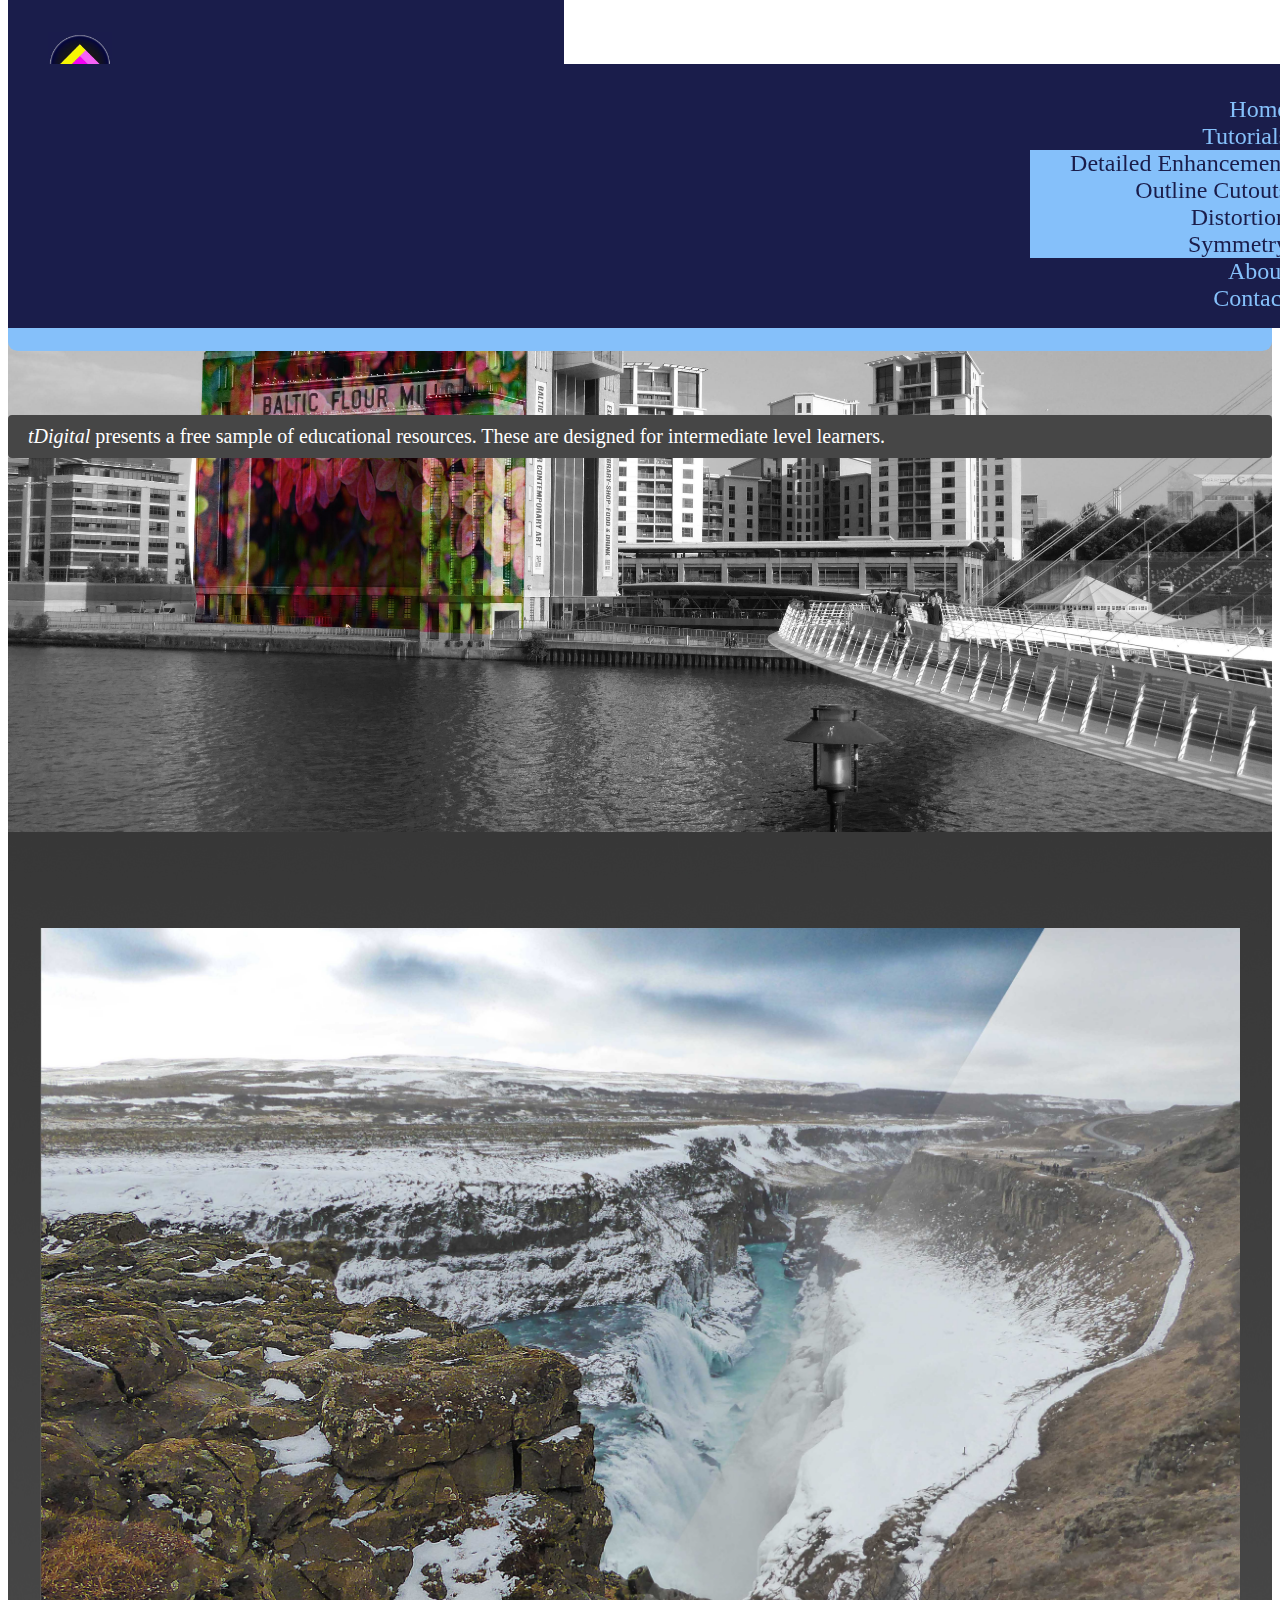
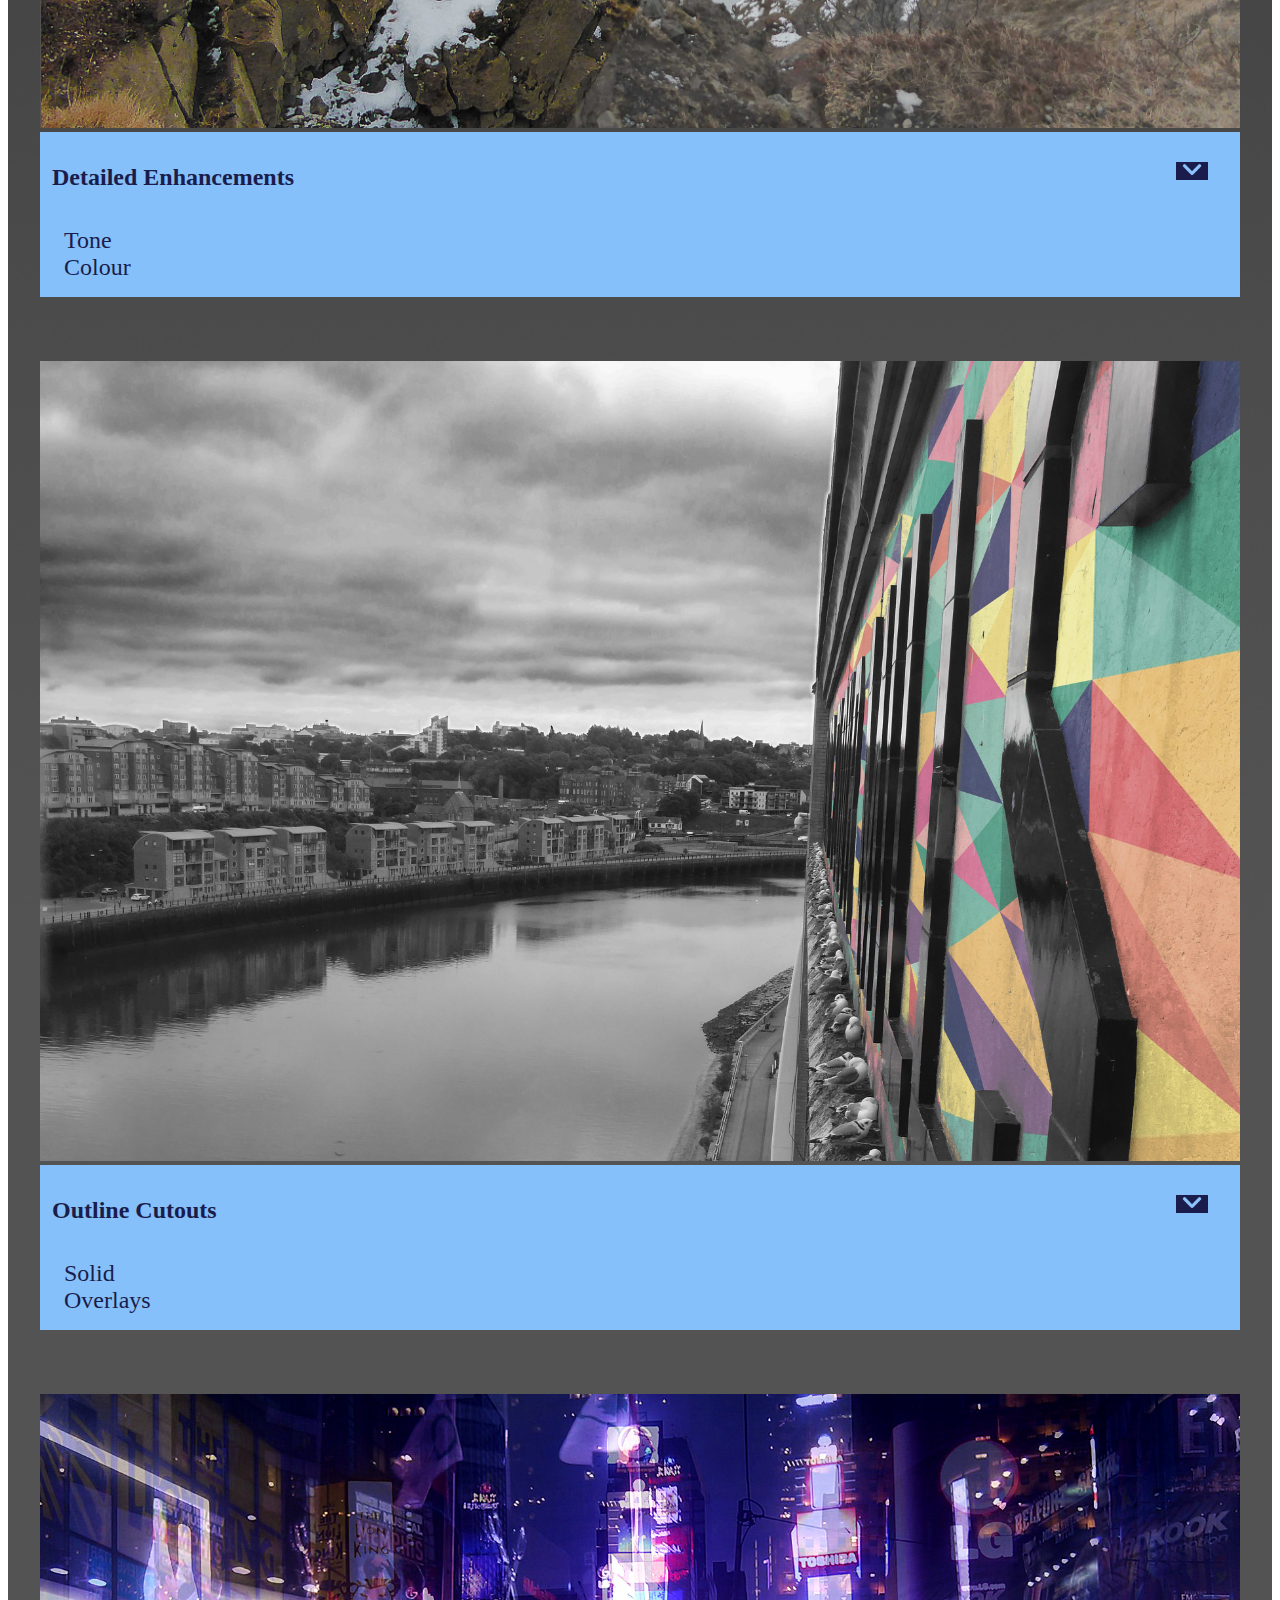
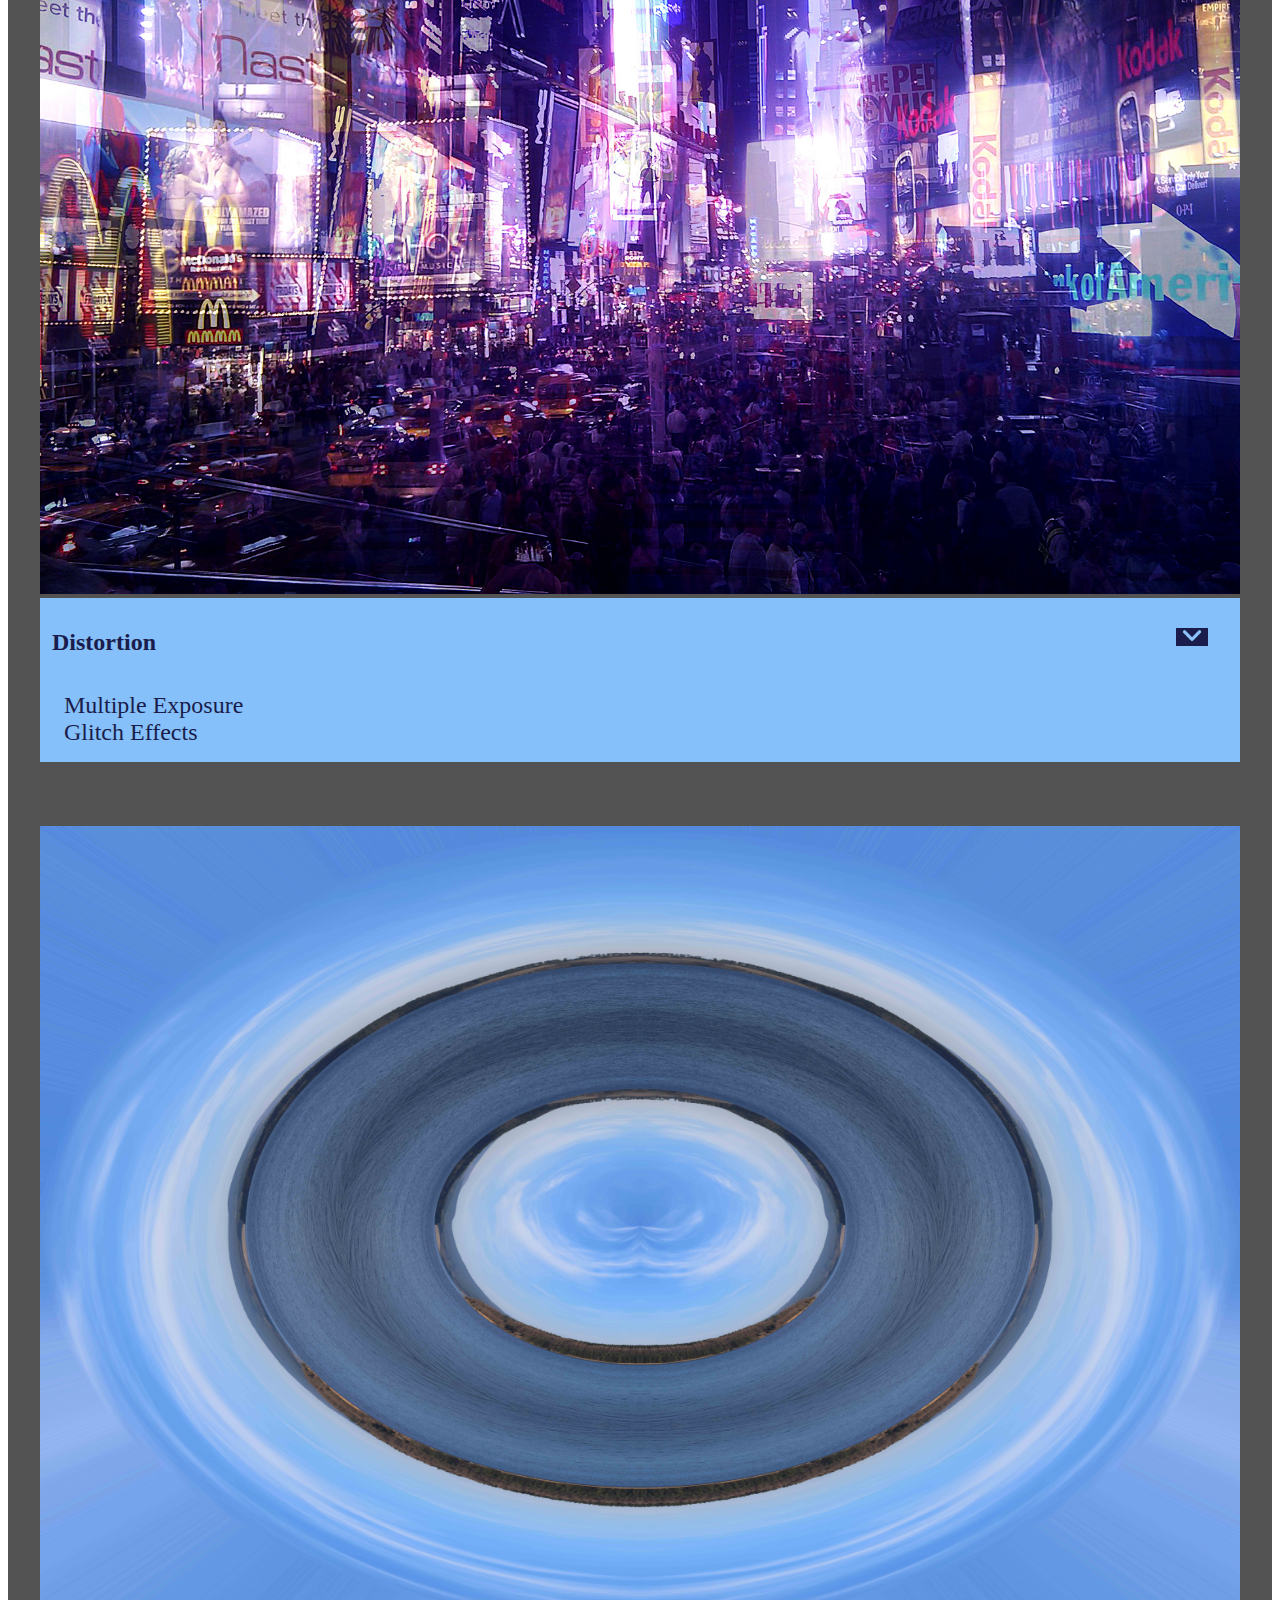
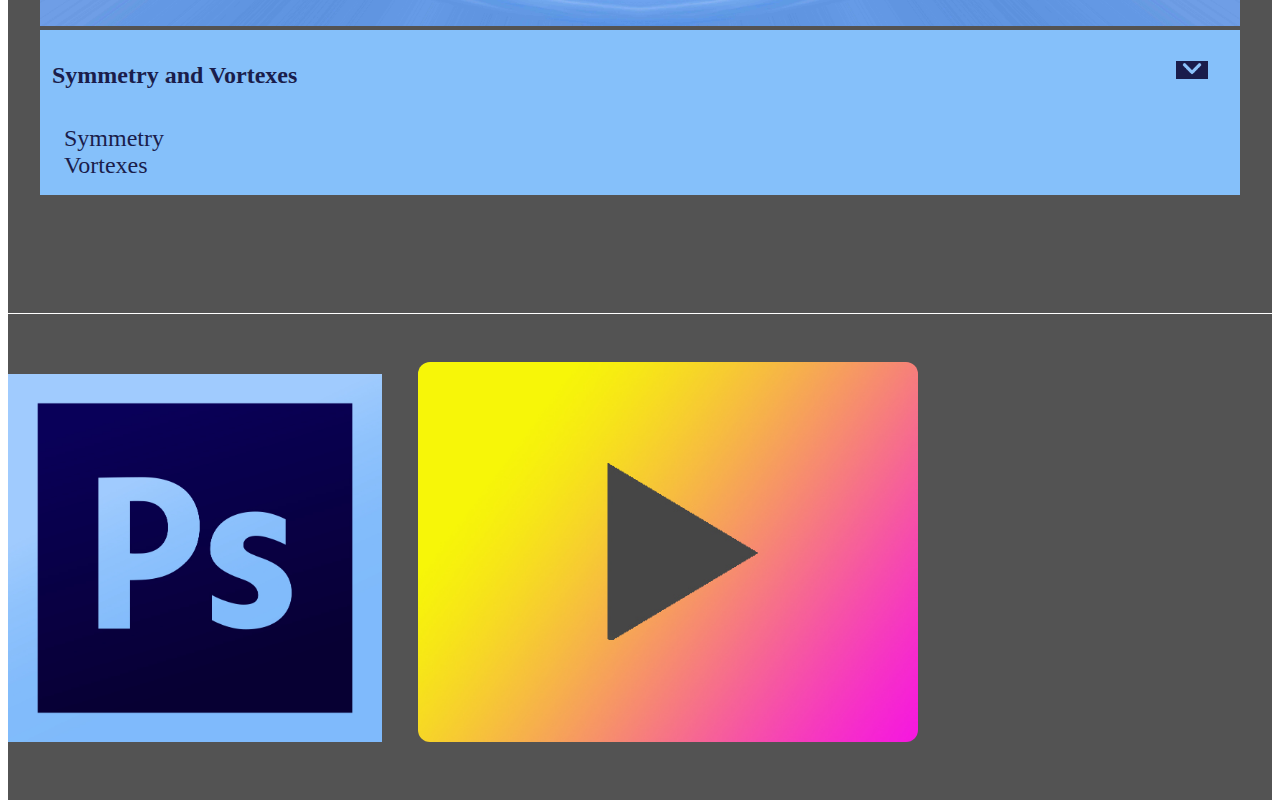
<file: index.html>
<!DOCTYPE html>
<html lang="en">
 
<head>
    <!-- Required meta tags -->
    <meta charset="utf-8">
    <meta name="viewport" content="width=device-width, initial-scale=1, shrink-to-fit=no">
	<link rel="stylesheet" href="https://stackpath.bootstrapcdn.com/bootstrap/4.1.1/css/bootstrap.min.css" integrity="sha384-WskhaSGFgHYWDcbwN70/dfYBj47jz9qbsMId/iRN3ewGhXQFZCSftd1LZCfmhktB" crossorigin="anonymous">
	<link rel="stylesheet" type="text/css" href="./index.css">
	<title>tDigital Learning</title>
</head>

<body>

	<div id="bootstrap-override">
		
		<div class="main-body">

			<!--Navigational Bar-->
			
			<div class="nav-container-1 container-fluid">
				<div class="row">
					<div class="main-nav1 d-flex align-content-center flex-wrap col-12">
				
				<!--Links on the navbar- large screens only -->
						
						<div class="main-nav-links col-12">
							<ul>
								<li class="col-1 home">
									<a href="#"><img src="./pics/logo.jpg"></a>
								</li>

								<li class="col-2 small-hidden"><a href="#">Home</a></li>
								<li class="col-2 small-hidden"> <a class="reveal-nav-drop1">Tutorials</a>
    								<ul class="nav-drop1">
										<li><a href="./enhancements.html">Detailed Enhancement</a></li>
										<li><a href="./cutouts.html">Outline Cutouts</a></li>
										<li><a href="./distortion.html">Distortion</a></li>
										<li><a href="./symmetry.html">Symmetry</a></li>
			  						</ul>
								</li>

								<li class="col-2 small-hidden"><a href="./about.html">About</a></li>
								<li class="col-2 small-hidden"><a href="./contact.html">Contact</a></li>
								<li class="nav-button big-hidden"><img src="./pics/simplenavicon.jpg"></li>
							</ul>
						</div>
					</div>
				</div>
			</div>

					


			<!--Navbar contents when small-->

			<div class="main-nav2 container">	
				<div class="nav-button-drop">
					<ul>
						<li><a href="#">Home</a></li>
						<li  class="reveal-nav-drop2"><a>Tutorials</a>
							<ul class="nav-drop2 col-12">			
								<li><a href="./enhancements.html">Detailed Enhancement</a></li>
								<li><a href="./cutouts.html">Outline Cutouts</a></li>
								<li><a href="./distortion.html">Distortion</a></li>
								<li><a href="./symmetry.html">Symmetry</a></li>
							</ul>
						</li>
					<li><a href="./about.html">About</a></li>
					<li><a href="./contact.html">Contact</a></li>
					</ul>
				</div>
			</div>	



			<!--Jumbotron-->

			<div class="jumbotron" id= "jumbotronpic">
				<div class="container">
					<h1 class="heading">Learn PhotoShop</h1>
					<p class="intro"><em>tDigital</em> presents a free sample of educational resources. These are designed for intermediate level learners.</p>
				</div> 
			</div>
			
			<!--Main Content-->

			<div class="container pics">
				
				<div class="row">

					<div class="col-12 col-lg-6 pic">
						<a href="./enhancements.html"><img src="./pics/waterfallpreview2.jpg" id="waterfall"></a>
						<div class="more-info d-flex">
							<h2>Detailed Enhancements</h2>
								<div class='next-button'>
		            			<button><img src='./pics/below.jpg' width="20" class="next-button-image"></button>
		          			</div>
						</div>
						<div class="reveal-more">

							<div class="tut-links">
								<a href="./enhancements.html" id="tone">Tone</a>
								<br>
								<a href="./enhancements.html#jump-to-second" id="colour">Colour</a>
							</div>

						</div>
					</div>


					<div class="col-12 col-lg-6 pic">
						<a href="./cutouts.html"><img src="./pics/cutout-example2.jpg" id="cutout"></a>
						<div class="more-info d-flex">
							<h2>Outline Cutouts</h2>
								<div class='next-button'>
		            			<button><img src='./pics/below.jpg' width="20" class="next-button-image"></button>
		          			</div>
						</div>
						<div class="reveal-more">
							<div class="tut-links">
								<a href="./cutouts.html" id="solid">Solid</a>
								<br>
								<a href="./cutouts.html#jump-to-second" id="overlays">Overlays</a>
							</div>

						</div>
					</div>
				</div>


				<div class="row">

					<div class="col-12 col-lg-6 pic">
						<a href="./distortion.html"><img src="./pics/mexample1a.jpg" id="mex"></a>
						<div class="more-info d-flex">
							<h2>Distortion</h2>
								<div class='next-button'>
		            			<button><img src='./pics/below.jpg' width="20" class="next-button-image"></button>
		          			</div>
						</div>
						<div class="reveal-more">

							<div class="tut-links">
								<a href="./distortion.html" id="mexlink">Multiple Exposure</a>
								<br>
								<a href="./distortion.html#jump-to-second" id="glitchlink">Glitch Effects</a>
							</div>

						</div>
					</div>


					<div class="col-12 col-lg-6 pic mill">
						<a href="./symmetry.html"><img src="./pics/vortexjt.jpg" id="symm"></a>
						<div class="more-info d-flex">
							<h2>Symmetry and Vortexes</h2>
								<div class='next-button'>
		            			<button><img src='./pics/below.jpg' width="20" class="next-button-image"></button>
		          			</div>
						</div>
						<div class="reveal-more">

							<div class="tut-links">
								<a href="./symmetry.html" id="symmlink">Symmetry</a>
								<br>
								<a href="./symmetry.html#jump-to-second" id="vortlink">Vortexes</a>
							</div>

						</div>
					</div>
					

				</div>


			</div>

			<br>
			<br>
			<br>

<!-- Footer -->

	    <div class="container footer">
	      <div class="row justify-content-end align-content-center">
	        <div class="foot-img col-6 col-sm-5 col-md-4 col-lg-3 text-right">
	          <a href="https://www.adobe.com/products/photoshop.html" target="blank"><img src="./pics/photoshop.jpg" id="photoshop"></a>
	          <a href="https://www.youtube.com/channel/UC6vwLt7WOdk0qHXZu-FHN8Q" target="blank"><img src="./pics/youtube.jpg" id="youtube"></a>
	          
	      	</div>
	      </div>
	    </div>

			<br>
			<br>
			<br>



	</div>


	</div>


<!-- Unused alternative for tutorial cards, featuring ratings mode-

						<div class="col-12 col-md-6 pic tyne">
						<img src="./pics/cutout-example2.jpg">
						<div class="more-info d-flex">
							<div class="caption">
								<p>Outline Cutouts</p>
							</div>
							<div class='next-button'>
		            			<button><img src='./pics/below.jpg' width="20" class="next-button-image"></button>
		          			</div>
						</div>
						<div class="reveal-more">
							<div class="reveal-scores">
								<ul>
									<li class="score">1</li>
									<li class="score">2</li>
									<li class="score">3</li>
									<li class="score">4</li>
									<li class="score">5</li>	
								</ul>
								<div class="score-button">
								<button input type="Submit">Rate Tutorial</button>
								</div>						
							</div>
						</div>
						<div class="vote-done">
							<div class="vote-message">
								<p class="text-center">Thank you for providing feedback!</p>
							</div>
							<div class="undo-button">
								<button>Undo</button>	
							</div>
						</div>				
					</div>
				</div>

			-->



<script  src="https://code.jquery.com/jquery-3.2.1.min.js"
  integrity="sha256-hwg4gsxgFZhOsEEamdOYGBf13FyQuiTwlAQgxVSNgt4="
  crossorigin="anonymous"></script>
<script src="https://cdnjs.cloudflare.com/ajax/libs/popper.js/1.12.9/umd/popper.min.js" integrity="sha384-ApNbgh9B+Y1QKtv3Rn7W3mgPxhU9K/ScQsAP7hUibX39j7fakFPskvXusvfa0b4Q" crossorigin="anonymous"></script>
<script src="https://maxcdn.bootstrapcdn.com/bootstrap/4.0.0/js/bootstrap.min.js" integrity="sha384-JZR6Spejh4U02d8jOt6vLEHfe/JQGiRRSQQxSfFWpi1MquVdAyjUar5+76PVCmYl" crossorigin="anonymous"></script>
<script src="./main.js" type="text/javascript"></script>	
</body>
</file>
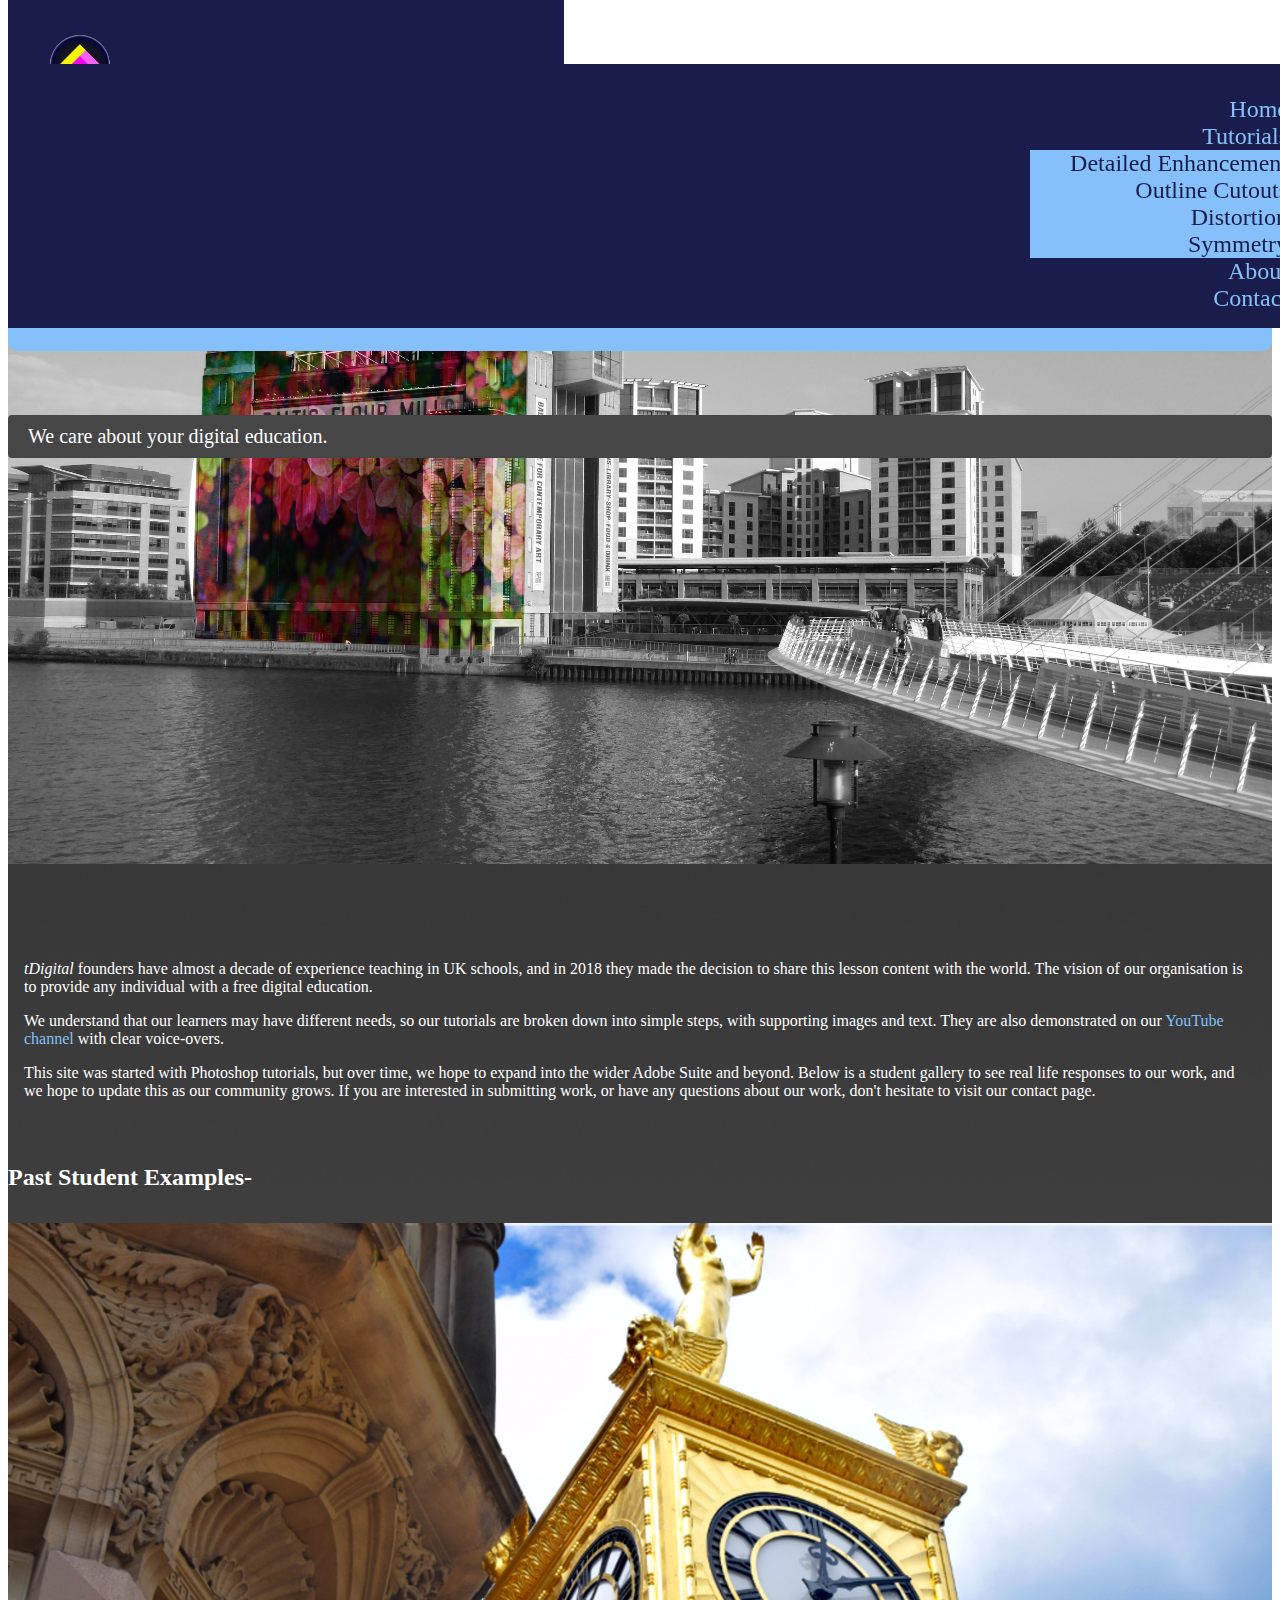
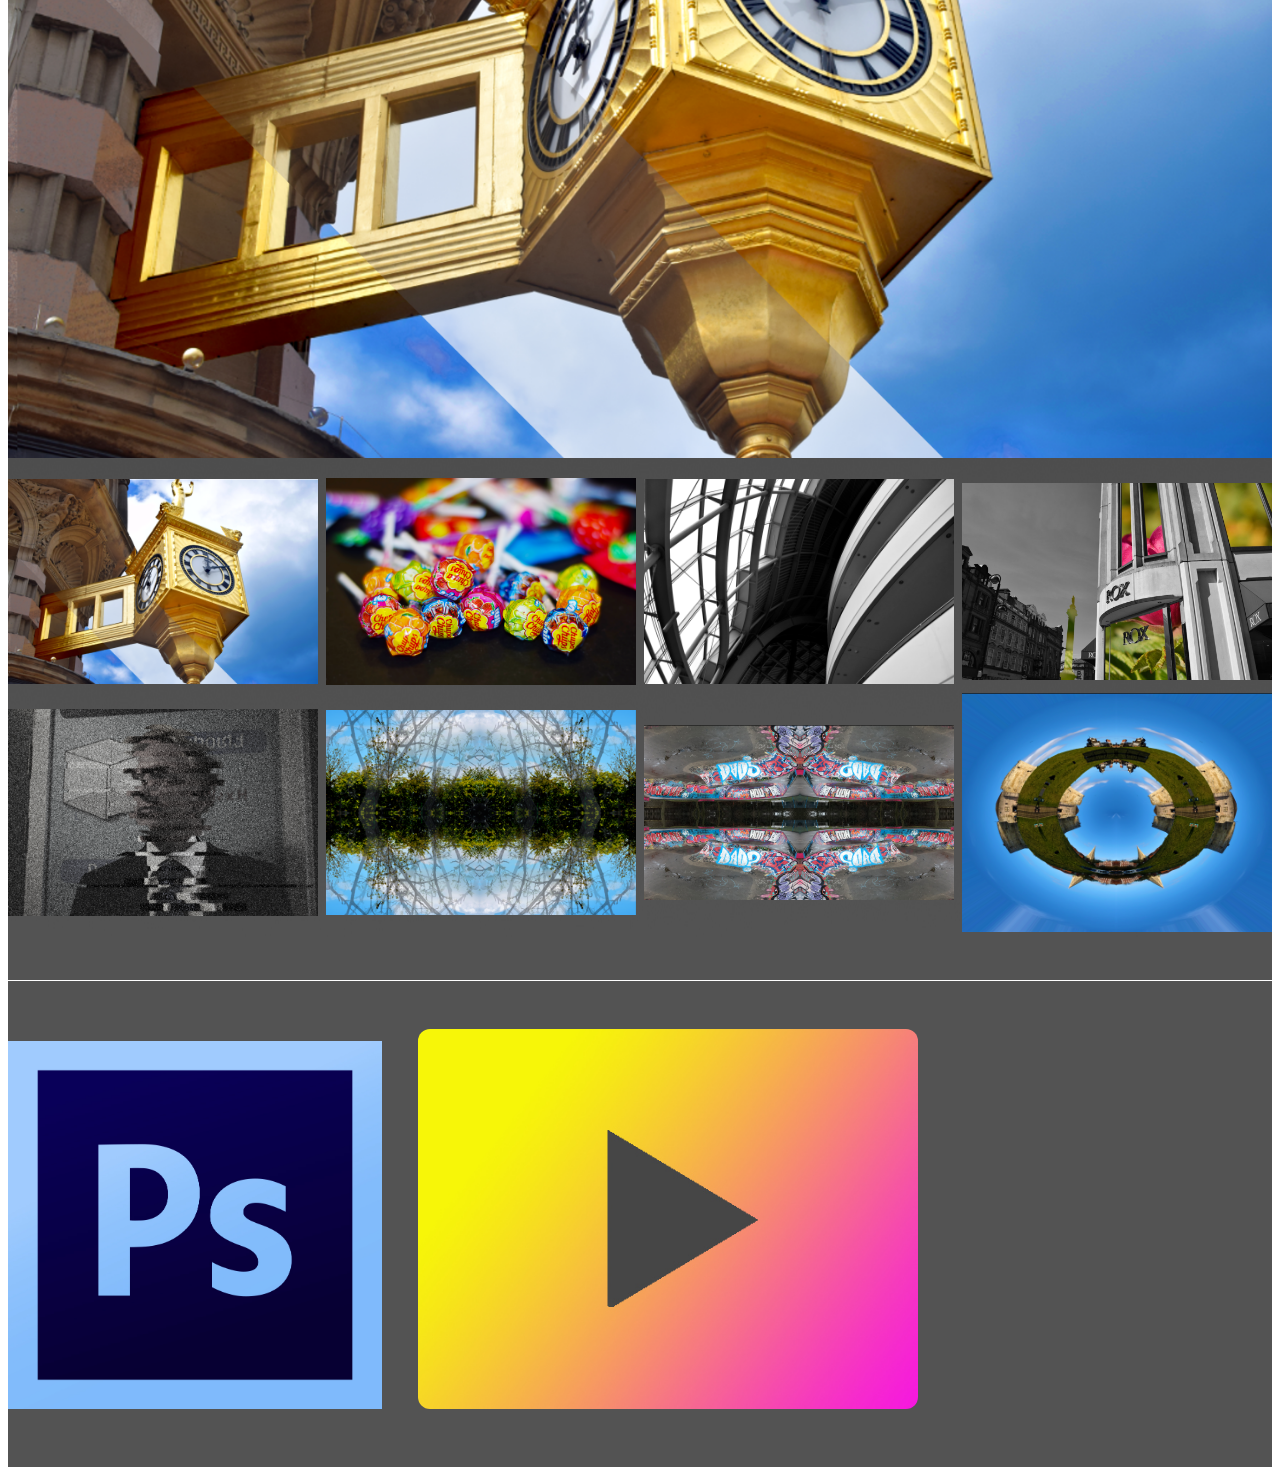
<file: about.html>
<!DOCTYPE html>
<html lang="en">

<head>
    <!-- Required meta tags -->
    <meta charset="utf-8">
    <meta name="viewport" content="width=device-width, initial-scale=1, shrink-to-fit=no">
  <link rel="stylesheet" href="https://stackpath.bootstrapcdn.com/bootstrap/4.1.1/css/bootstrap.min.css" integrity="sha384-WskhaSGFgHYWDcbwN70/dfYBj47jz9qbsMId/iRN3ewGhXQFZCSftd1LZCfmhktB" crossorigin="anonymous">
  <link rel="stylesheet" type="text/css" href="./about.css">
  <title>tDigital Learning</title>
</head>

<body>

  <div id="bootstrap-override">
    
    <div class="main-body">

      <!--Navigational Bar-->
      
      <div class="nav-container-1 container-fluid">
        <div class="row">
          <div class="main-nav1 d-flex align-content-center flex-wrap col-12">
        
        <!--Links on the navbar- large screens only -->
            
            <div class="main-nav-links col-12">
              <ul>
                <li class="col-1 home">
                  <a href="./index.html"><img src="./pics/logo.jpg"></a>
                </li>

                <li class="col-2 small-hidden"><a href="./index.html">Home</a></li>
                <li class="col-2 small-hidden"> <a class="reveal-nav-drop1">Tutorials</a>
                    <ul class="nav-drop1">
                    <li><a href="./enhancements.html">Detailed Enhancement</a></li>
                    <li><a href="./cutouts.html">Outline Cutouts</a></li>
                    <li><a href="./distortion.html">Distortion</a></li>
                    <li><a href="./symmetry.html">Symmetry</a></li>
                    </ul>
                </li>

                <li class="col-2 small-hidden"><a href="#">About</a></li>
                <li class="col-2 small-hidden"><a href="./contact.html">Contact</a></li>
                <li class="nav-button big-hidden"><img src="./pics/simplenavicon.jpg"></li>
              </ul>
            </div>
          </div>
        </div>
      </div>


      <!--Navbar contents when small-->

      <div class="main-nav2 container"> 
        <div class="nav-button-drop">
          <ul>
            <li><a href="./index.html">Home</a></li>
            <li  class="reveal-nav-drop2"><a>Tutorials</a>
              <ul class="nav-drop2 col-12">     
                <li><a href="./enhancements.html">Detailed Enhancement</a></li>
                <li><a href="./cutouts.html">Outline Cutouts</a></li>
                <li><a href="./distortion.html">Distortion</a></li>
                <li><a href="./symmetry.html">Symmetry</a></li>
              </ul>
            </li>
          <li><a href="#">About</a></li>
          <li><a href="./contact.html">Contact</a></li>
          </ul>
        </div>
      </div>  



      <!--Jumbotron-->

      <div class="jumbotron" id= "jumbotronpic">
        <div class="container">
          <h1 class="heading">About Us</h1>
          <p class="tagline">We care about your digital education.</p>
        </div> 
      </div>
      

    <!--Intro-->
    <div class="container">
      <div class="row">
        <div class="intro">
          <p><i>tDigital</i> founders have almost a decade of experience teaching in UK schools, and in 2018 they made the decision to share this lesson content with the world. The vision of our organisation is to provide any individual with a free digital education.</p>
          <p>We understand that our learners may have different needs, so our tutorials are broken down into simple steps, with supporting images and text. They are also demonstrated on our <a href="https://www.youtube.com/channel/UC6vwLt7WOdk0qHXZu-FHN8Q
" target="blank">YouTube channel</a> with clear voice-overs.</p>
          <p>This site was started with Photoshop tutorials, but over time, we hope to expand into the wider Adobe Suite and beyond. Below is a student gallery to see real life responses to our work, and we hope to update this as our community grows. If you are interested in submitting work, or have any questions about our work, don't hesitate to visit our contact page.</p> 
        </div>
      </div>
    </div>
    
    <!--Student Gallery-->            
     
    <div class="container gall-cont col-md-8 col-lg-6 col-xl-5">
      <div class="subhead">
        <h2>Past Student Examples-</h2>
      </div>
      <div class="main-img">
        <img src="./pics/galleryimg/1.png" id="current">
      </div>

      <div class="imgs">
        <img src="./pics/galleryimg/1.png">
        <img src="./pics/galleryimg/2.png">
        <img src="./pics/galleryimg/3.png">
        <img src="./pics/galleryimg/4.jpg">
        <img src="./pics/galleryimg/5.png">
        <img src="./pics/galleryimg/6.png">
        <img src="./pics/galleryimg/7.png">
        <img src="./pics/galleryimg/8.png">
      </div>
    </div>



      <!--Footer-->

      <div class="container footer">
        <div class="row justify-content-end align-content-center">
          <div class="foot-img col-6 col-sm-5 col-md-4 col-lg-3 text-right">
            <a href="https://www.adobe.com/products/photoshop.html" target="blank"><img src="./pics/photoshop.jpg" id="photoshop"></a>
            <a href="https://www.youtube.com/channel/UC6vwLt7WOdk0qHXZu-FHN8Q" target="blank"><img src="./pics/youtube.jpg" id="youtube"></a>
          </div>
        </div>
      </div>

    <br>
    <br>
    <br>



  </div>
</div>




<script  src="https://code.jquery.com/jquery-3.2.1.min.js"
  integrity="sha256-hwg4gsxgFZhOsEEamdOYGBf13FyQuiTwlAQgxVSNgt4="
  crossorigin="anonymous"></script>
<script src="https://cdnjs.cloudflare.com/ajax/libs/popper.js/1.12.9/umd/popper.min.js" integrity="sha384-ApNbgh9B+Y1QKtv3Rn7W3mgPxhU9K/ScQsAP7hUibX39j7fakFPskvXusvfa0b4Q" crossorigin="anonymous"></script>
<script src="https://maxcdn.bootstrapcdn.com/bootstrap/4.0.0/js/bootstrap.min.js" integrity="sha384-JZR6Spejh4U02d8jOt6vLEHfe/JQGiRRSQQxSfFWpi1MquVdAyjUar5+76PVCmYl" crossorigin="anonymous"></script>
<script src="./about.js" type="text/javascript"></script>  

</body>
</file>
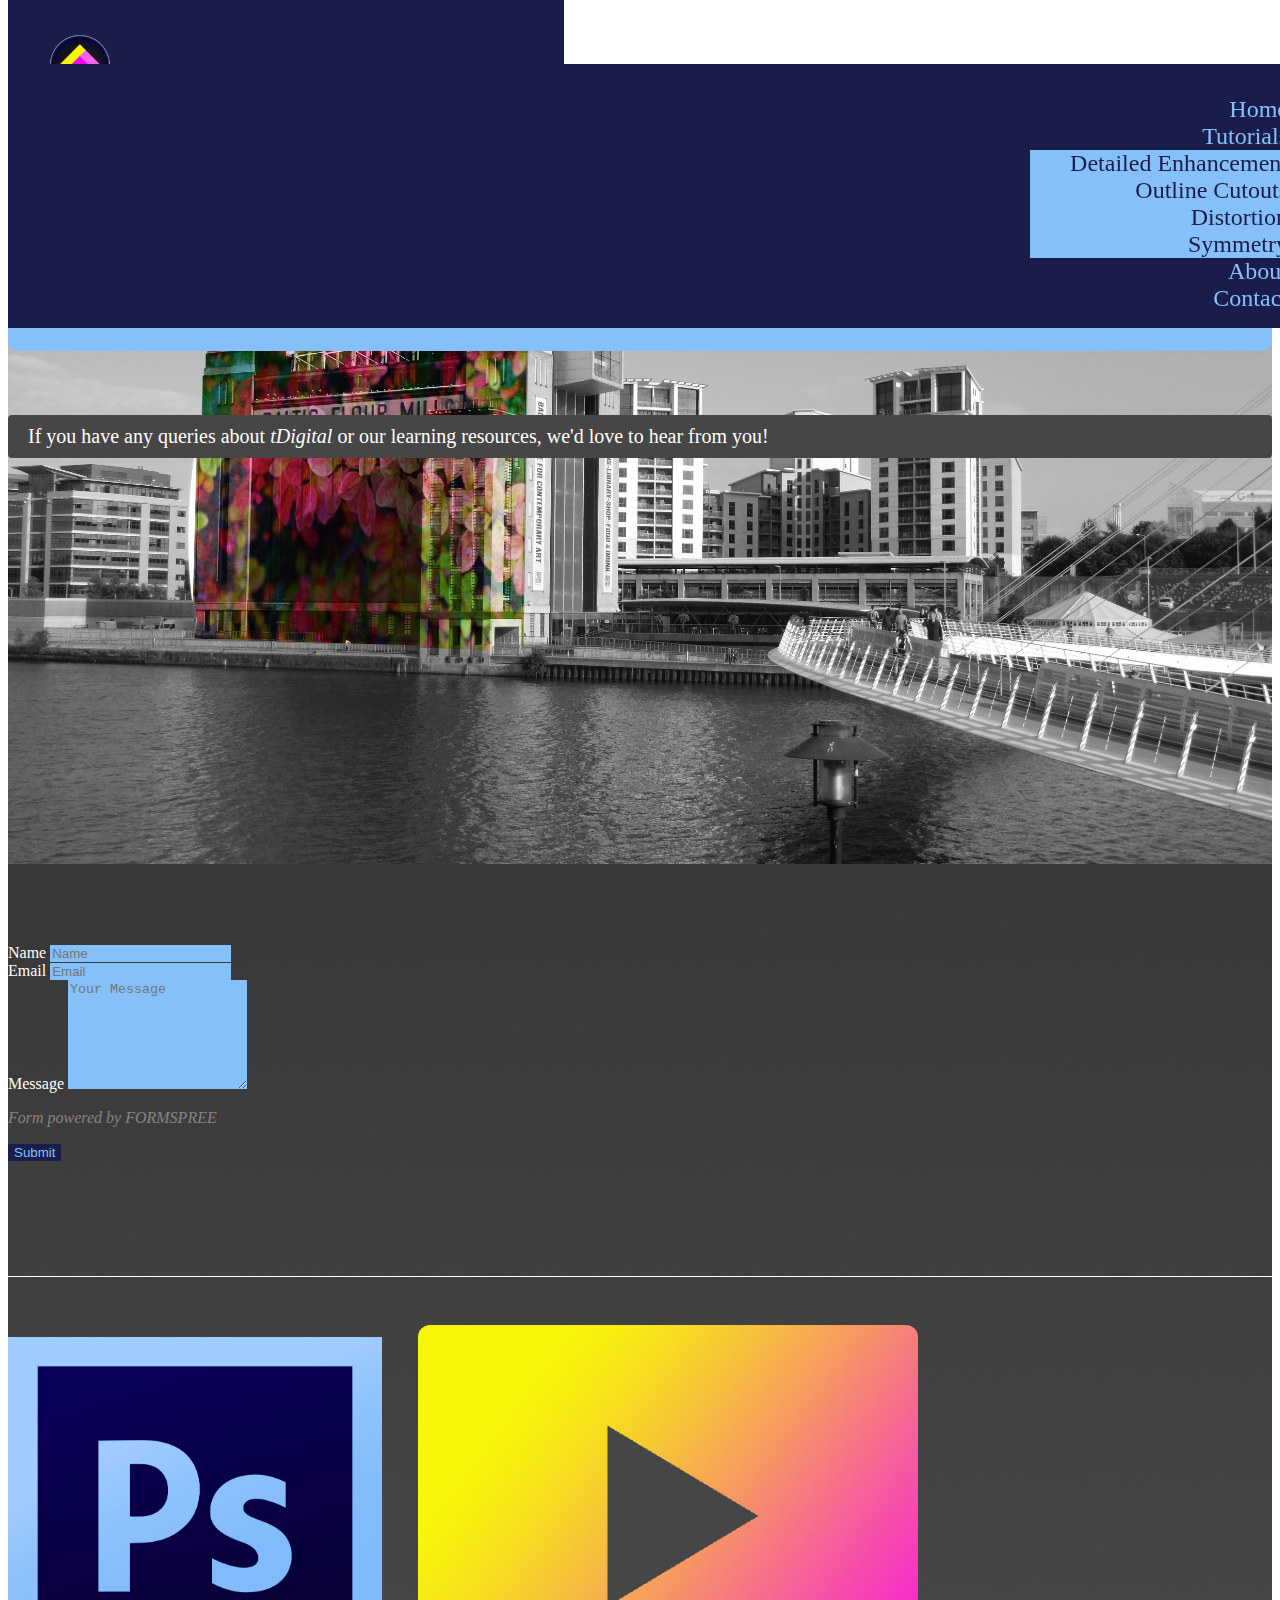
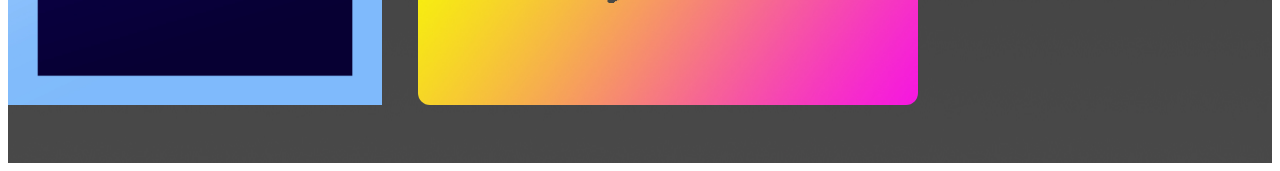
<file: contact.html>
<!DOCTYPE html>
<html lang="en">

<head>
    <!-- Required meta tags -->
    <meta charset="utf-8">
    <meta name="viewport" content="width=device-width, initial-scale=1, shrink-to-fit=no">
  <link rel="stylesheet" href="https://stackpath.bootstrapcdn.com/bootstrap/4.1.1/css/bootstrap.min.css" integrity="sha384-WskhaSGFgHYWDcbwN70/dfYBj47jz9qbsMId/iRN3ewGhXQFZCSftd1LZCfmhktB" crossorigin="anonymous">
  <link rel="stylesheet" type="text/css" href="./contact.css">
  <title>tDigital Learning</title>
</head>

<body>

  <div id="bootstrap-override">
    
    <div class="main-body">

      <!--Navigational Bar-->
      
      <div class="nav-container-1 container-fluid">
        <div class="row">
          <div class="main-nav1 d-flex align-content-center flex-wrap col-12">
        
        <!--Links on the navbar- large screens only -->
            
            <div class="main-nav-links col-12">
              <ul>
                <li class="col-1 home">
                  <a href="./index.html"><img src="./pics/logo.jpg"></a>
                </li>

                <li class="col-2 small-hidden"><a href="./index.html">Home</a></li>
                <li class="col-2 small-hidden"> <a class="reveal-nav-drop1">Tutorials</a>
                    <ul class="nav-drop1">
                    <li><a href="./enhancements.html">Detailed Enhancement</a></li>
                    <li><a href="./cutouts.html">Outline Cutouts</a></li>
                    <li><a href="./distortion.html">Distortion</a></li>
                    <li><a href="./symmetry.html">Symmetry</a></li>
                    </ul>
                </li>

                <li class="col-2 small-hidden"><a href="./about.html">About</a></li>
                <li class="col-2 small-hidden"><a href="#">Contact</a></li>
                <li class="nav-button big-hidden"><img src="./pics/simplenavicon.jpg"></li>
              </ul>
            </div>
          </div>
        </div>
      </div>

          


      <!--Navbar contents when small-->

      <div class="main-nav2 container"> 
        <div class="nav-button-drop">
          <ul>
            <li><a href="./index.html">Home</a></li>
            <li  class="reveal-nav-drop2"><a>Tutorials</a>
              <ul class="nav-drop2 col-12">     
                <li><a href="./enhancements.html">Detailed Enhancement</a></li>
                <li><a href="./cutouts.html">Outline Cutouts</a></li>
                <li><a href="./distortion.html">Distortion</a></li>
                <li><a href="./symmetry.html">Symmetry</a></li>
              </ul>
            </li>
          <li><a href="./about.html">About</a></li>
          <li><a href="#">Contact</a></li>
          </ul>
        </div>
      </div>  



      <!--Jumbotron-->

      <div class="jumbotron" id= "jumbotronpic">
        <div class="container">
          <h1 class="heading">Contact</h1>
          <p class="intro">If you have any queries about <em>tDigital</em> or our learning resources, we'd love to hear from you!</p>
        </div> 
      </div>
      

    <!--Form-->


    <div class="container">
      <div class="row justify-content-center">
        <div class="col-12 col-md-10">
          <!--Form now requires an action instead of doing it through ajax. This way formspree gets credit-->
          <form id="contact-form" action="https://formspree.io/tom.tdigital@gmail.com" method="POST">
            <!--Bootstrap classes ensure spacing, borders etc. are fine--> 
            <div class="form-group center-block">
              <!--Label is displayed above the form box as specified with for-->
              <label for="inputName">Name</label>
              <!--id will be picked up by the JS, placeholder is the preview text that is displayed in the box, name is referenced after the form is submitted--> 
              <input type="text" class="form-control contact-input" id="inputName" placeholder="Name" name="name">
            </div>
            <div class="form-group center-block">
              <label for="inputEmail">Email</label>
              <input type="email" class="form-control contact-input" id="inputEmail" placeholder="Email" name="email">
            </div>
            <div class="form-group center-block">
              <label for="inputMessage">Message</label>
              <!--textarea is standard user text input, with unlimited characters-->
              <textarea id="inputMessage" class="form-control contact-input" rows="7" placeholder="Your Message" name="message"></textarea>
            </div>
            <p><i>Form powered by <a href="formspree.io">FORMSPREE</a></i></p>
            <div class="text-center">
              <button class="btn btn-default" type="submit" id="email-submit-btn" value="Send">
                Submit
              </button>
            </div>
            
          </form>
        </div>
      </div>
    </div>


<!--Footer-->

      <div class="container footer">
        <div class="row justify-content-end align-content-center">
          <div class="foot-img col-6 col-sm-5 col-md-4 col-lg-3 text-right">
           <a href="https://www.adobe.com/products/photoshop.html" target="blank"><img src="./pics/photoshop.jpg" id="photoshop"></a>
            <a href="https://www.youtube.com/channel/UC6vwLt7WOdk0qHXZu-FHN8Q" target="blank"><img src="./pics/youtube.jpg" id="youtube"></a>
          </div>
        </div>
      </div>

    <br>
    <br>
    <br>



  </div>
</div>




<script  src="https://code.jquery.com/jquery-3.2.1.min.js"
  integrity="sha256-hwg4gsxgFZhOsEEamdOYGBf13FyQuiTwlAQgxVSNgt4="
  crossorigin="anonymous"></script>
<script src="https://cdnjs.cloudflare.com/ajax/libs/popper.js/1.12.9/umd/popper.min.js" integrity="sha384-ApNbgh9B+Y1QKtv3Rn7W3mgPxhU9K/ScQsAP7hUibX39j7fakFPskvXusvfa0b4Q" crossorigin="anonymous"></script>
<script src="https://maxcdn.bootstrapcdn.com/bootstrap/4.0.0/js/bootstrap.min.js" integrity="sha384-JZR6Spejh4U02d8jOt6vLEHfe/JQGiRRSQQxSfFWpi1MquVdAyjUar5+76PVCmYl" crossorigin="anonymous"></script>
<script src="./contact.js" type="text/javascript"></script>  

</body>
</file>
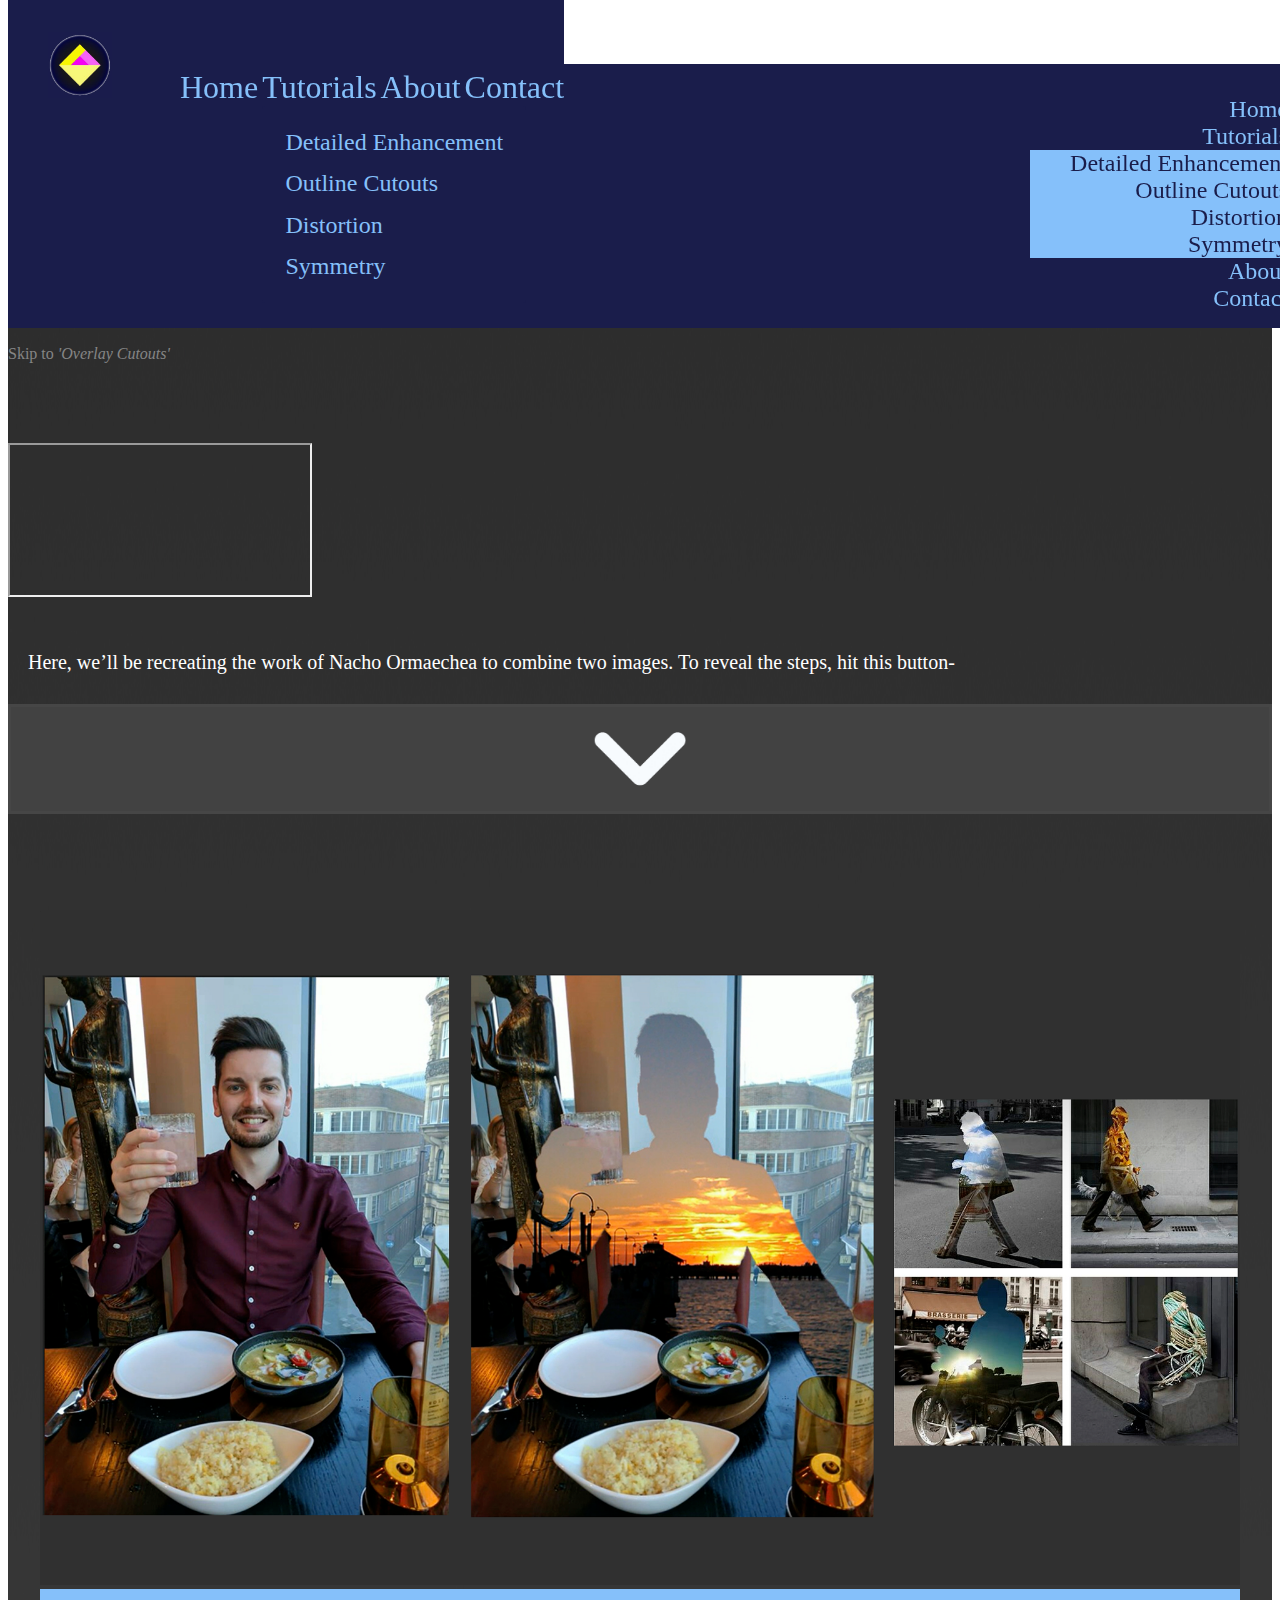
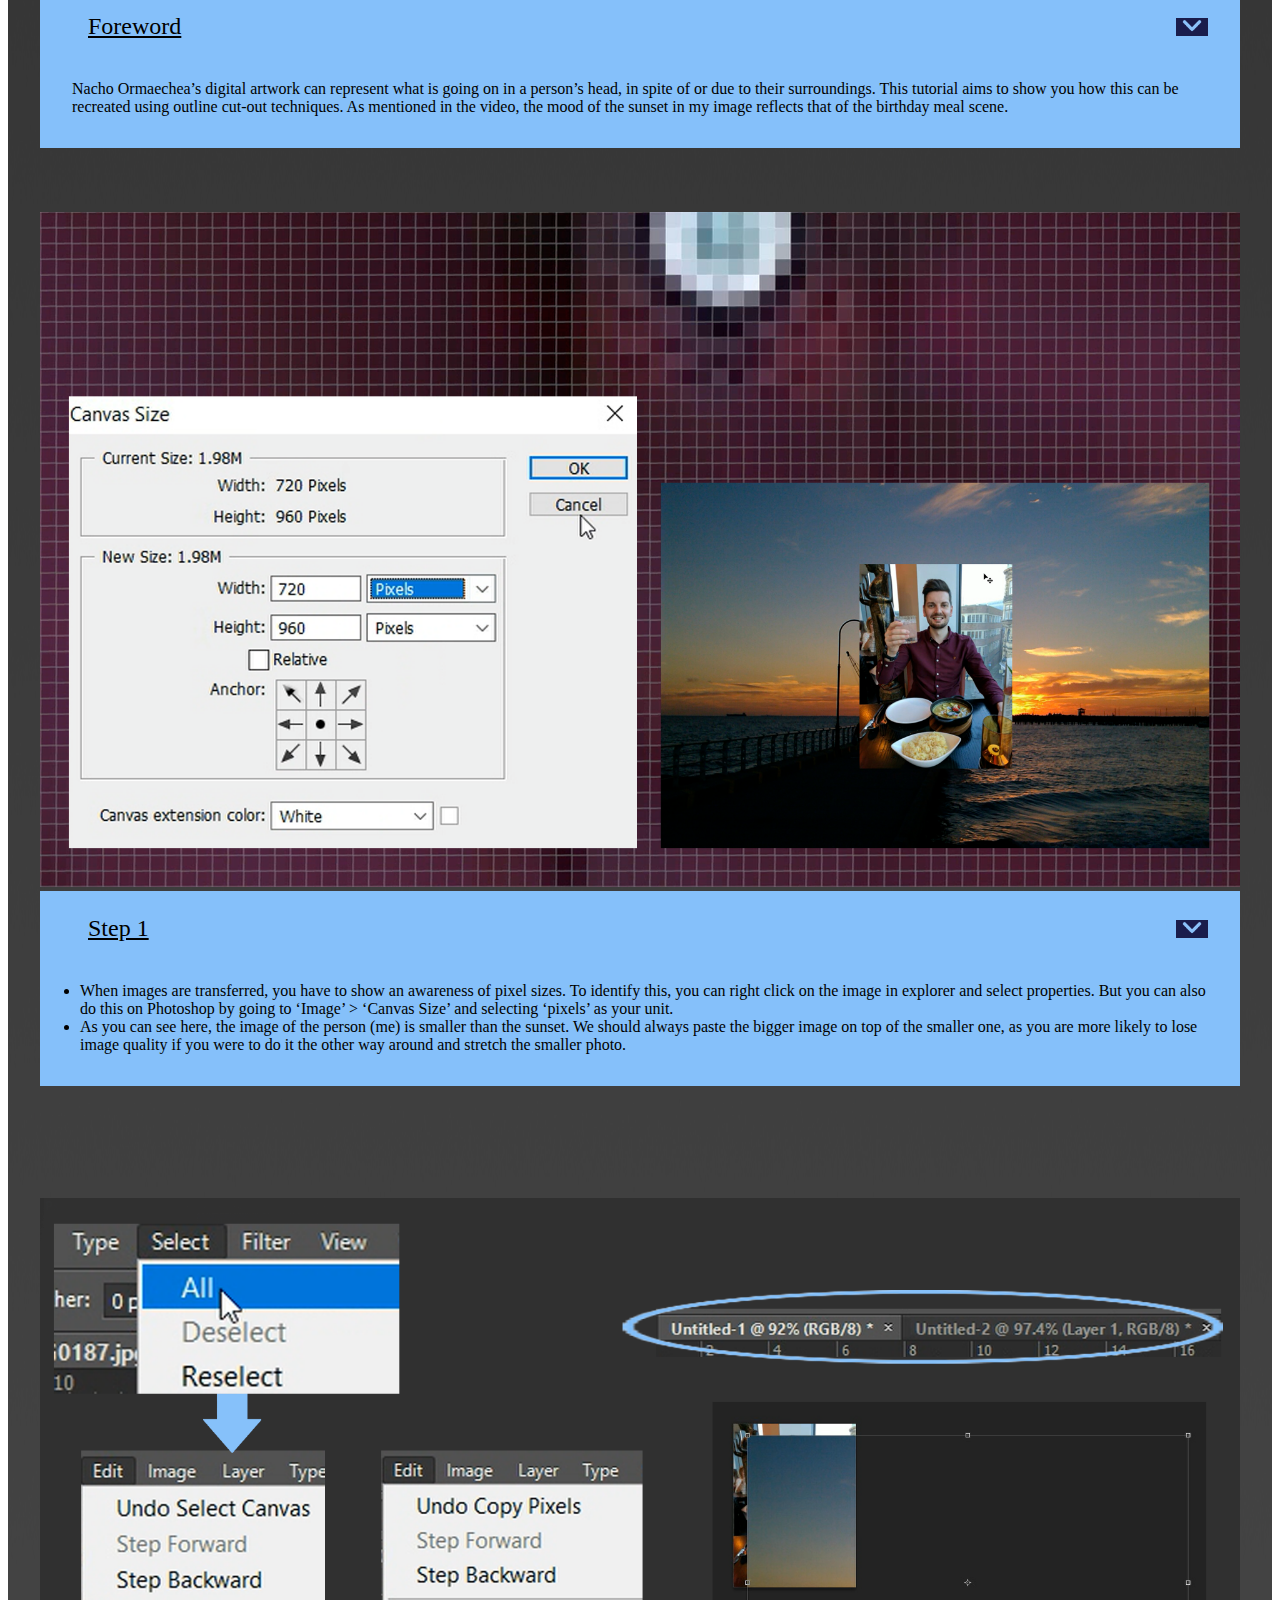
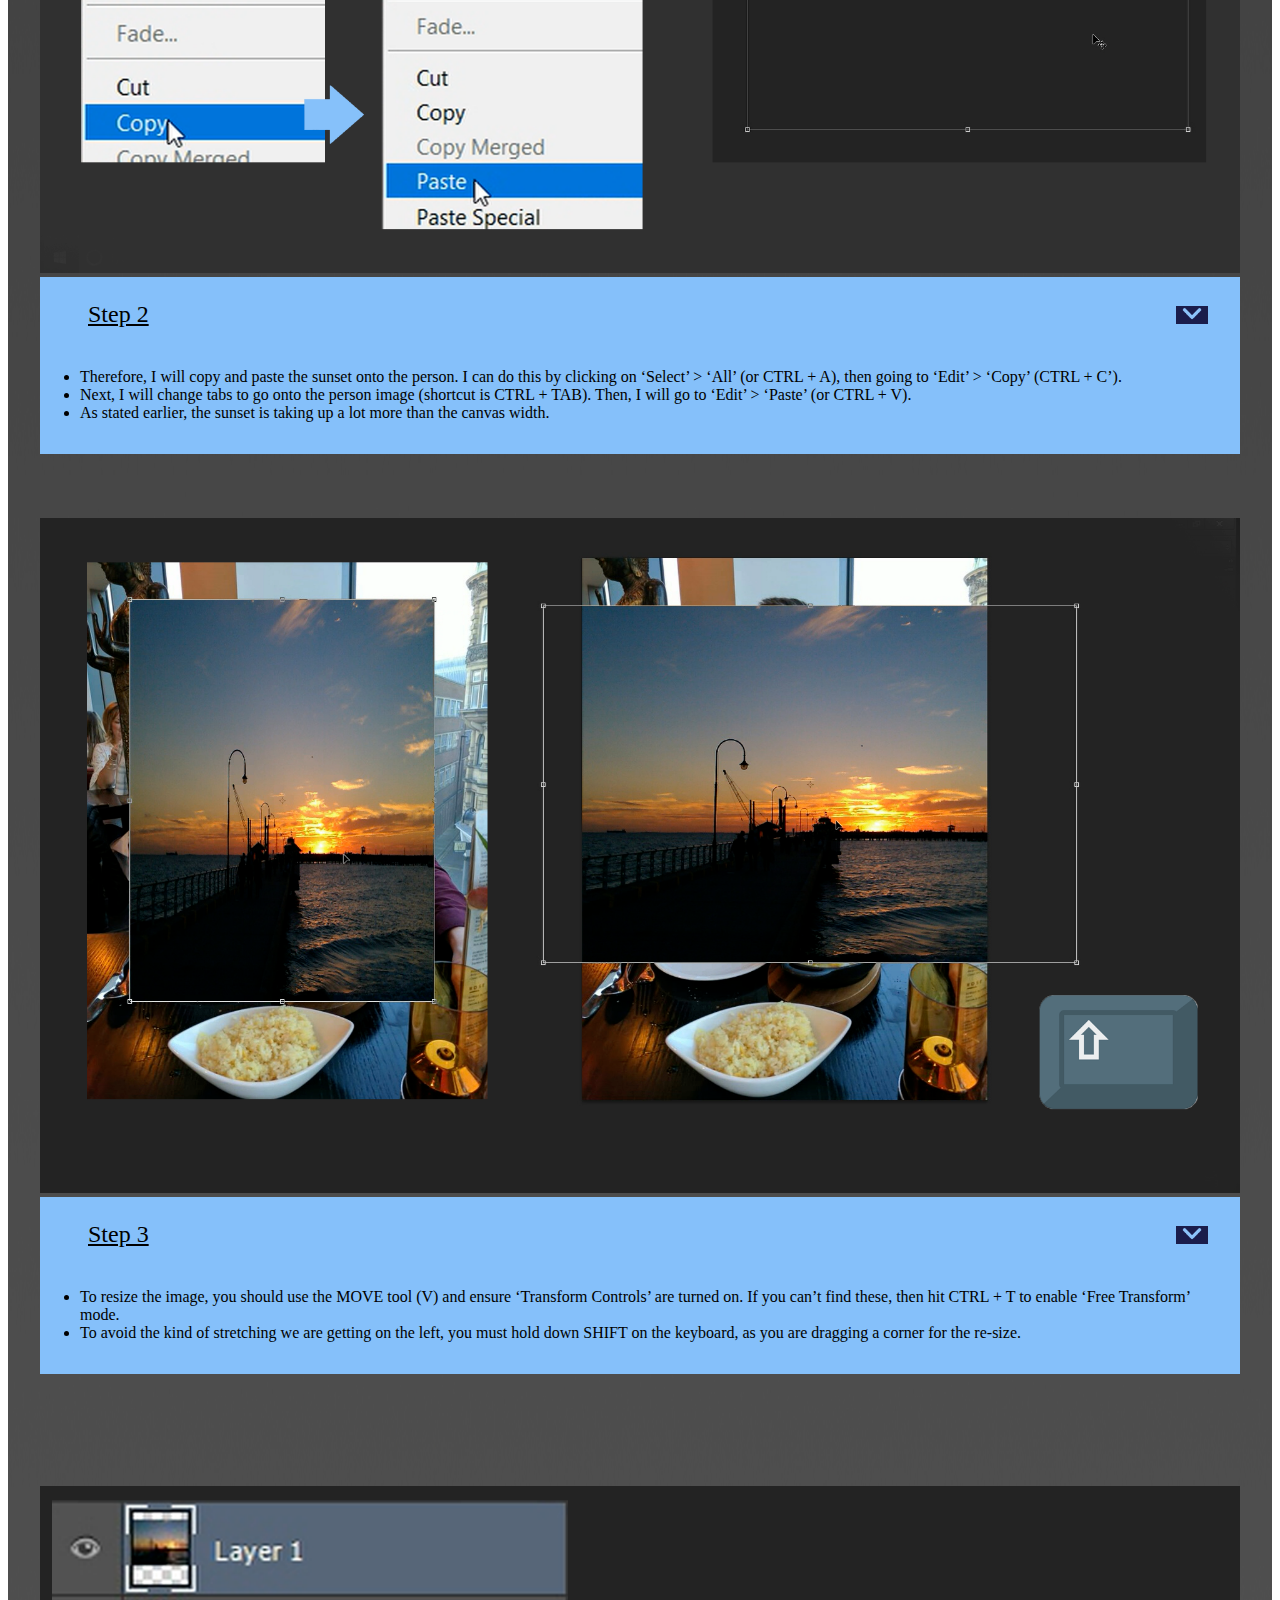
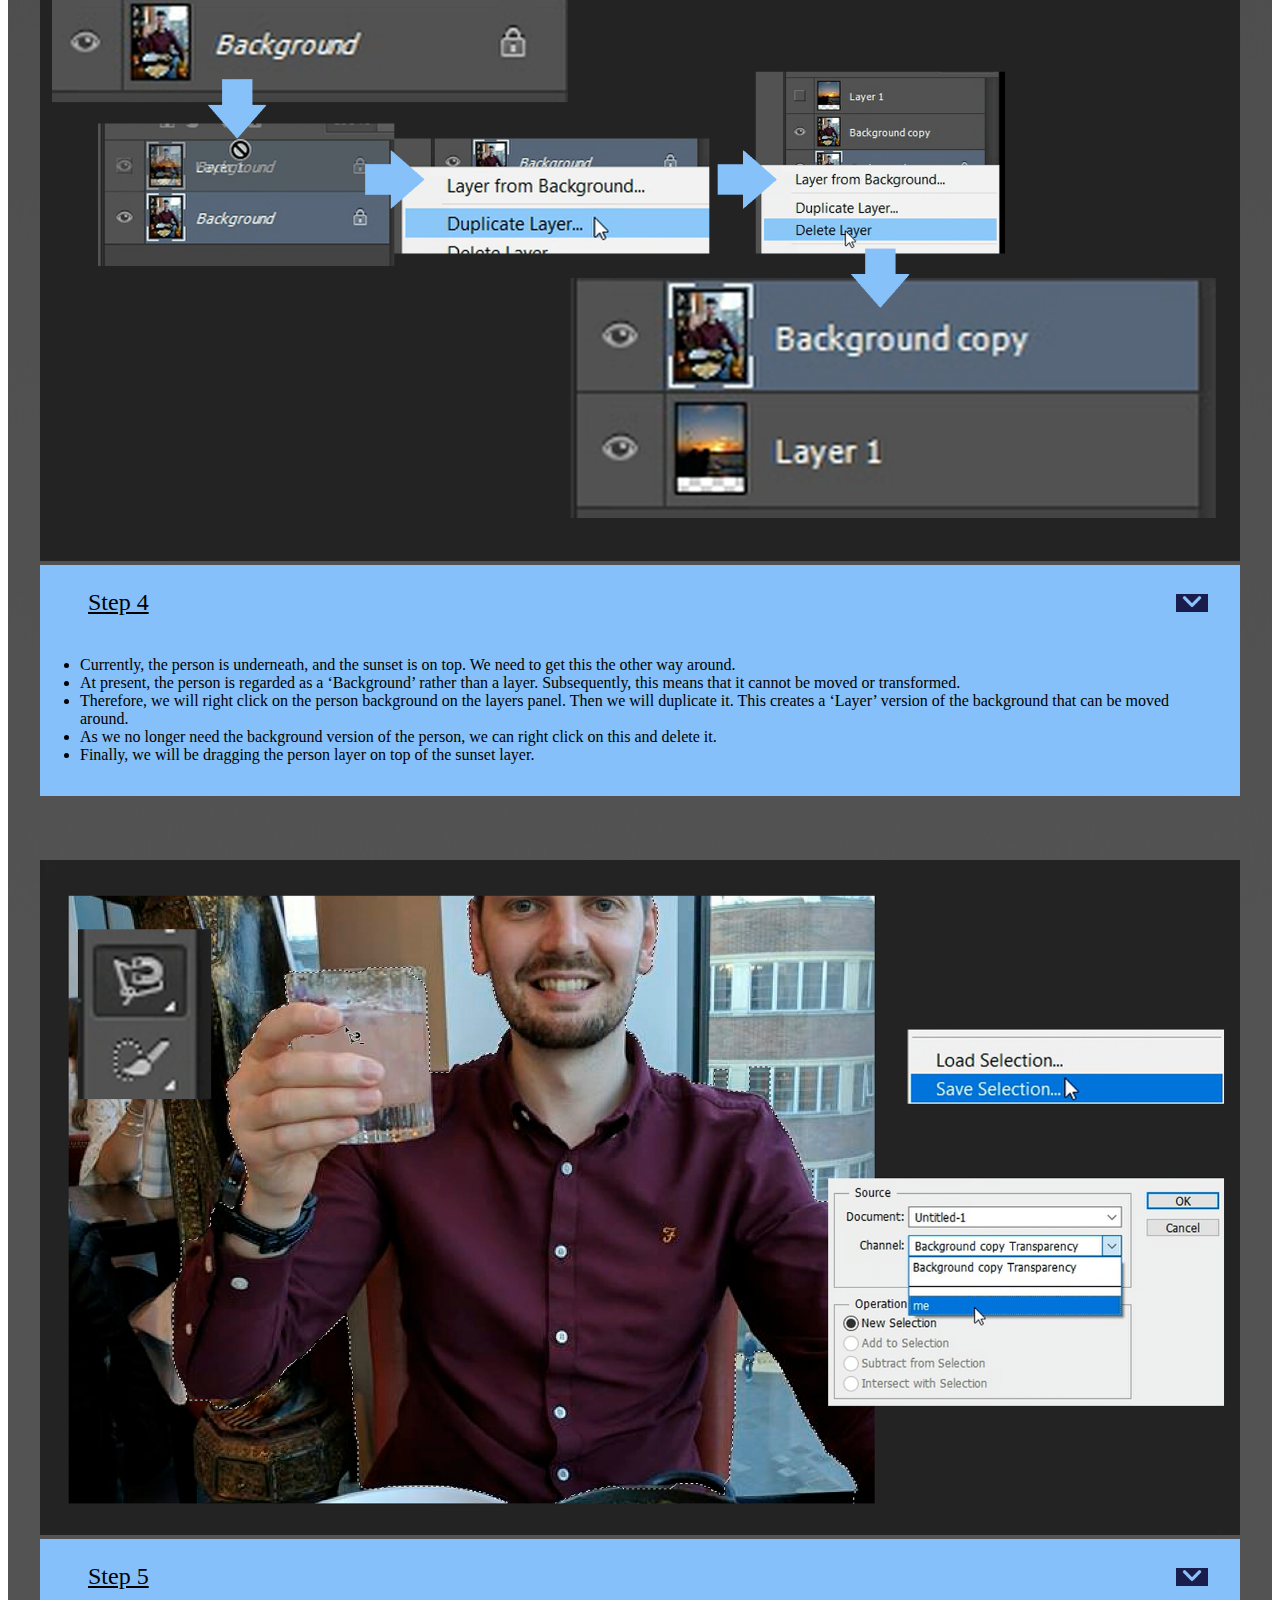
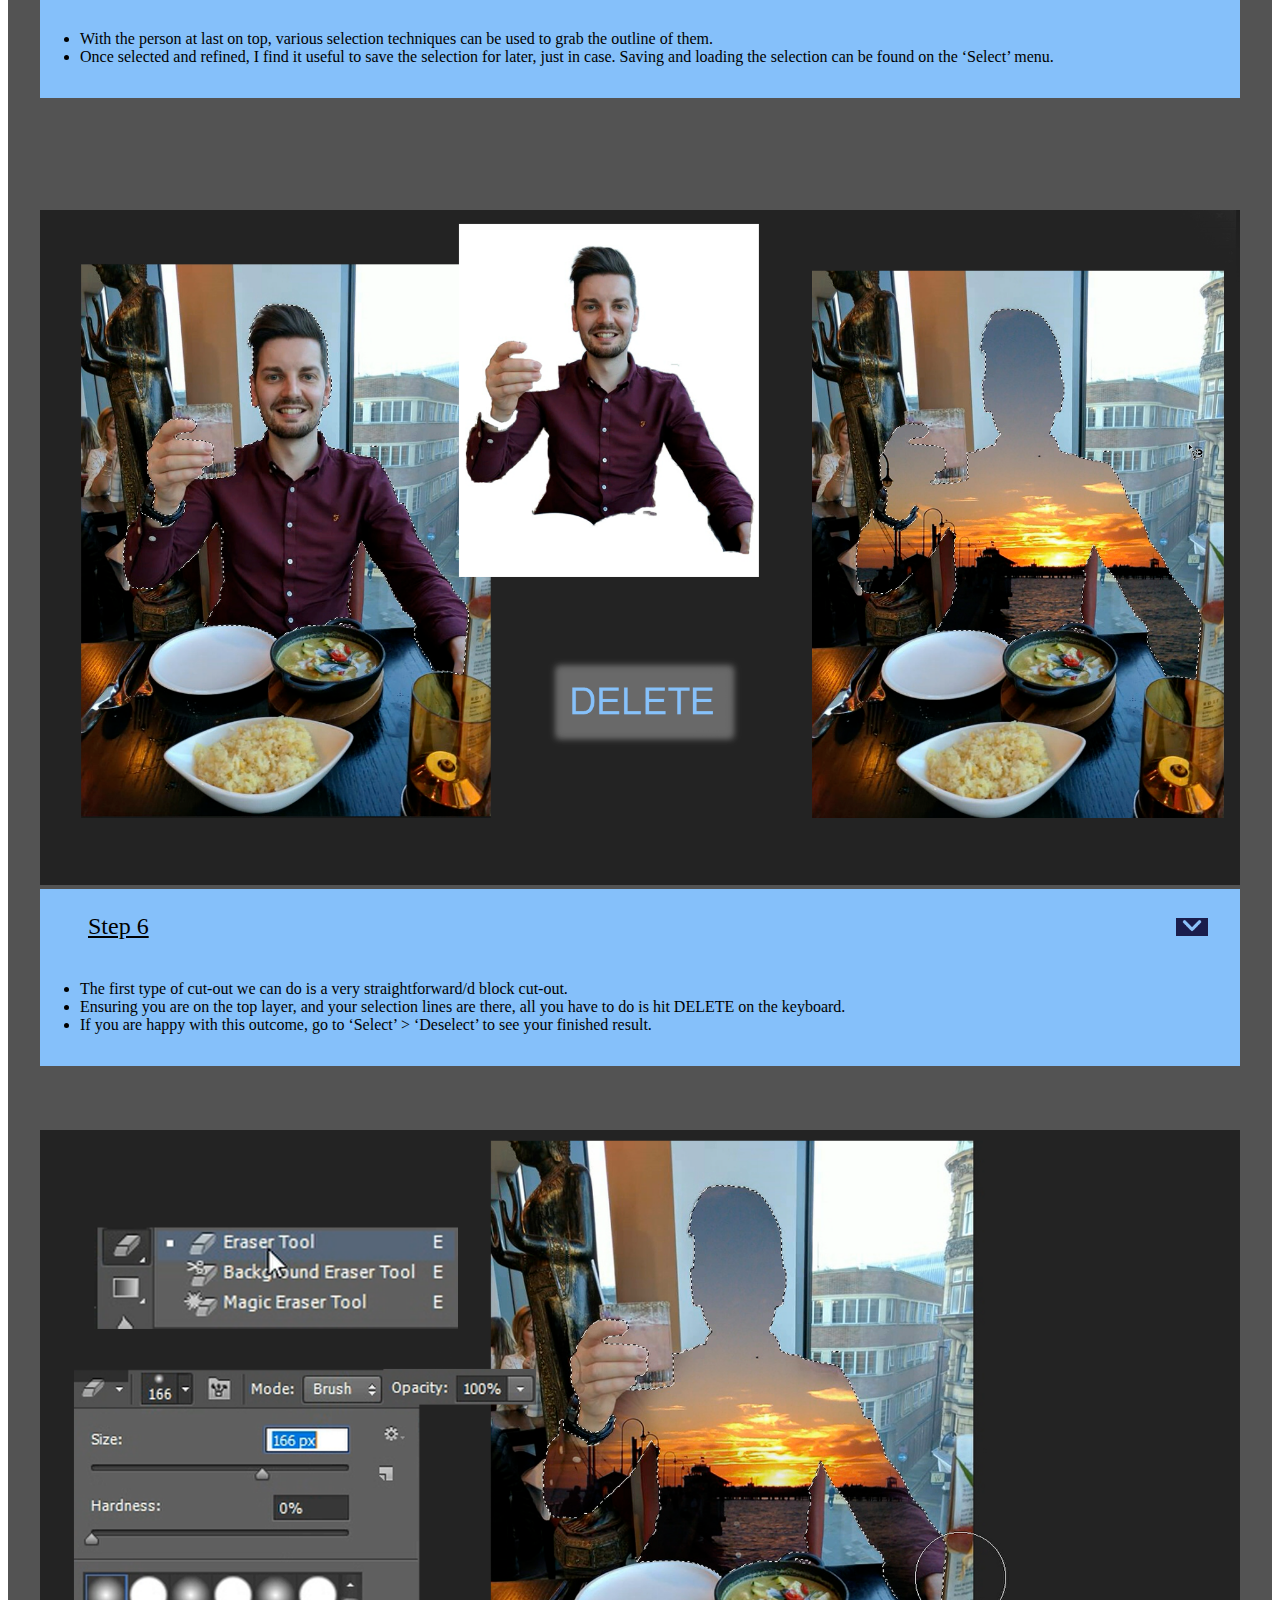
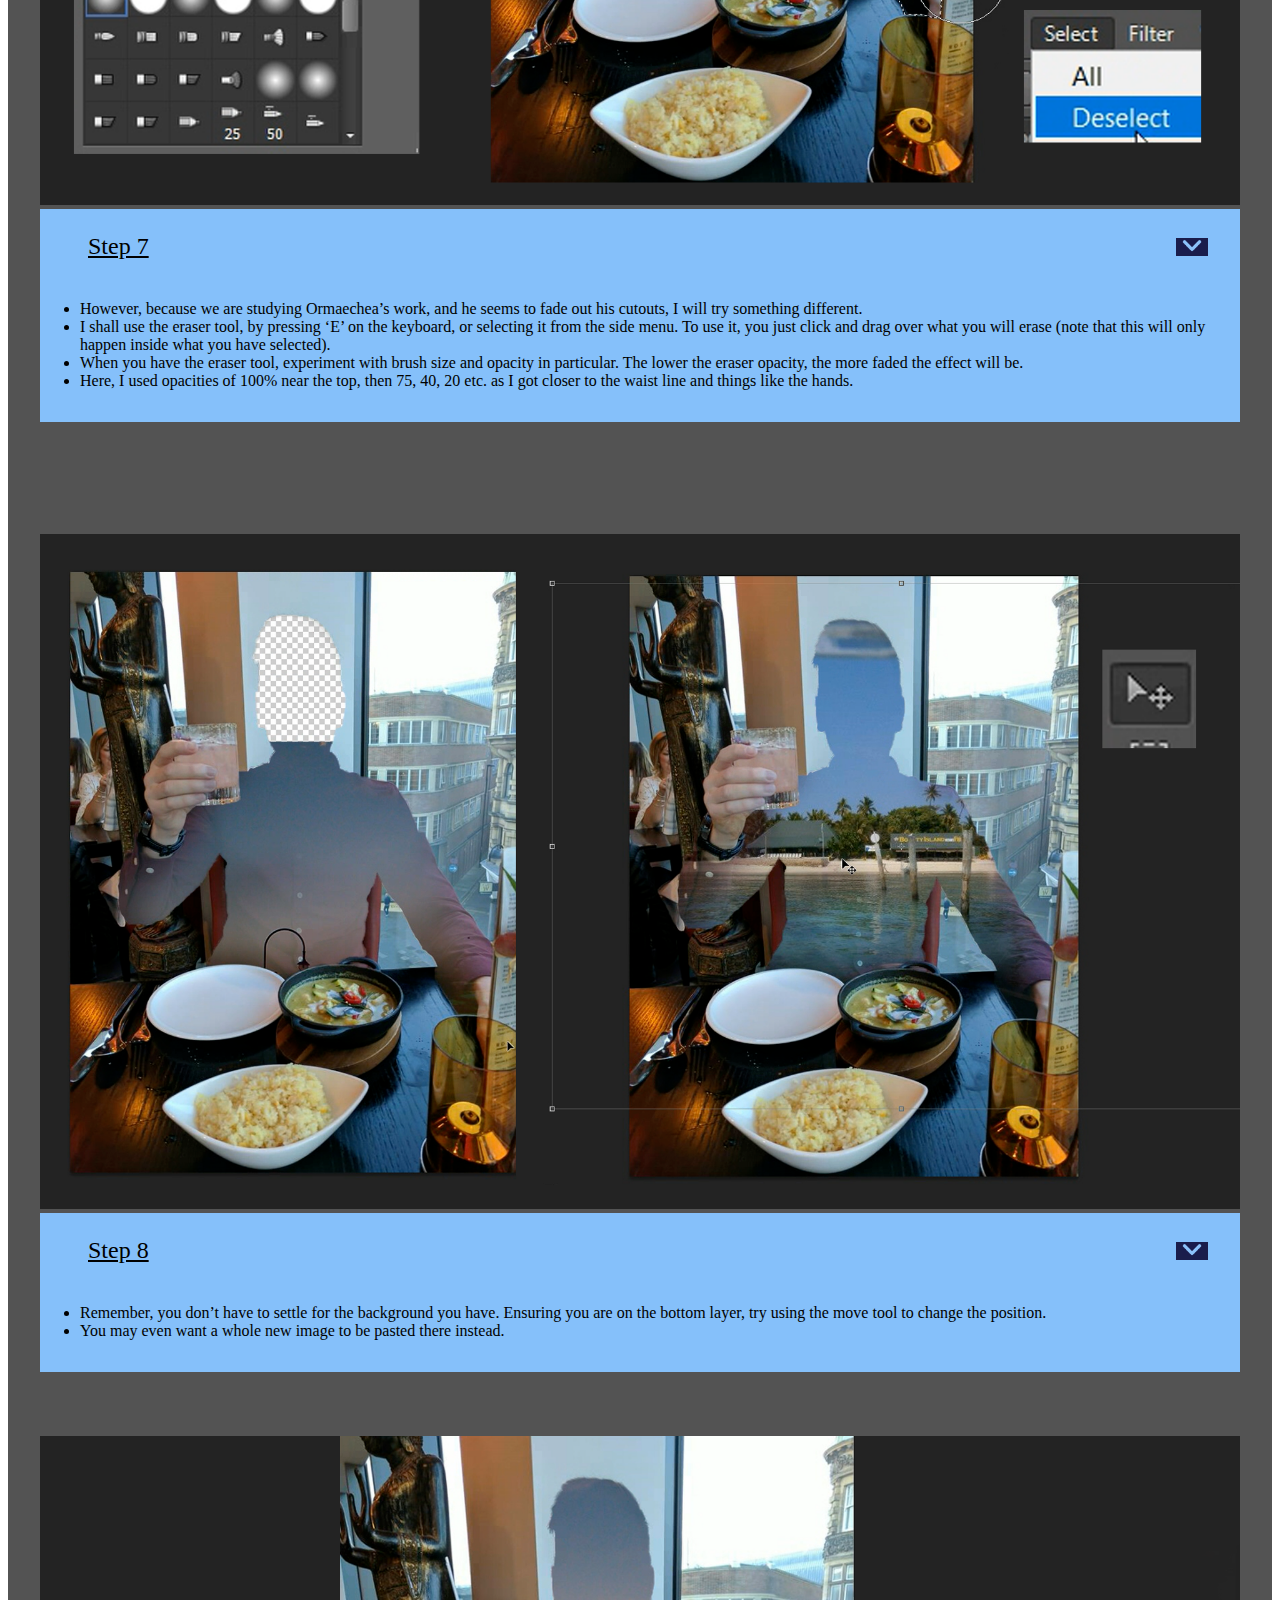
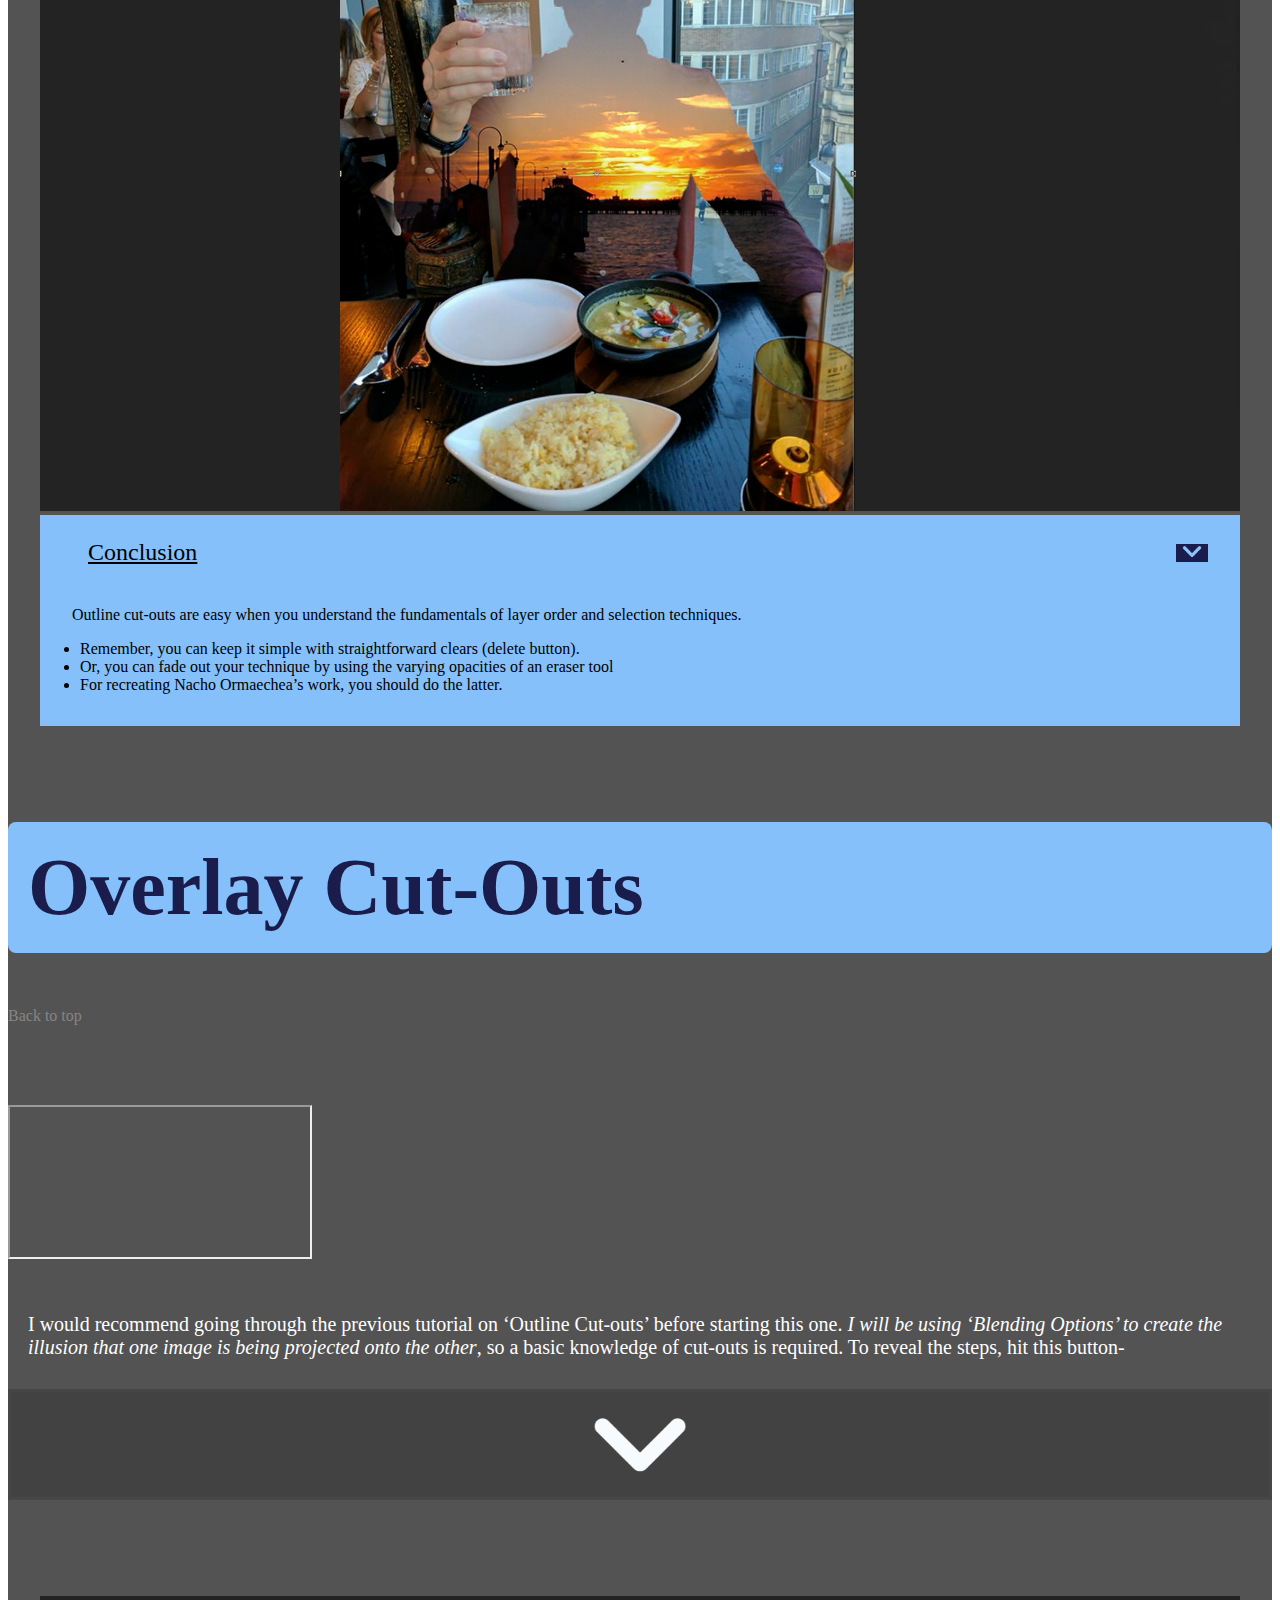
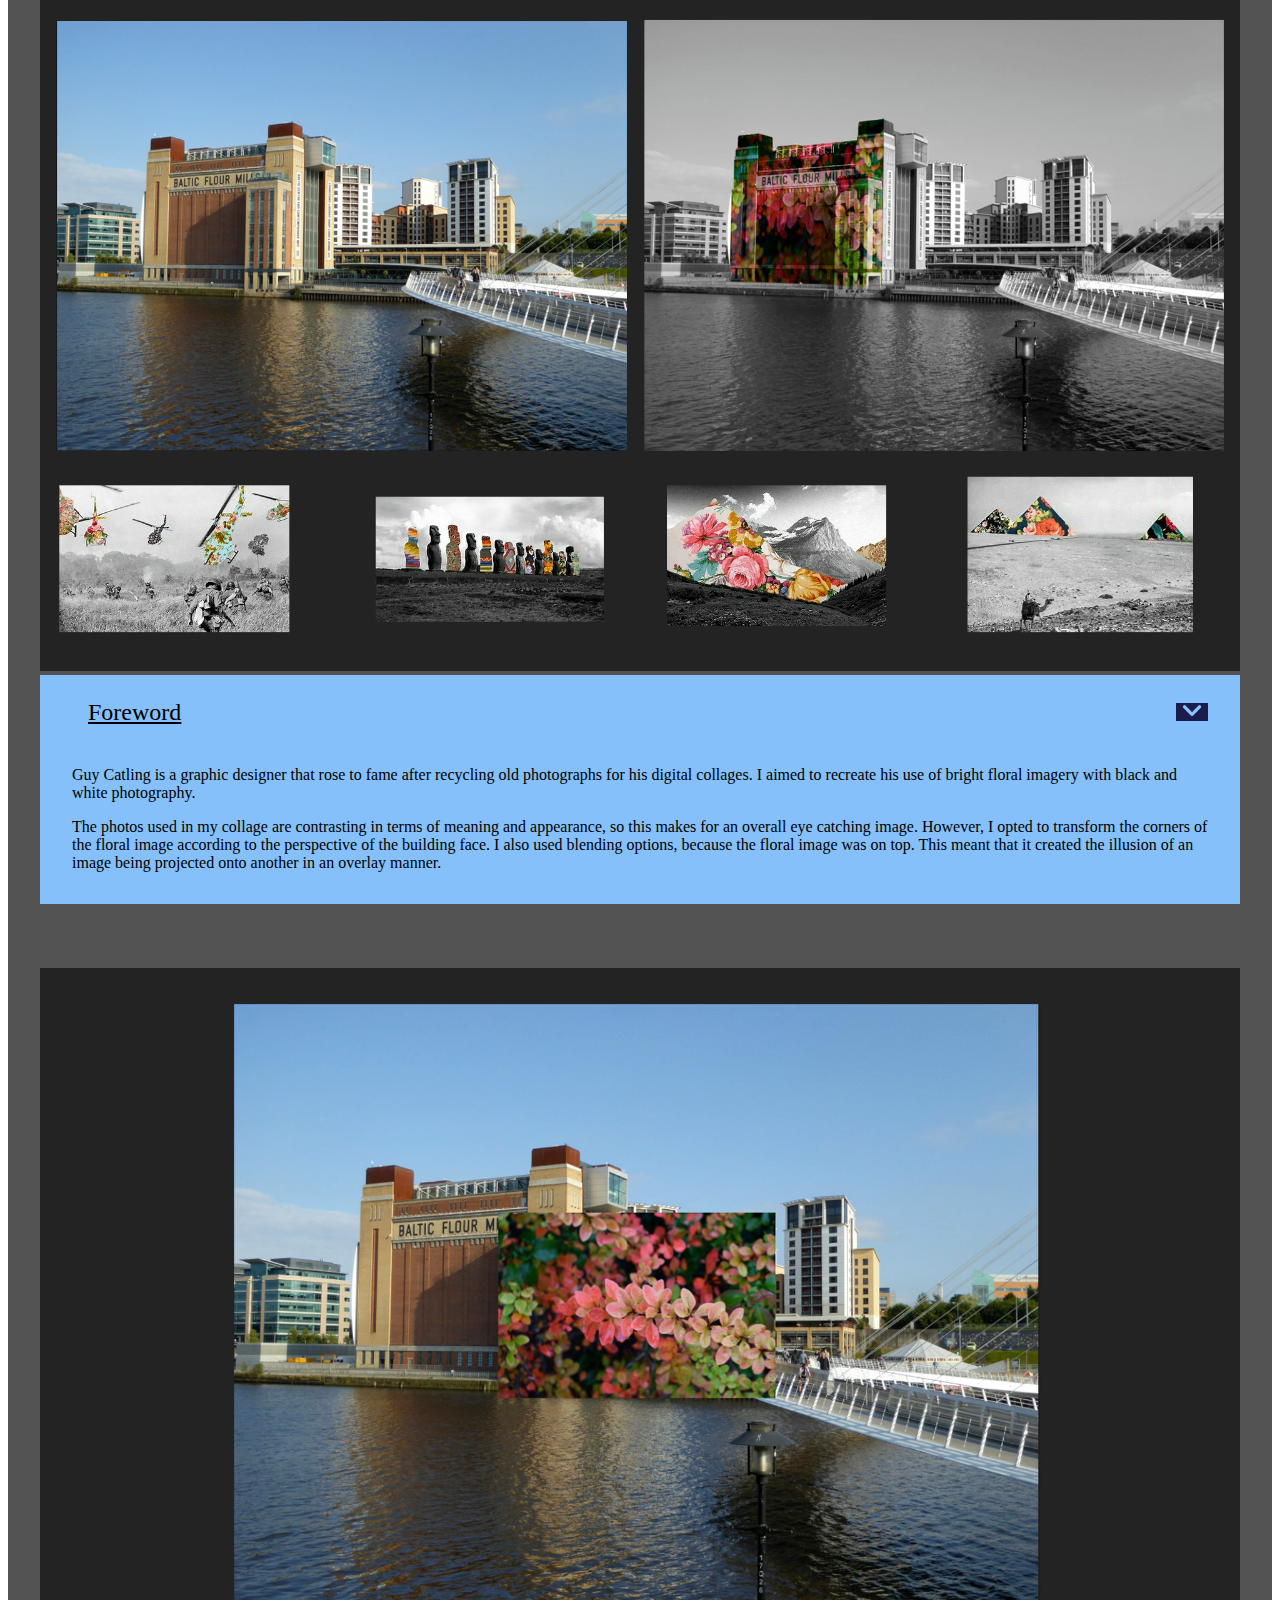
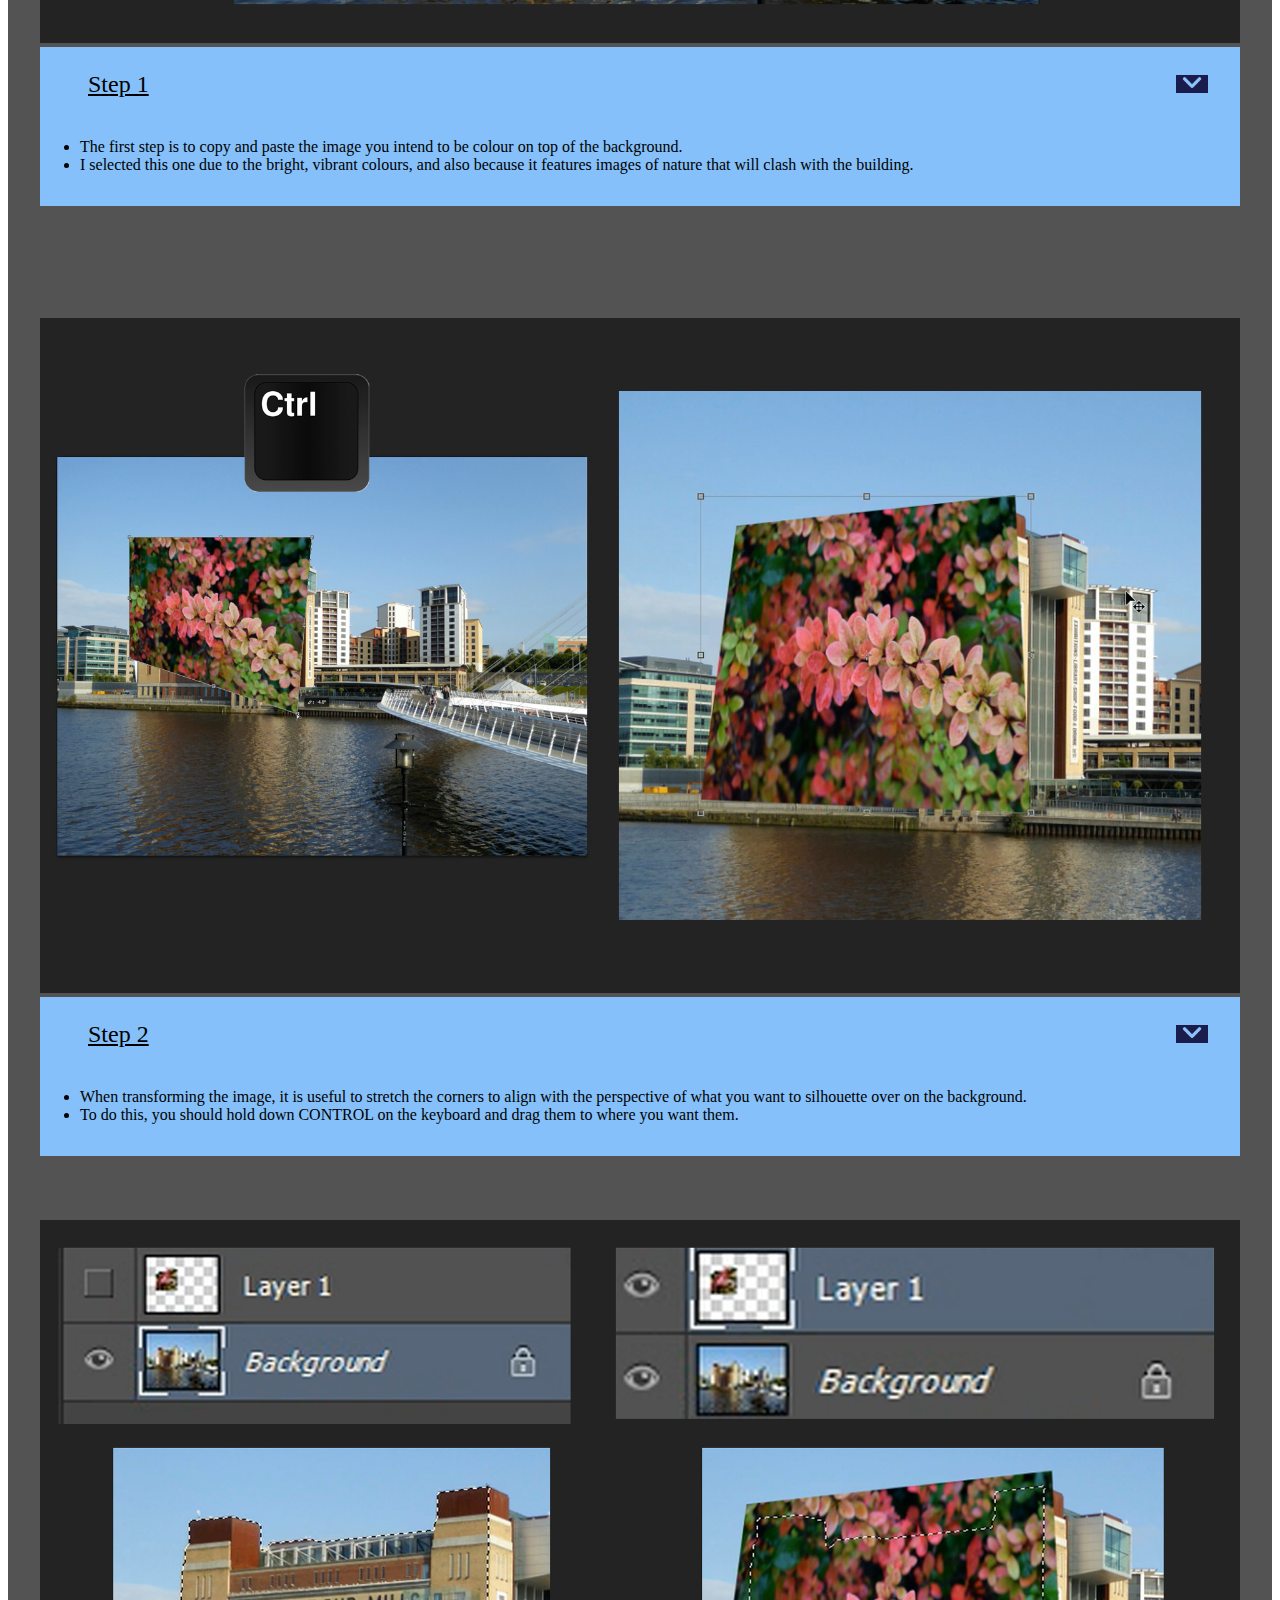
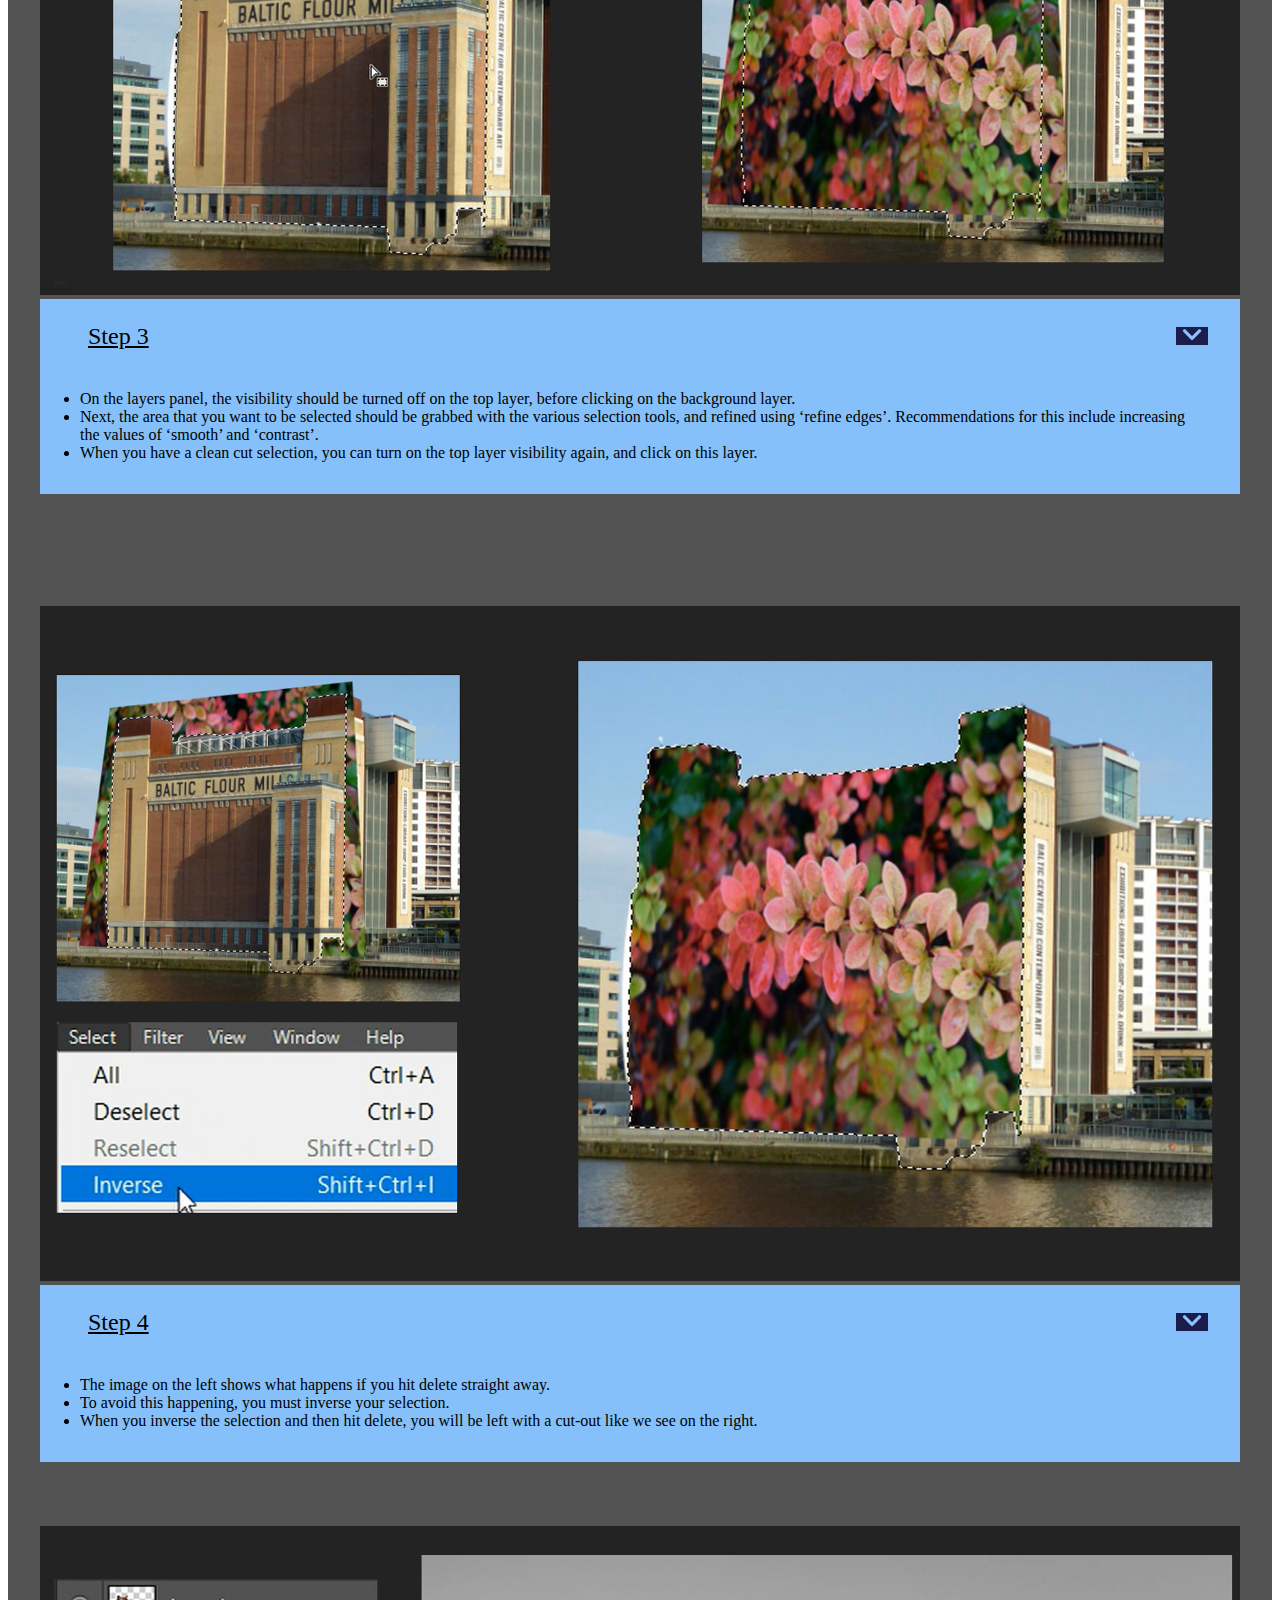
<file: cutouts.html>
<!DOCTYPE html>
<html lang="en">

<head>
    <!-- Required meta tags -->
    <meta charset="utf-8">
    <meta name="viewport" content="width=device-width, initial-scale=1, shrink-to-fit=no">
	<link rel="stylesheet" href="https://stackpath.bootstrapcdn.com/bootstrap/4.1.1/css/bootstrap.min.css" integrity="sha384-WskhaSGFgHYWDcbwN70/dfYBj47jz9qbsMId/iRN3ewGhXQFZCSftd1LZCfmhktB" crossorigin="anonymous">
	<link rel="stylesheet" type="text/css" href="./tutorial.css">
	<title>tDigital Learning</title>
</head>

<body>

	<div id="bootstrap-override">
		
		<div class="main-body">

			<!--Navigational Bar-->
			
			<div class="nav-container-1 container-fluid">
				<div class="row">
					<div class="main-nav1 d-flex align-content-center flex-wrap col-12">
				
				<!--Links on the navbar- large screens only -->
						
						<div class="main-nav-links col-12">
							<ul>
								<li class="col-1 home">
									<a href="./index.html"><img src="./pics/logo.jpg"></a>
								</li>

								<li class="col-2 small-hidden"><a href="./index.html">Home</a></li>
								<li class="col-2 small-hidden"> <a class="reveal-nav-drop1">Tutorials</a>
    								<ul class="nav-drop1">
										<li><a href="./enhancements.html">Detailed Enhancement</a></li>
										<li><a href="./cutouts.html">Outline Cutouts</a></li>
										<li><a href="./distortion.html">Distortion</a></li>
										<li><a href="./symmetry.html">Symmetry</a></li>
			  						</ul>
								</li>

								<li class="col-2 small-hidden"><a href="./about.html">About</a></li>
								<li class="col-2 small-hidden"><a href="./contact.html">Contact</a></li>
								<li class="nav-button big-hidden"><img src="./pics/simplenavicon.jpg"></li>
							</ul>
						</div>
					</div>
				</div>
			</div>

			
			<!--Navbar contents when small-->

			<div class="main-nav2 container">	
				<div class="nav-button-drop">
					<ul>
						<li><a href="./index.html">Home</a></li>
						<li  class="reveal-nav-drop2"><a>Tutorials</a>
							<ul class="nav-drop2 col-12">			
								<li><a href="./enhancements.html">Detailed Enhancement</a></li>
								<li><a href="./cutouts.html">Outline Cutouts</a></li>
								<li><a href="./distortion.html">Distortion</a></li>
								<li><a href="./symmetry.html">Symmetry</a></li>
							</ul>
						</li>
					<li><a href="./about.html">About</a></li>
					<li><a href="./contact.html">Contact</a></li>
					</ul>
				</div>
			</div>	

			
			<div class="tutorial-container">

			<!--Intro-->
				
				<div class="container">
					<h1 class="heading" id="heading1">Outline Cut-Outs</h1>
					<div class="skip-link text-right"><a href="#jump-to-second">Skip to <i>'Overlay Cutouts'</i></a></div>
					<div class="youtube-vid embed-responsive embed-responsive-16by9">
  						<iframe class="embed-responsive-item" src="https://www.youtube.com/embed/ko71vbEH2K8" allow="autoplay; encrypted-media" allowfullscreen></iframe>
					</div>
					<p class="intro">Here, we’ll be recreating the work of Nacho Ormaechea to combine two images. To reveal the steps, hit this button-</p>
					<div class="below-button"  id="jump-to-second">
					<button><img src='./pics/below2.jpg' width="100"></button>
					</div>
				</div> 
			

			<!--Steps-->

			<div class="container steps-container">
				<div class="row">
					<div class="col-12 col-lg-6 step-card">
						<img src="./pics/cutoutsteps/0.png">
						<div class="more-info d-flex">
							<div class="step-title">
								<p><u>Foreword</u></p>
							</div>
							<div class='next-button'>
		            			<button><img src='./pics/below.jpg' width="20" class="next-button-image"></button>
		          			</div>
		          		</div>
		          		<div class="instructions">
							<p>Nacho Ormaechea’s digital artwork can represent what is going on in a person’s head, in spite of or due to their surroundings. This tutorial aims to show you how this can be recreated using outline cut-out techniques. As mentioned in the video, the mood of the sunset in my image reflects that of the birthday meal scene.</p>
						</div>
					</div>
				

					<div class="col-12 col-lg-6 step-card">
						<img src="./pics/cutoutsteps/1.png">
						<div class="more-info d-flex">
							<div class="step-title">
								<p><u>Step 1</u></p>
							</div>
							<div class='next-button'>
		            			<button><img src='./pics/below.jpg' width="20" class="next-button-image"></button>
		          			</div>
		          		</div>
		          		<div class="instructions">
							<p>
								<ul>
									<li>When images are transferred, you have to show an awareness of pixel sizes. To identify this, you can right click on the image in explorer and select properties. But you can also do this on Photoshop by going to ‘Image’ > ‘Canvas Size’ and selecting ‘pixels’ as your unit.</li>
									<li>As you can see here, the image of the person (me) is smaller than the sunset. We should always paste the bigger image on top of the smaller one, as you are more likely to lose image quality if you were to do it the other way around and stretch the smaller photo.</li>
								</ul>	
							</p>
						</div>
					</div>

				<!--End of row and container-->	
				</div>		
			</div>

			<div class="container steps-container">
				<div class="row">
					<div class="col-12 col-lg-6 step-card">
						<img src="./pics/cutoutsteps/2.png">
						<div class="more-info d-flex">
							<div class="step-title">
								<p><u>Step 2</u></p>
							</div>
							<div class='next-button'>
		            			<button><img src='./pics/below.jpg' width="20" class="next-button-image"></button>
		          			</div>
		          		</div>
		          		<div class="instructions">
							<p>
								<ul>
									<li>Therefore, I will copy and paste the sunset onto the person. I can do this by clicking on ‘Select’ > ‘All’ (or CTRL + A), then going to ‘Edit’ > ‘Copy’ (CTRL + C’).</li>
									<li>Next, I will change tabs to go onto the person image (shortcut is CTRL + TAB). Then, I will go to ‘Edit’ > ‘Paste’ (or CTRL + V).</li>
									<li>As stated earlier, the sunset is taking up a lot more than the canvas width.</li>
								</ul>	
							</p>
						</div>
					</div>
				

					<div class="col-12 col-lg-6 step-card">
						<img src="./pics/cutoutsteps/3.png">
						<div class="more-info d-flex">
							<div class="step-title">
								<p><u>Step 3</u></p>
							</div>
							<div class='next-button'>
		            			<button><img src='./pics/below.jpg' width="20" class="next-button-image"></button>
		          			</div>
		          		</div>
		          		<div class="instructions">
							<p>
								<ul>
									<li>To resize the image, you should use the MOVE tool (V) and ensure ‘Transform Controls’ are turned on. If you can’t find these, then hit CTRL + T to enable ‘Free Transform’ mode.</li>
									<li>To avoid the kind of stretching we are getting on the left, you must hold down SHIFT on the keyboard, as you are dragging a corner for the re-size.</li>
								</ul>	
							</p>
						</div>
					</div>

				<!--End of row and container-->	
				</div>		
			</div>
			

			<div class="container steps-container">
				<div class="row">
					<div class="col-12 col-lg-6 step-card">
						<img src="./pics/cutoutsteps/4.png">
						<div class="more-info d-flex">
							<div class="step-title">
								<p><u>Step 4</u></p>
							</div>
							<div class='next-button'>
		            			<button><img src='./pics/below.jpg' width="20" class="next-button-image"></button>
		          			</div>
		          		</div>
		          		<div class="instructions">
							<p>
								<ul>
									<li>Currently, the person is underneath, and the sunset is on top. We need to get this the other way around.</li>
									<li>At present, the person is regarded as a ‘Background’ rather than a layer. Subsequently, this means that it cannot be moved or transformed.</li>
									<li>Therefore, we will right click on the person background on the layers panel. Then we will duplicate it. This creates a ‘Layer’ version of the background that can be moved around.</li>
									<li>As we no longer need the background version of the person, we can right click on this and delete it.</li>
									<li>Finally, we will be dragging the person layer on top of the sunset layer.</li>
								</ul>	
							</p>
						</div>
					</div>
				

					<div class="col-12 col-lg-6 step-card">
						<img src="./pics/cutoutsteps/5.png">
						<div class="more-info d-flex">
							<div class="step-title">
								<p><u>Step 5</u></p>
							</div>
							<div class='next-button'>
		            			<button><img src='./pics/below.jpg' width="20" class="next-button-image"></button>
		          			</div>
		          		</div>
		          		<div class="instructions">
							<p>
								<ul>
									<li>With the person at last on top, various selection techniques can be used to grab the outline of them.</li>
									<li>Once selected and refined, I find it useful to save the selection for later, just in case. Saving and loading the selection can be found on the ‘Select’ menu.</li>
								</ul>	
							</p>
						</div>
					</div>

				<!--End of row and container-->	
				</div>		
			</div>
		

			<div class="container steps-container">
				<div class="row">
					<div class="col-12 col-lg-6 step-card">
						<img src="./pics/cutoutsteps/6.png">
						<div class="more-info d-flex">
							<div class="step-title">
								<p><u>Step 6</u></p>
							</div>
							<div class='next-button'>
		            			<button><img src='./pics/below.jpg' width="20" class="next-button-image"></button>
		          			</div>
		          		</div>
		          		<div class="instructions">
							<p>
								<ul>
									<li>The first type of cut-out we can do is a very straightforward/d block cut-out.</li>
									<li>Ensuring you are on the top layer, and your selection lines are there, all you have to do is hit DELETE on the keyboard.</li>
									<li>If you are happy with this outcome, go to ‘Select’ > ‘Deselect’ to see your finished result.</li>
								</ul>	
							</p>
						</div>
					</div>
				

					<div class="col-12 col-lg-6 step-card">
						<img src="./pics/cutoutsteps/7.png">
						<div class="more-info d-flex">
							<div class="step-title">
								<p><u>Step 7</u></p>
							</div>
							<div class='next-button'>
		            			<button><img src='./pics/below.jpg' width="20" class="next-button-image"></button>
		          			</div>
		          		</div>
		          		<div class="instructions">
							<p>
								<ul>
									<li>However, because we are studying Ormaechea’s work, and he seems to fade out his cutouts, I will try something different.</li>
									<li>I shall use the eraser tool, by pressing ‘E’ on the keyboard, or selecting it from the side menu. To use it, you just click and drag over what you will erase (note that this will only happen inside what you have selected).</li>
									<li>When you have the eraser tool, experiment with brush size and opacity in particular. The lower the eraser opacity, the more faded the effect will be.</li>
									<li>Here, I used opacities of 100% near the top, then 75, 40, 20 etc. as I got closer to the waist line and things like the hands.</li>
								</ul>	
							</p>
						</div>
					</div>

				<!--End of row and container-->	
				</div>		
			</div>


			<div class="container steps-container">
				<div class="row">
					<div class="col-12 col-lg-6 step-card">
						<img src="./pics/cutoutsteps/8.png">
						<div class="more-info d-flex">
							<div class="step-title">
								<p><u>Step 8</u></p>
							</div>
							<div class='next-button'>
		            			<button><img src='./pics/below.jpg' width="20" class="next-button-image"></button>
		          			</div>
		          		</div>
		          		<div class="instructions">
							<p>
								<ul>
									<li>Remember, you don’t have to settle for the background you have. Ensuring you are on the bottom layer, try using the move tool to change the position.</li>
									<li>You may even want a whole new image to be pasted there instead.</li>
								</ul>	
							</p>
						</div>
					</div>
				

					<div class="col-12 col-lg-6 step-card">
						<img src="./pics/cutoutsteps/conc.png">
						<div class="more-info d-flex">
							<div class="step-title">
								<p><u>Conclusion</u></p>
							</div>
							<div class='next-button'>
		            			<button><img src='./pics/below.jpg' width="20" class="next-button-image"></button>
		          			</div>
		          		</div>
		          		<div class="instructions">
							<p>Outline cut-outs are easy when you understand the fundamentals of layer order and selection techniques.
								<ul> 
									<li>Remember, you can keep it simple with straightforward clears (delete button).</li>
									<li>Or, you can fade out your technique by using the varying opacities of an eraser tool</li>
									<li>For recreating Nacho Ormaechea’s work, you should do the latter.</li>
								</ul>	
							</p>
						</div>
					</div>

				<!--End of row and container-->	
				</div>		
			</div>






		</div>










		<div class="tutorial-container">
		

			<!--Intro 2-->

				<div class="container">
					<h1 class="heading" id="heading2">Overlay Cut-Outs</h1>
					<div class="skip-link text-right"><a href="#">Back to top</a></div>
					<div class="youtube-vid embed-responsive embed-responsive-16by9">
  						<iframe class="embed-responsive-item" src="https://www.youtube.com/embed/Gh1tl9xo9Yc" allow="autoplay; encrypted-media" allowfullscreen></iframe>
					</div>
					<p class="intro">I would recommend going through the previous tutorial on ‘Outline Cut-outs’ before starting this one. <i>I will be using ‘Blending Options’ to create the illusion that one image is being projected onto the other</i>, so a basic knowledge of cut-outs is required. To reveal the steps, hit this button-</p>
					<div class="below-button">
					<button><img src='./pics/below2.jpg' width="100"></button>
					</div>
				</div> 

			<!--Steps 2-->

			<div class="container steps-container">
				<div class="row">
					<div class="col-12 col-lg-6 step-card">
						<img src="./pics/cutoutblendopsteps/0.png">
						<div class="more-info d-flex">
							<div class="step-title">
								<p><u>Foreword</u></p>
							</div>
							<div class='next-button'>
		            			<button><img src='./pics/below.jpg' width="20" class="next-button-image"></button>
		          			</div>
		          		</div>
		          		<div class="instructions">
							<p>Guy Catling is a graphic designer that rose to fame after recycling old photographs for his digital collages. I aimed to recreate his use of bright floral imagery with black and white photography.</p>
							<p>The photos used in my collage are contrasting in terms of meaning and appearance, so this makes for an overall eye catching image. However, I opted to transform the corners of the floral image according to the perspective of the building face. I also used blending options, because the floral image was on top. This meant that it created the illusion of an image being projected onto another in an overlay manner.</p>
						</div>
					</div>
				

					<div class="col-12 col-lg-6 step-card">
						<img src="./pics/cutoutblendopsteps/1.png">
						<div class="more-info d-flex">
							<div class="step-title">
								<p><u>Step 1</u></p>
							</div>
							<div class='next-button'>
		            			<button><img src='./pics/below.jpg' width="20" class="next-button-image"></button>
		          			</div>
		          		</div>
		          		<div class="instructions">
							<p>
								<ul>
									<li>The first step is to copy and paste the image you intend to be colour on top of the background.</li>
									<li>I selected this one due to the bright, vibrant colours, and also because it features images of nature that will clash with the building.</li>
								</ul>	
							</p>
						</div>
					</div>

				<!--End of row and container-->	
				</div>		
			</div>

			<div class="container steps-container">
				<div class="row">
					<div class="col-12 col-lg-6 step-card">
						<img src="./pics/cutoutblendopsteps/2.png">
						<div class="more-info d-flex">
							<div class="step-title">
								<p><u>Step 2</u></p>
							</div>
							<div class='next-button'>
		            			<button><img src='./pics/below.jpg' width="20" class="next-button-image"></button>
		          			</div>
		          		</div>
		          		<div class="instructions">
							<p>
								<ul>
									<li>When transforming the image, it is useful to stretch the corners to align with the perspective of what you want to silhouette over on the background.</li>
									<li>To do this, you should hold down CONTROL on the keyboard and drag them to where you want them.</li>
								</ul>	
							</p>
						</div>
					</div>
				

					<div class="col-12 col-lg-6 step-card">
						<img src="./pics/cutoutblendopsteps/3.png">
						<div class="more-info d-flex">
							<div class="step-title">
								<p><u>Step 3</u></p>
							</div>
							<div class='next-button'>
		            			<button><img src='./pics/below.jpg' width="20" class="next-button-image"></button>
		          			</div>
		          		</div>
		          		<div class="instructions">
							<p>
								<ul>
									<li>On the layers panel, the visibility should be turned off on the top layer, before clicking on the background layer.</li>
									<li>Next, the area that you want to be selected should be grabbed with the various selection tools, and refined using ‘refine edges’. Recommendations for this include increasing the values of ‘smooth’ and ‘contrast’.</li>
									<li>When you have a clean cut selection, you can turn on the top layer visibility again, and click on this layer.</li>
								</ul>	
							</p>
						</div>
					</div>

				<!--End of row and container-->	
				</div>		
			</div>
			

			<div class="container steps-container">
				<div class="row">
					<div class="col-12 col-lg-6 step-card">
						<img src="./pics/cutoutblendopsteps/4.png">
						<div class="more-info d-flex">
							<div class="step-title">
								<p><u>Step 4</u></p>
							</div>
							<div class='next-button'>
		            			<button><img src='./pics/below.jpg' width="20" class="next-button-image"></button>
		          			</div>
		          		</div>
		          		<div class="instructions">
							<p>
								<ul>
									<li>The image on the left shows what happens if you hit delete straight away.</li>
									<li>To avoid this happening, you must inverse your selection.</li>
									<li>When you inverse the selection and then hit delete, you will be left with a cut-out like we see on the right.</li>
								</ul>	
							</p>
						</div>
					</div>
				

					<div class="col-12 col-lg-6 step-card">
						<img src="./pics/cutoutblendopsteps/5.png">
						<div class="more-info d-flex">
							<div class="step-title">
								<p><u>Step 5</u></p>
							</div>
							<div class='next-button'>
		            			<button><img src='./pics/below.jpg' width="20" class="next-button-image"></button>
		          			</div>
		          		</div>
		          		<div class="instructions">
							<p>
								<ul>
									<li>To achieve the Guy Catling effect, it is important to click on the background layer, then go to ‘Image’ > ‘Adjustments’ > ‘Black and White’.</li>
									<li>Use your own discretion as to whether you need to increase the contrast between tonal values.</li>
								</ul>	
							</p>
						</div>
					</div>

				<!--End of row and container-->	
				</div>		
			</div>
		

			<div class="container steps-container">
				<div class="row">
					<div class="col-12 col-lg-6 step-card">
						<img src="./pics/cutoutblendopsteps/6.png">
						<div class="more-info d-flex">
							<div class="step-title">
								<p><u>Step 6</u></p>
							</div>
							<div class='next-button'>
		            			<button><img src='./pics/below.jpg' width="20" class="next-button-image"></button>
		          			</div>
		          		</div>
		          		<div class="instructions">
							<p>
								<ul>
									<li>Click back on the top layer.</li>
									<li>On the layers panel, you need to click where it says ‘Normal’. A list will scroll down containing various different blending options.</li>
									<li>Blending options determine how one layer interacts with the image below it. This is why our floral image had to be on the top of the background, rather than be the background itself.</li>
									<li>In this instance, ‘overlay’ worked best, but it was worth checking out a few different alternatives.</li>
								</ul>	
							</p>
						</div>
					</div>
				

					<div class="col-12 col-lg-6 step-card">
						<img src="./pics/cutoutblendopsteps/7.png">
						<div class="more-info d-flex">
							<div class="step-title">
								<p><u>Step 7</u></p>
							</div>
							<div class='next-button'>
		            			<button><img src='./pics/below.jpg' width="20" class="next-button-image"></button>
		          			</div>
		          		</div>
		          		<div class="instructions">
							<p>
								<ul>
									<li>It is worth increasing the vibrance or saturation on ‘Image’ > ‘Adjustments’ > ‘Vibrance’ to make the colours stand out even more. Guy Catling works colours that really pop against the monochrome background.</li>
									<li>I also decided to work into the image by using a polygon lasso, and then the  eraser tool on a medium opacity. This ensured that the gallery sign would not be covered too much by the projected colour image.</li>
								</ul>	
							</p>
						</div>
					</div>

				<!--End of row and container-->	
				</div>		
			</div>


			
			
		</div>

<!-- Footer -->

	    <div class="container footer">
	      <div class="row justify-content-end align-content-center">
	        <div class="foot-img col-6 col-sm-5 col-md-4 col-lg-3 text-right">
	          <a href="https://www.adobe.com/products/photoshop.html" target="blank"><img src="./pics/photoshop.jpg" id="photoshop"></a>
	          <a href="https://www.youtube.com/channel/UC6vwLt7WOdk0qHXZu-FHN8Q" target="blank"><img src="./pics/youtube.jpg" id="youtube"></a>
	      	</div>
	      </div>
	    </div>

		<br>
		<br>
		<br>



	</div>


	</div>












<script  src="https://code.jquery.com/jquery-3.2.1.min.js"
  integrity="sha256-hwg4gsxgFZhOsEEamdOYGBf13FyQuiTwlAQgxVSNgt4="
  crossorigin="anonymous"></script>
<script src="https://cdnjs.cloudflare.com/ajax/libs/popper.js/1.12.9/umd/popper.min.js" integrity="sha384-ApNbgh9B+Y1QKtv3Rn7W3mgPxhU9K/ScQsAP7hUibX39j7fakFPskvXusvfa0b4Q" crossorigin="anonymous"></script>
<script src="https://maxcdn.bootstrapcdn.com/bootstrap/4.0.0/js/bootstrap.min.js" integrity="sha384-JZR6Spejh4U02d8jOt6vLEHfe/JQGiRRSQQxSfFWpi1MquVdAyjUar5+76PVCmYl" crossorigin="anonymous"></script>
<script src="./tutorial.js" type="text/javascript"></script>	
</body>
</file>
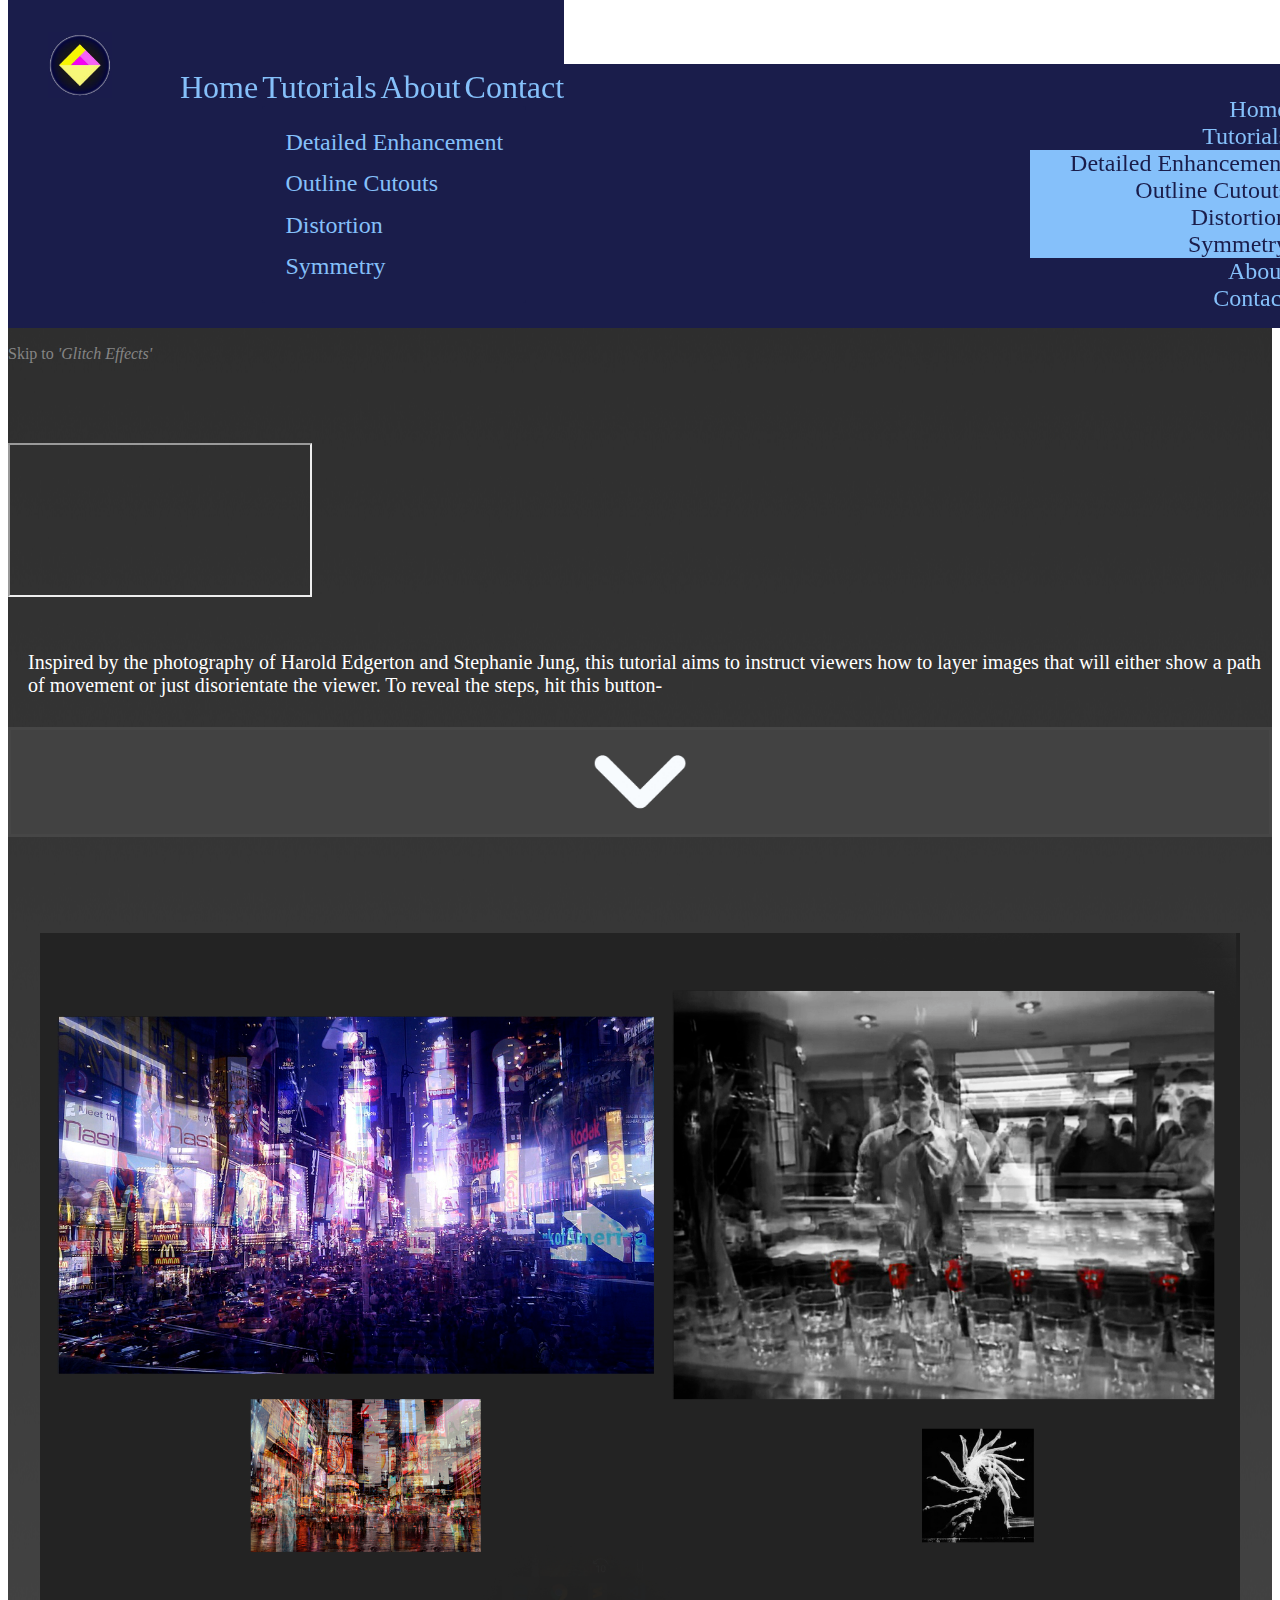
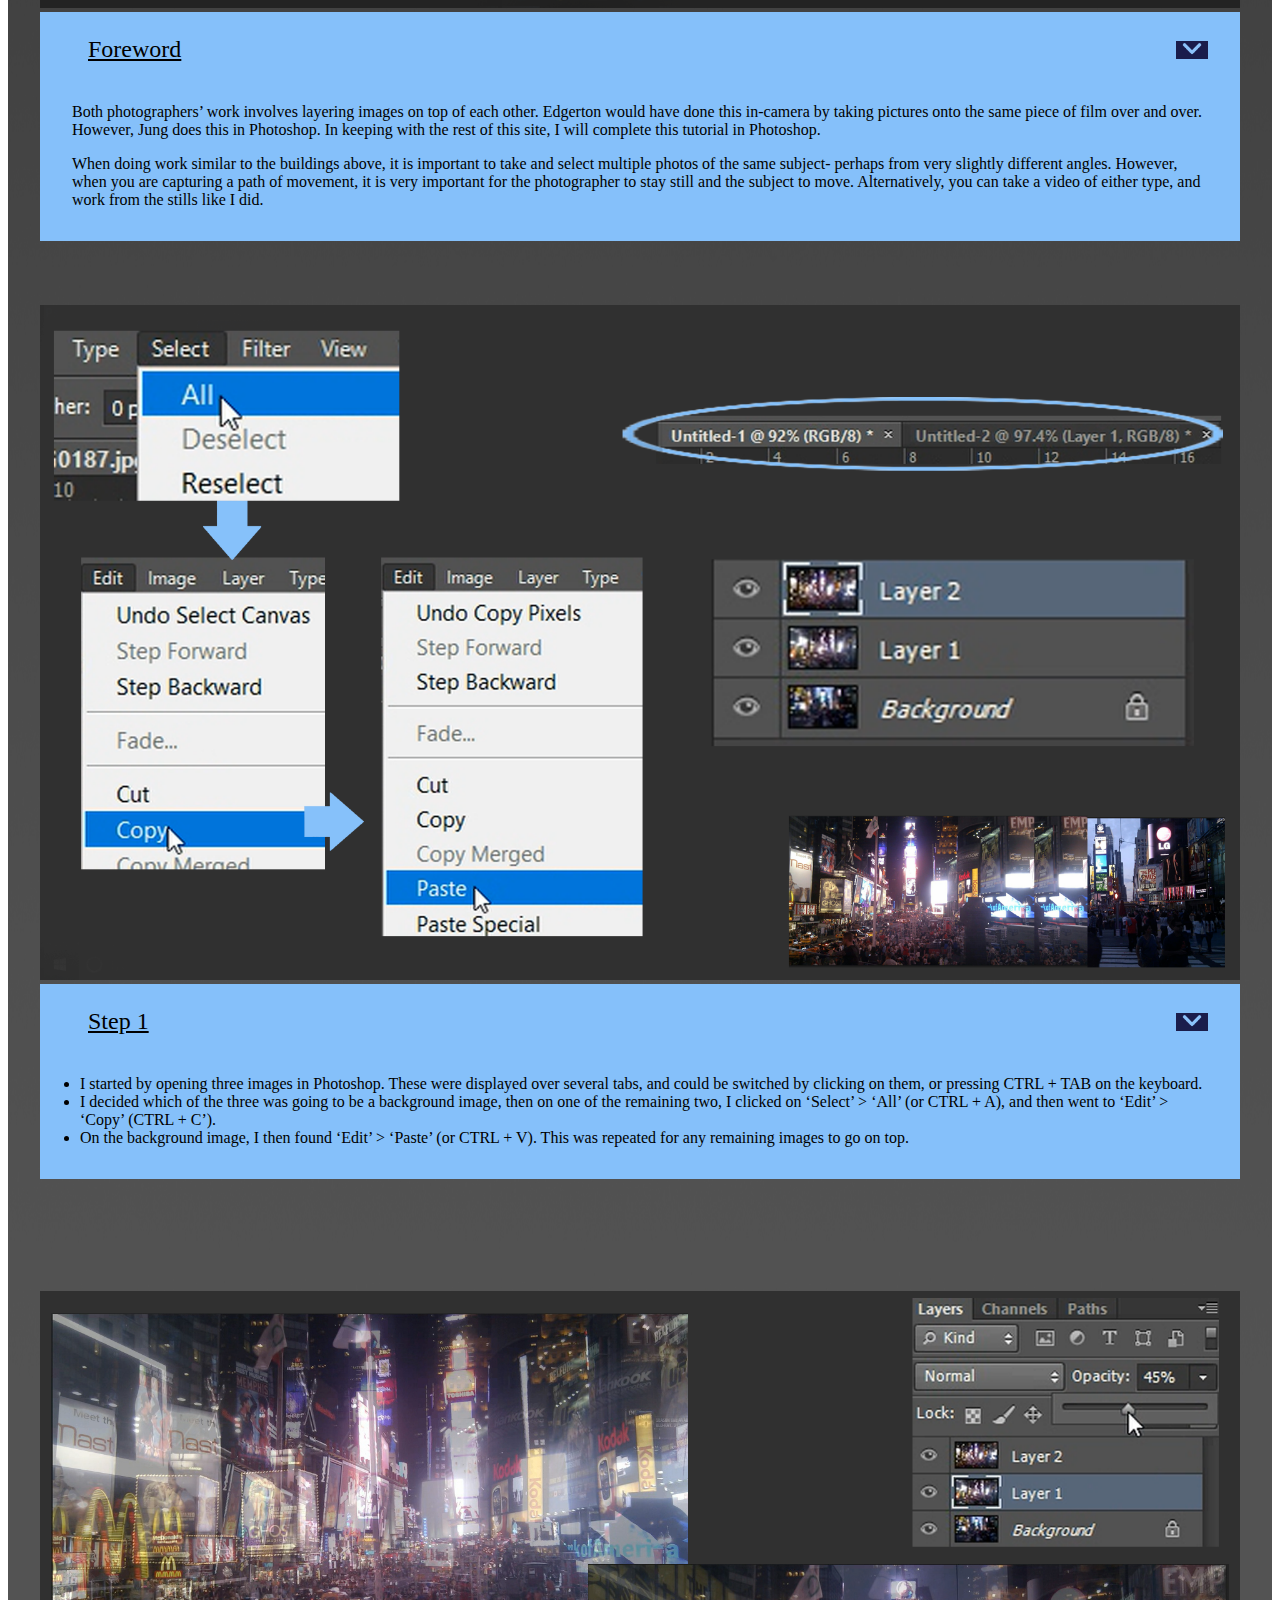
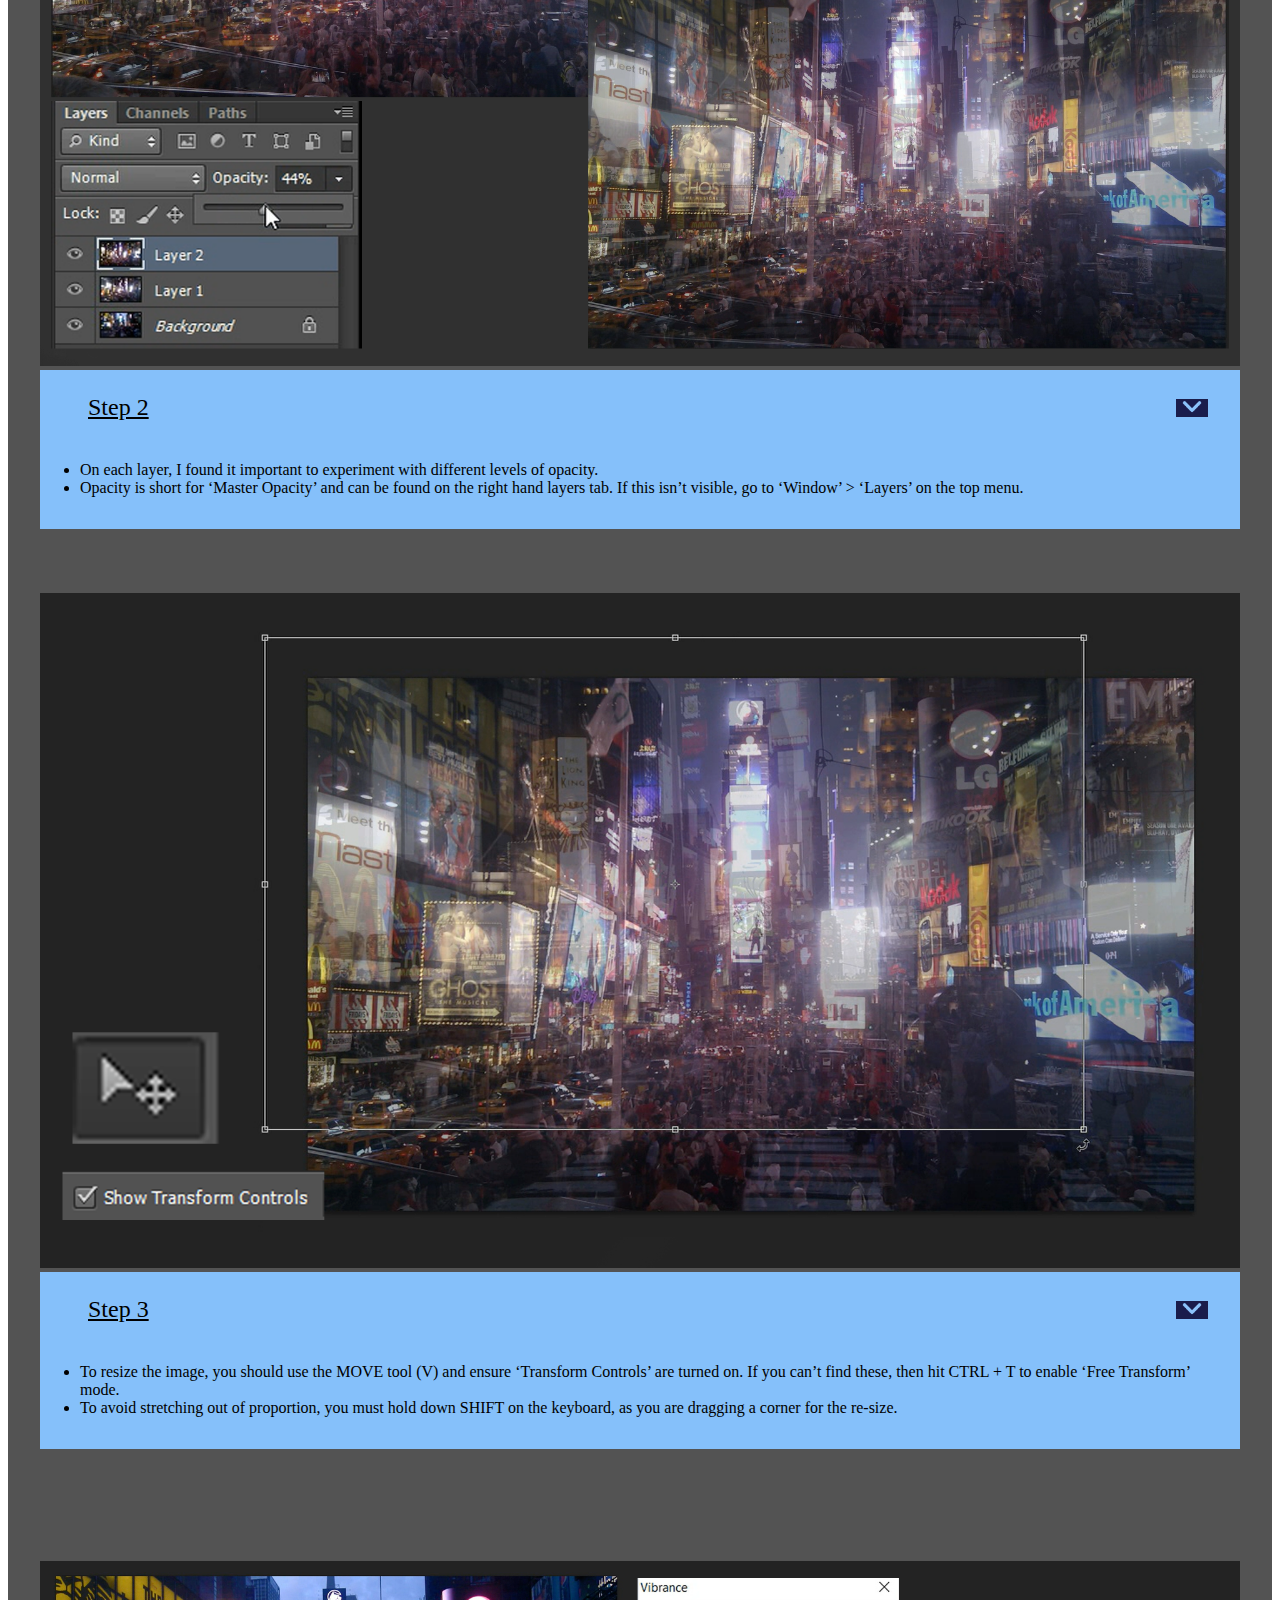
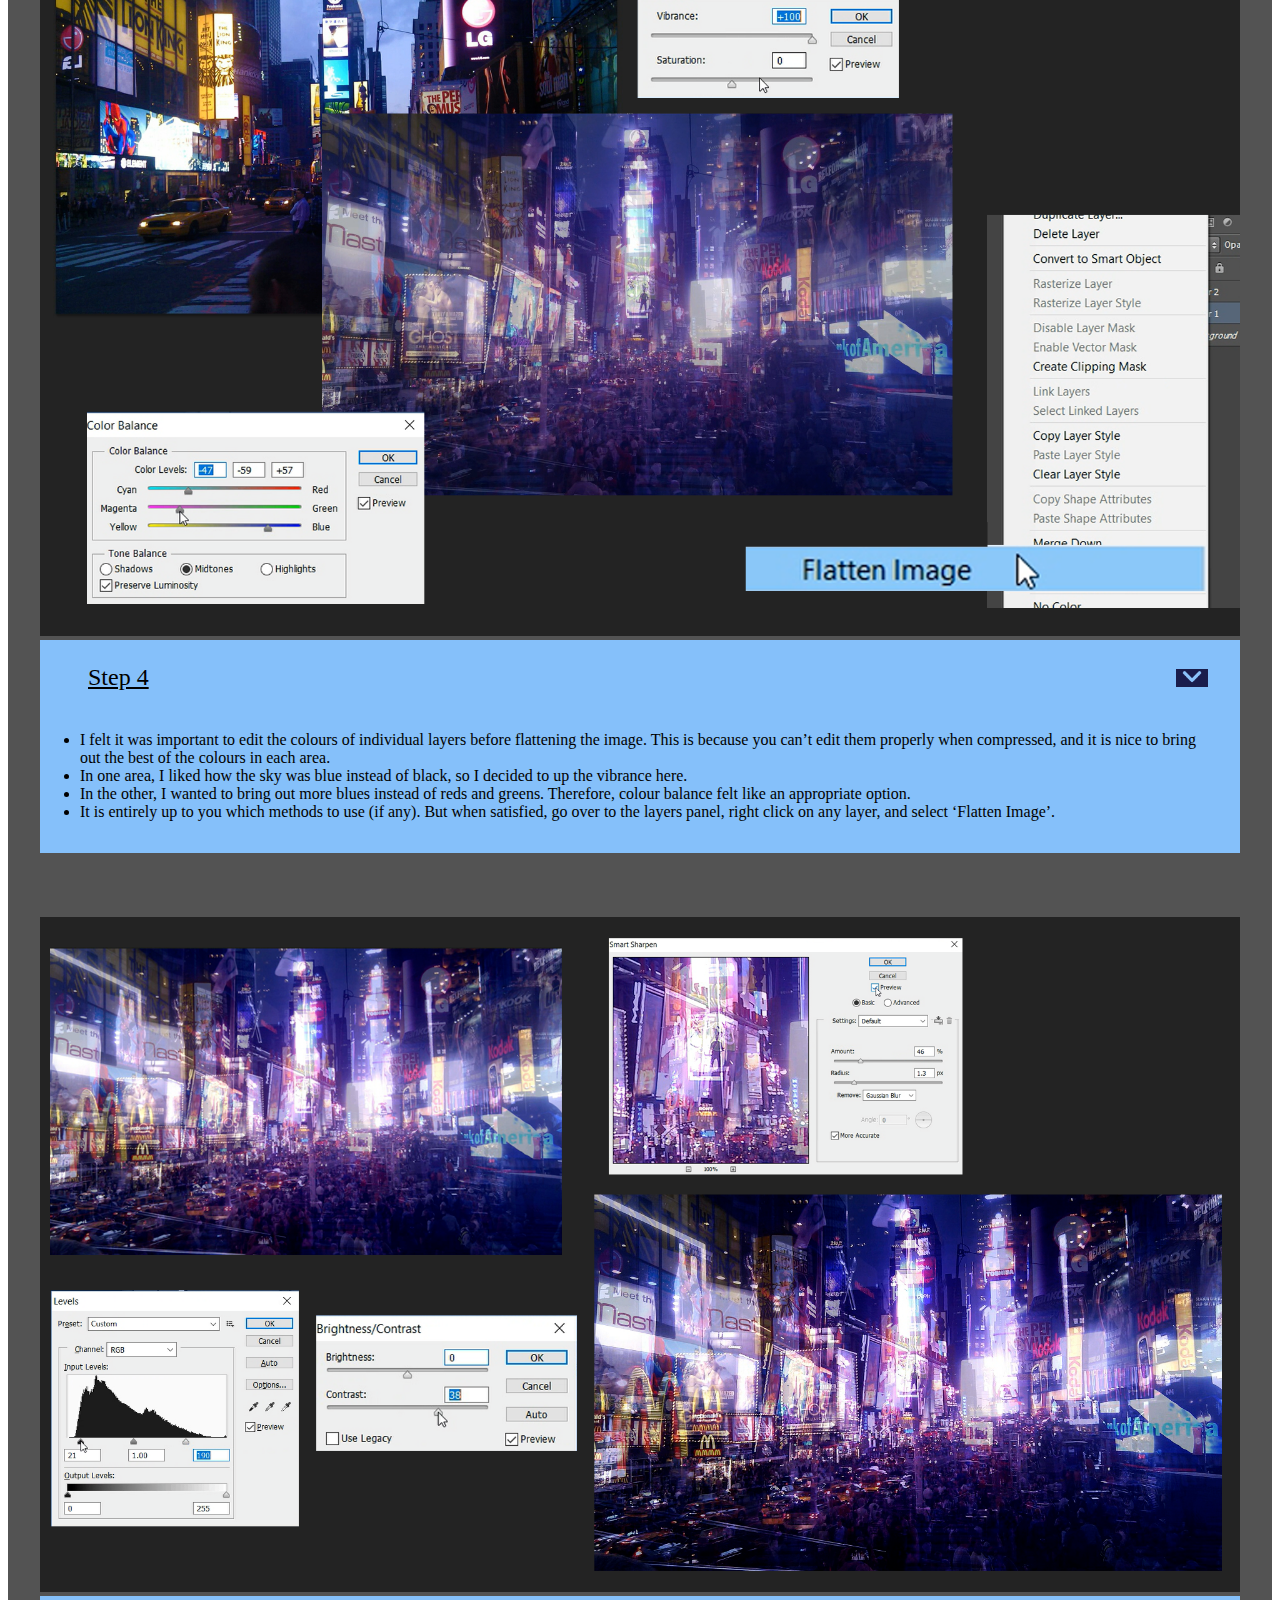
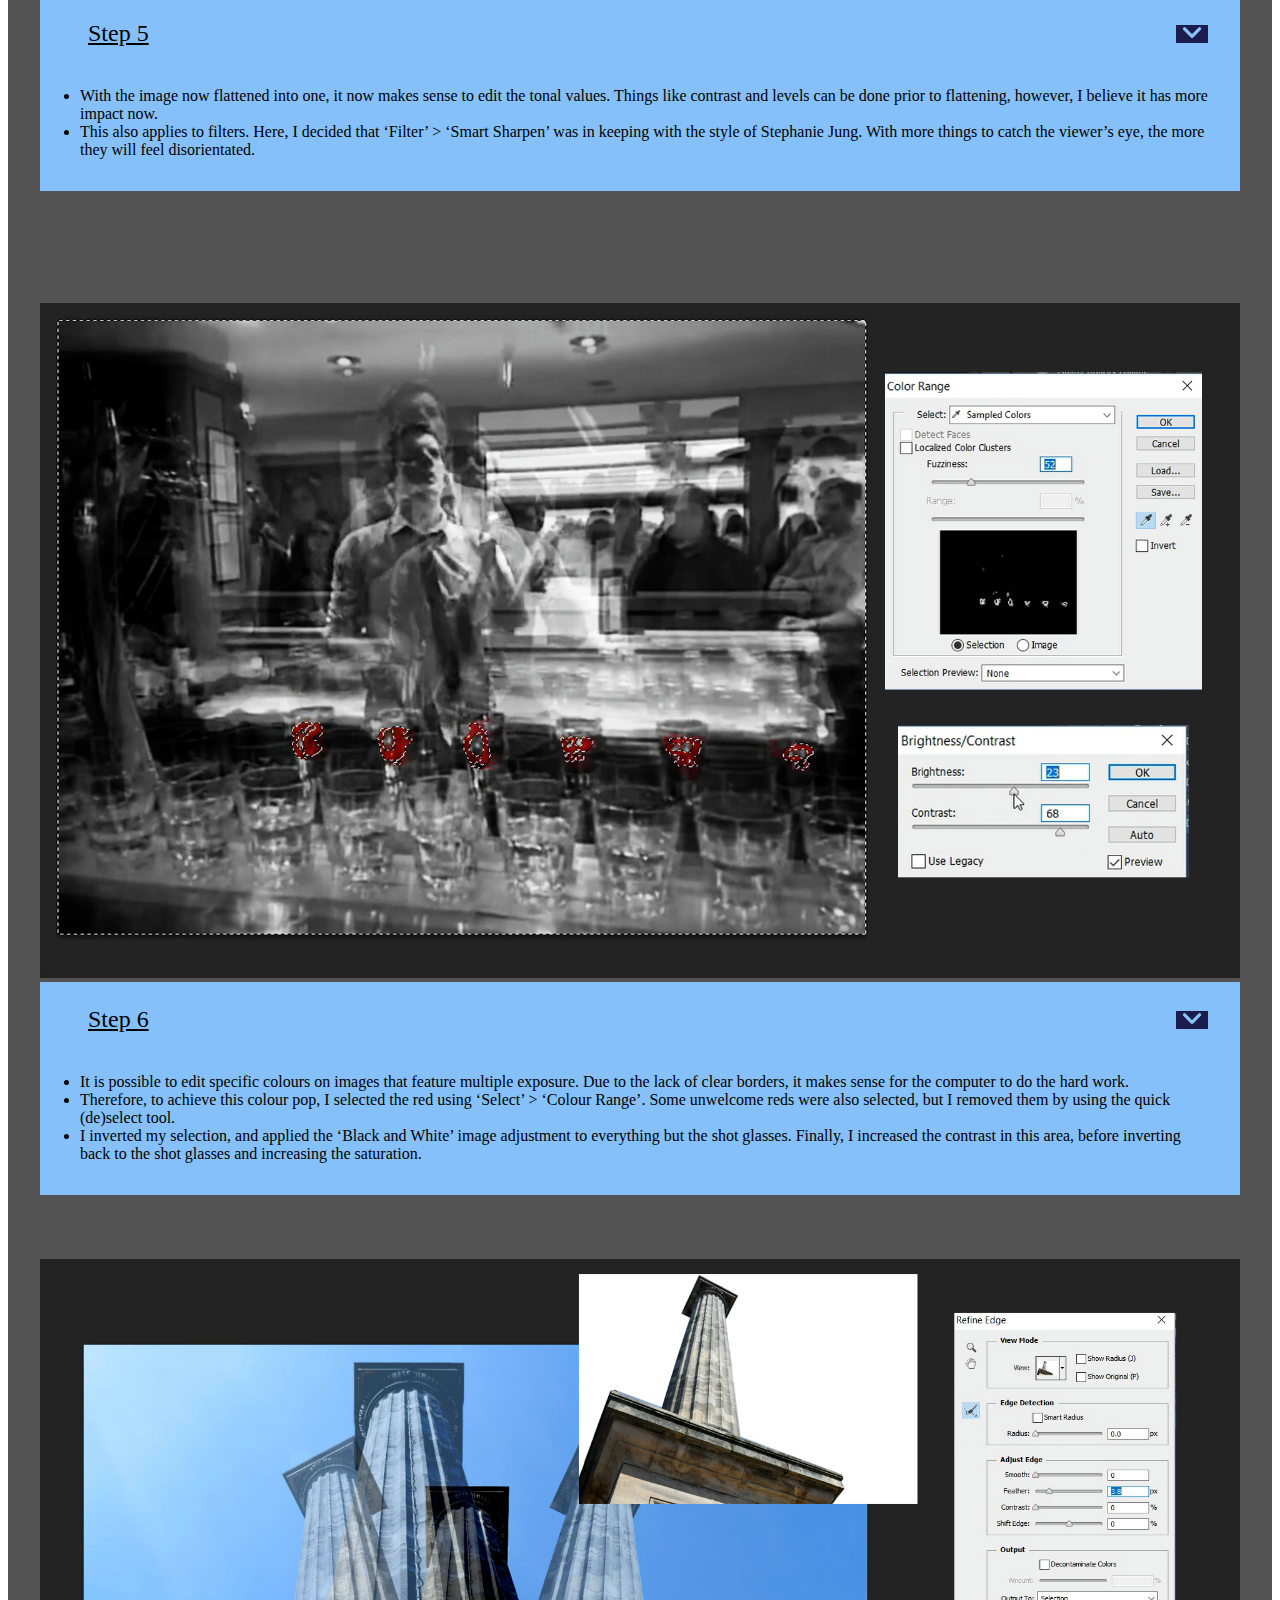
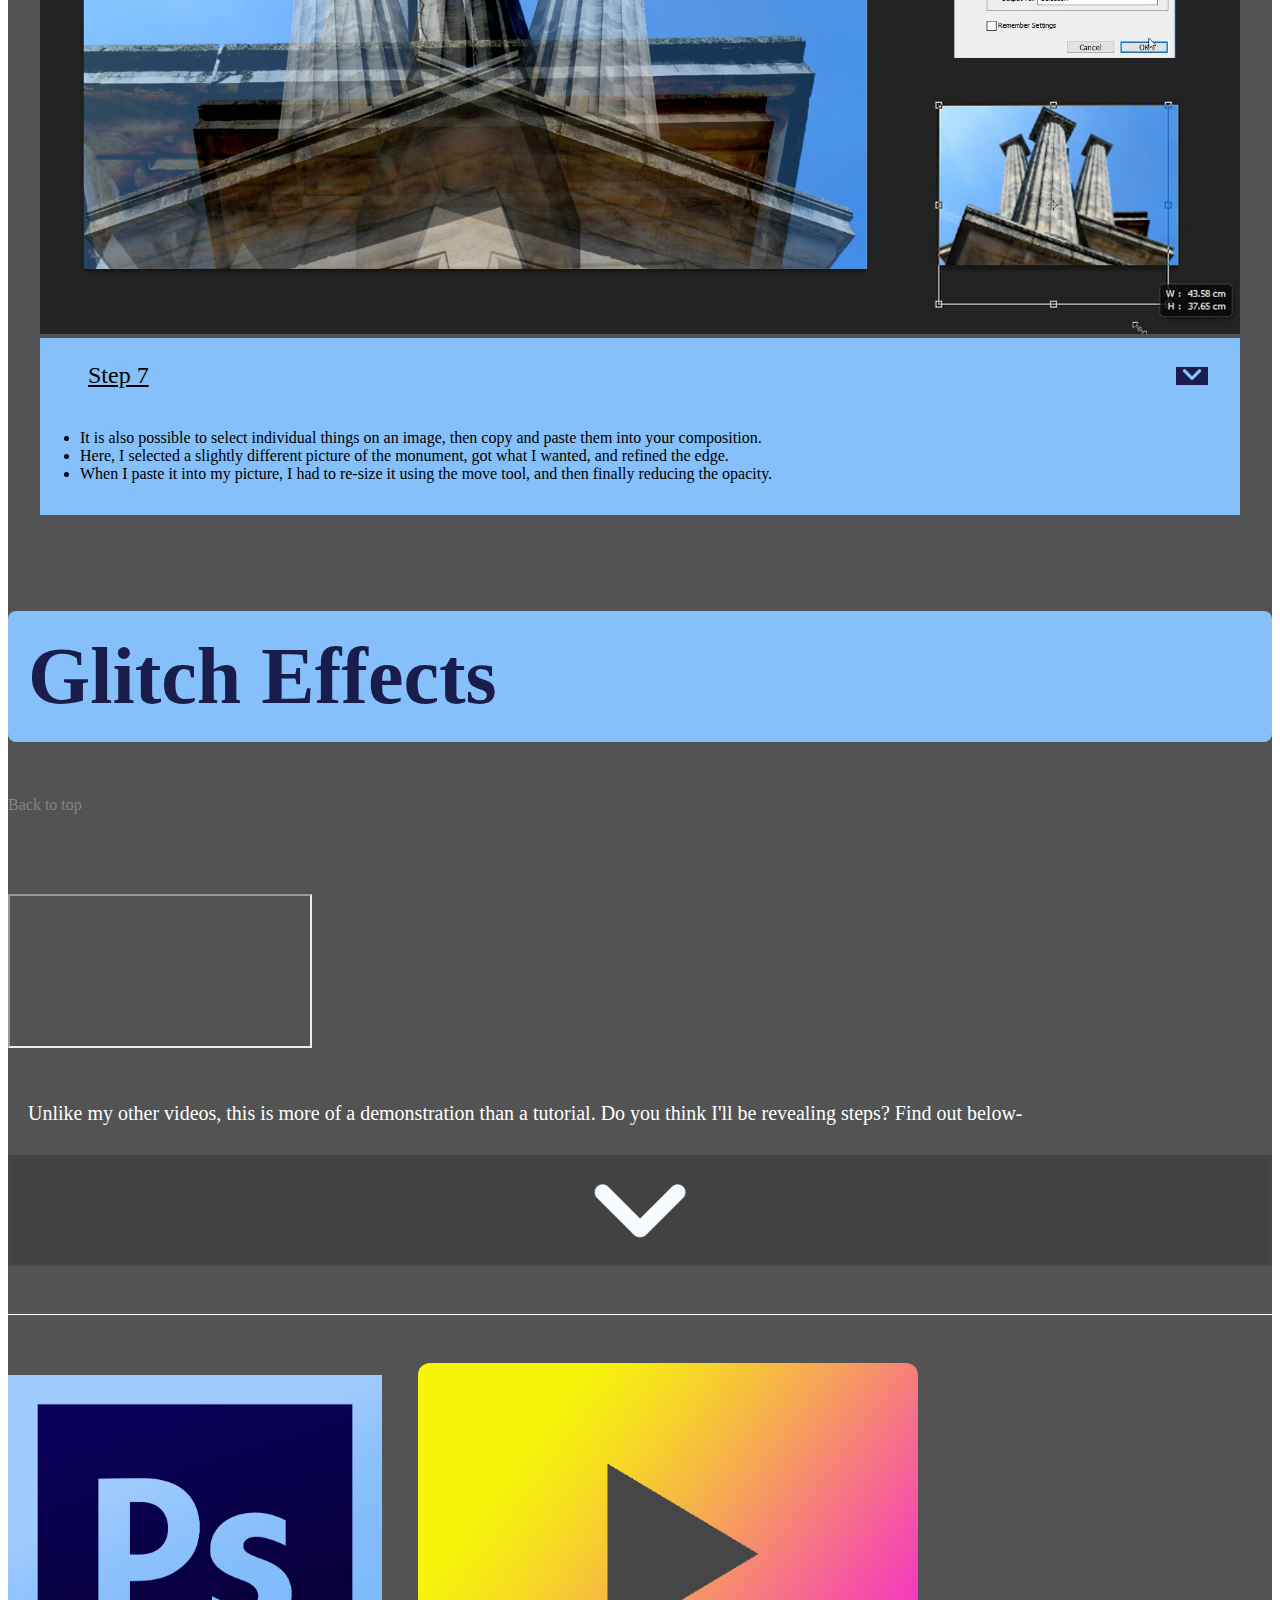
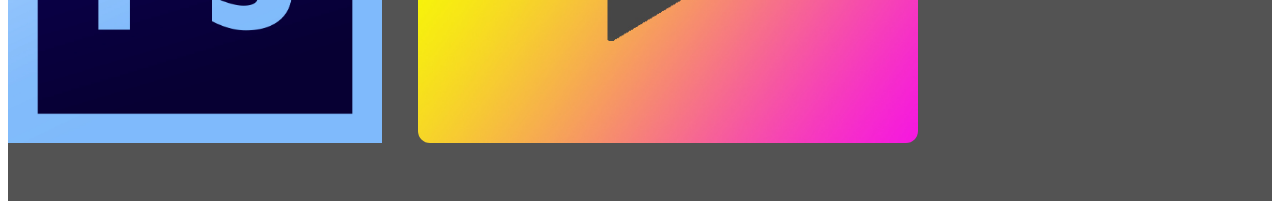
<file: distortion.html>
<!DOCTYPE html>
<html lang="en">

<head>
    <!-- Required meta tags -->
    <meta charset="utf-8">
    <meta name="viewport" content="width=device-width, initial-scale=1, shrink-to-fit=no">
	<link rel="stylesheet" href="https://stackpath.bootstrapcdn.com/bootstrap/4.1.1/css/bootstrap.min.css" integrity="sha384-WskhaSGFgHYWDcbwN70/dfYBj47jz9qbsMId/iRN3ewGhXQFZCSftd1LZCfmhktB" crossorigin="anonymous">
	<link rel="stylesheet" type="text/css" href="./tutorial.css">
	<title>tDigital Learning</title>
</head>

<body>

	<div id="bootstrap-override">
		
		<div class="main-body">

			<!--Navigational Bar-->
			
			<div class="nav-container-1 container-fluid">
				<div class="row">
					<div class="main-nav1 d-flex align-content-center flex-wrap col-12">
				
				<!--Links on the navbar- large screens only -->
						
						<div class="main-nav-links col-12">
							<ul>
								<li class="col-1 home">
									<a href="./index.html"><img src="./pics/logo.jpg"></a>
								</li>

								<li class="col-2 small-hidden"><a href="./index.html">Home</a></li>
								<li class="col-2 small-hidden"> <a class="reveal-nav-drop1">Tutorials</a>
    								<ul class="nav-drop1">
										<li><a href="./enhancements.html">Detailed Enhancement</a></li>
										<li><a href="./cutouts.html">Outline Cutouts</a></li>
										<li><a href="./distortion.html">Distortion</a></li>
										<li><a href="./symmetry.html">Symmetry</a></li>
			  						</ul>
								</li>

								<li class="col-2 small-hidden"><a href="./about.html">About</a></li>
								<li class="col-2 small-hidden"><a href="./contact.html">Contact</a></li>
								<li class="nav-button big-hidden"><img src="./pics/simplenavicon.jpg"></li>
							</ul>
						</div>
					</div>
				</div>
			</div>

			
			<!--Navbar contents when small-->

			<div class="main-nav2 container">	
				<div class="nav-button-drop">
					<ul>
						<li><a href="./index.html">Home</a></li>
						<li  class="reveal-nav-drop2"><a>Tutorials</a>
							<ul class="nav-drop2 col-12">			
								<li><a href="./enhancements.html">Detailed Enhancement</a></li>
								<li><a href="./cutouts.html">Outline Cutouts</a></li>
								<li><a href="./distortion.html">Distortion</a></li>
								<li><a href="./symmetry.html">Symmetry</a></li>
							</ul>
						</li>
					<li><a href="./about.html">About</a></li>
					<li><a href="./contact.html">Contact</a></li>
					</ul>
				</div>
			</div>	

			
			<div class="tutorial-container">

			<!--Intro-->
				
				<div class="container">
					<h1 class="heading" id="heading1">Multiple Exposure</h1>
					<div class="skip-link text-right"><a href="#jump-to-second">Skip to <i>'Glitch Effects'</i></a></div>
					<div class="youtube-vid embed-responsive embed-responsive-16by9">
  						<iframe class="embed-responsive-item" src="https://www.youtube.com/embed/W3OKtzAjNC0" allow="autoplay; encrypted-media" allowfullscreen></iframe>
					</div>
					<p class="intro">Inspired by the photography of Harold Edgerton and Stephanie Jung, this tutorial aims to instruct viewers how to layer images that will either show a path of movement or just disorientate the viewer. To reveal the steps, hit this button-</p>
					<div class="below-button"  id="jump-to-second">
					<button><img src='./pics/below2.jpg' width="100"></button>
					</div>
				</div> 
		

			<!--Steps-->

			<div class="container steps-container">
				<div class="row">
					<div class="col-12 col-lg-6 step-card">
						<img src="./pics/mexpsteps/0.png">
						<div class="more-info d-flex">
							<div class="step-title">
								<p><u>Foreword</u></p>
							</div>
							<div class='next-button'>
		            			<button><img src='./pics/below.jpg' width="20" class="next-button-image"></button>
		          			</div>
		          		</div>
		          		<div class="instructions">
							<p>Both photographers’ work involves layering images on top of each other. Edgerton would have done this in-camera by taking pictures onto the same piece of film over and over. However, Jung does this in Photoshop. In keeping with the rest of this site, I will complete this tutorial in Photoshop.</p> 
							<p>When doing work similar to the buildings above, it is important to take and select multiple photos of the same subject- perhaps from very slightly different angles. However, when you are capturing a path of movement, it is very important for the photographer to stay still and the subject to move. Alternatively, you can take a video of either type, and work from the stills like I did.</p> 
						</div>
					</div>
				

					<div class="col-12 col-lg-6 step-card">
						<img src="./pics/mexpsteps/1.png">
						<div class="more-info d-flex">
							<div class="step-title">
								<p><u>Step 1</u></p>
							</div>
							<div class='next-button'>
		            			<button><img src='./pics/below.jpg' width="20" class="next-button-image"></button>
		          			</div>
		          		</div>
		          		<div class="instructions">
							<p>
								<ul>
									<li>I started by opening three images in Photoshop. These were displayed over several tabs, and could be switched by clicking on them, or pressing CTRL + TAB on the keyboard.</li>
									<li>I decided which of the three was going to be a background image, then on one of the remaining two, I clicked on ‘Select’ > ‘All’ (or CTRL + A), and then went to ‘Edit’ > ‘Copy’ (CTRL + C’).</li>
									<li>On the background image, I then found ‘Edit’ > ‘Paste’ (or CTRL + V). This was repeated for any remaining images to go on top.</li>
								</ul>	
							</p>
						</div>
					</div>

				<!--End of row and container-->	
				</div>		
			</div>

			<div class="container steps-container">
				<div class="row">
					<div class="col-12 col-lg-6 step-card">
						<img src="./pics/mexpsteps/2.png">
						<div class="more-info d-flex">
							<div class="step-title">
								<p><u>Step 2</u></p>
							</div>
							<div class='next-button'>
		            			<button><img src='./pics/below.jpg' width="20" class="next-button-image"></button>
		          			</div>
		          		</div>
		          		<div class="instructions">
							<p>
								<ul>
									<li>On each layer, I found it important to experiment with different levels of opacity.</li>
									<li>Opacity is short for ‘Master Opacity’ and can be found on the right hand layers tab. If this isn’t visible, go to ‘Window’ > ‘Layers’ on the top menu.</li>
								</ul>	
							</p>
						</div>
					</div>
				

					<div class="col-12 col-lg-6 step-card">
						<img src="./pics/mexpsteps/3.png">
						<div class="more-info d-flex">
							<div class="step-title">
								<p><u>Step 3</u></p>
							</div>
							<div class='next-button'>
		            			<button><img src='./pics/below.jpg' width="20" class="next-button-image"></button>
		          			</div>
		          		</div>
		          		<div class="instructions">
							<p>
								<ul>
									<li>To resize the image, you should use the MOVE tool (V) and ensure ‘Transform Controls’ are turned on. If you can’t find these, then hit CTRL + T to enable ‘Free Transform’ mode.</li>
									<li>To avoid stretching out of proportion, you must hold down SHIFT on the keyboard, as you are dragging a corner for the re-size.</li>
								</ul>	
							</p>
						</div>
					</div>

				<!--End of row and container-->	
				</div>		
			</div>
			

			<div class="container steps-container">
				<div class="row">
					<div class="col-12 col-lg-6 step-card">
						<img src="./pics/mexpsteps/4.png">
						<div class="more-info d-flex">
							<div class="step-title">
								<p><u>Step 4</u></p>
							</div>
							<div class='next-button'>
		            			<button><img src='./pics/below.jpg' width="20" class="next-button-image"></button>
		          			</div>
		          		</div>
		          		<div class="instructions">
							<p>
								<ul>
									<li>I felt it was important to edit the colours of individual layers before flattening the image. This is because you can’t edit them properly when compressed, and it is nice to bring out the best of the colours in each area.</li>
									<li>In one area, I liked how the sky was blue instead of black, so I decided to up the vibrance here.</li>
									<li>In the other, I wanted to bring out more blues instead of reds and greens. Therefore, colour balance felt like an appropriate option.</li>
									<li>It is entirely up to you which methods to use (if any). But when satisfied, go over to the layers panel, right click on any layer, and select ‘Flatten Image’.</li>
								</ul>	
							</p>
						</div>
					</div>
				

					<div class="col-12 col-lg-6 step-card">
						<img src="./pics/mexpsteps/5.png">
						<div class="more-info d-flex">
							<div class="step-title">
								<p><u>Step 5</u></p>
							</div>
							<div class='next-button'>
		            			<button><img src='./pics/below.jpg' width="20" class="next-button-image"></button>
		          			</div>
		          		</div>
		          		<div class="instructions">
							<p>
								<ul>
									<li>With the image now flattened into one, it now makes sense to edit the tonal values. Things like contrast and levels can be done prior to flattening, however, I believe it has more impact now.</li>
									<li>This also applies to filters. Here, I decided that ‘Filter’ > ‘Smart Sharpen’ was in keeping with the style of Stephanie Jung. With more things to catch the viewer’s eye, the more they will feel disorientated.</li>
								</ul>	
							</p>
						</div>
					</div>

				<!--End of row and container-->	
				</div>		
			</div>
		

			<div class="container steps-container">
				<div class="row">
					<div class="col-12 col-lg-6 step-card">
						<img src="./pics/mexpsteps/6.png">
						<div class="more-info d-flex">
							<div class="step-title">
								<p><u>Step 6</u></p>
							</div>
							<div class='next-button'>
		            			<button><img src='./pics/below.jpg' width="20" class="next-button-image"></button>
		          			</div>
		          		</div>
		          		<div class="instructions">
							<p>
								<ul>
									<li>It is possible to edit specific colours on images that feature multiple exposure. Due to the lack of clear borders, it makes sense for the computer to do the hard work.</li>
									<li>Therefore, to achieve this colour pop, I selected the red using ‘Select’ > ‘Colour Range’. Some unwelcome reds were also selected, but I removed them by using the quick (de)select tool.</li>
									<li>I inverted my selection, and applied the ‘Black and White’ image adjustment to everything but the shot glasses. Finally, I increased the contrast in this area, before inverting back to the shot glasses and increasing the saturation.</li>
								</ul>	
							</p>
						</div>
					</div>
				

					<div class="col-12 col-lg-6 step-card">
						<img src="./pics/mexpsteps/7.png">
						<div class="more-info d-flex">
							<div class="step-title">
								<p><u>Step 7</u></p>
							</div>
							<div class='next-button'>
		            			<button><img src='./pics/below.jpg' width="20" class="next-button-image"></button>
		          			</div>
		          		</div>
		          		<div class="instructions">
							<p>
								<ul>
									<li>It is also possible to select individual things on an image, then copy and paste them into your composition.</li>
									<li>Here, I selected a slightly different picture of the monument, got what I wanted, and refined the edge.</li>
									<li>When I paste it into my picture, I had to re-size it using the move tool, and then finally reducing the opacity.</li>
								</ul>	
							</p>
						</div>
					</div>

				<!--End of row and container-->	
				</div>		
			</div>





		</div>





		<div class="tutorial-container">
		
<!--Intro 2-->
				<div class="container">
					<h1 class="heading" id="heading2">Glitch Effects</h1>
					<div class="skip-link text-right"><a href="#">Back to top</a></div>
					<div class="youtube-vid embed-responsive embed-responsive-16by9">
  						<iframe class="embed-responsive-item" src="https://www.youtube.com/embed/W4QUMTrhRc8" allow="autoplay; encrypted-media" allowfullscreen></iframe>
					</div>
					<p class="intro">Unlike my other videos, this is more of a demonstration than a tutorial. Do you think I'll be revealing steps? Find out below-</p>
					<div class="below-button" id="errorbutton">
					<button><img src='./pics/below2.jpg' width="100"></button>
					</div>
				</div> 

			

<!-- Footer -->

	    <div class="container footer">
	      <div class="row justify-content-end align-content-center">
	        <div class="foot-img col-6 col-sm-5 col-md-4 col-lg-3 text-right">
	          <a href="https://www.adobe.com/products/photoshop.html" target="blank"><img src="./pics/photoshop.jpg" id="photoshop"></a>
	          <a href="https://www.youtube.com/channel/UC6vwLt7WOdk0qHXZu-FHN8Q" target="blank"><img src="./pics/youtube.jpg" id="youtube"></a>
	      	</div>
	      </div>
	    </div>

			<br>
			<br>
			<br>



	</div>


	</div>












<script  src="https://code.jquery.com/jquery-3.2.1.min.js"
  integrity="sha256-hwg4gsxgFZhOsEEamdOYGBf13FyQuiTwlAQgxVSNgt4="
  crossorigin="anonymous"></script>
<script src="https://cdnjs.cloudflare.com/ajax/libs/popper.js/1.12.9/umd/popper.min.js" integrity="sha384-ApNbgh9B+Y1QKtv3Rn7W3mgPxhU9K/ScQsAP7hUibX39j7fakFPskvXusvfa0b4Q" crossorigin="anonymous"></script>
<script src="https://maxcdn.bootstrapcdn.com/bootstrap/4.0.0/js/bootstrap.min.js" integrity="sha384-JZR6Spejh4U02d8jOt6vLEHfe/JQGiRRSQQxSfFWpi1MquVdAyjUar5+76PVCmYl" crossorigin="anonymous"></script>
<script src="./distortion.js" type="text/javascript"></script>	
</body>
</file>
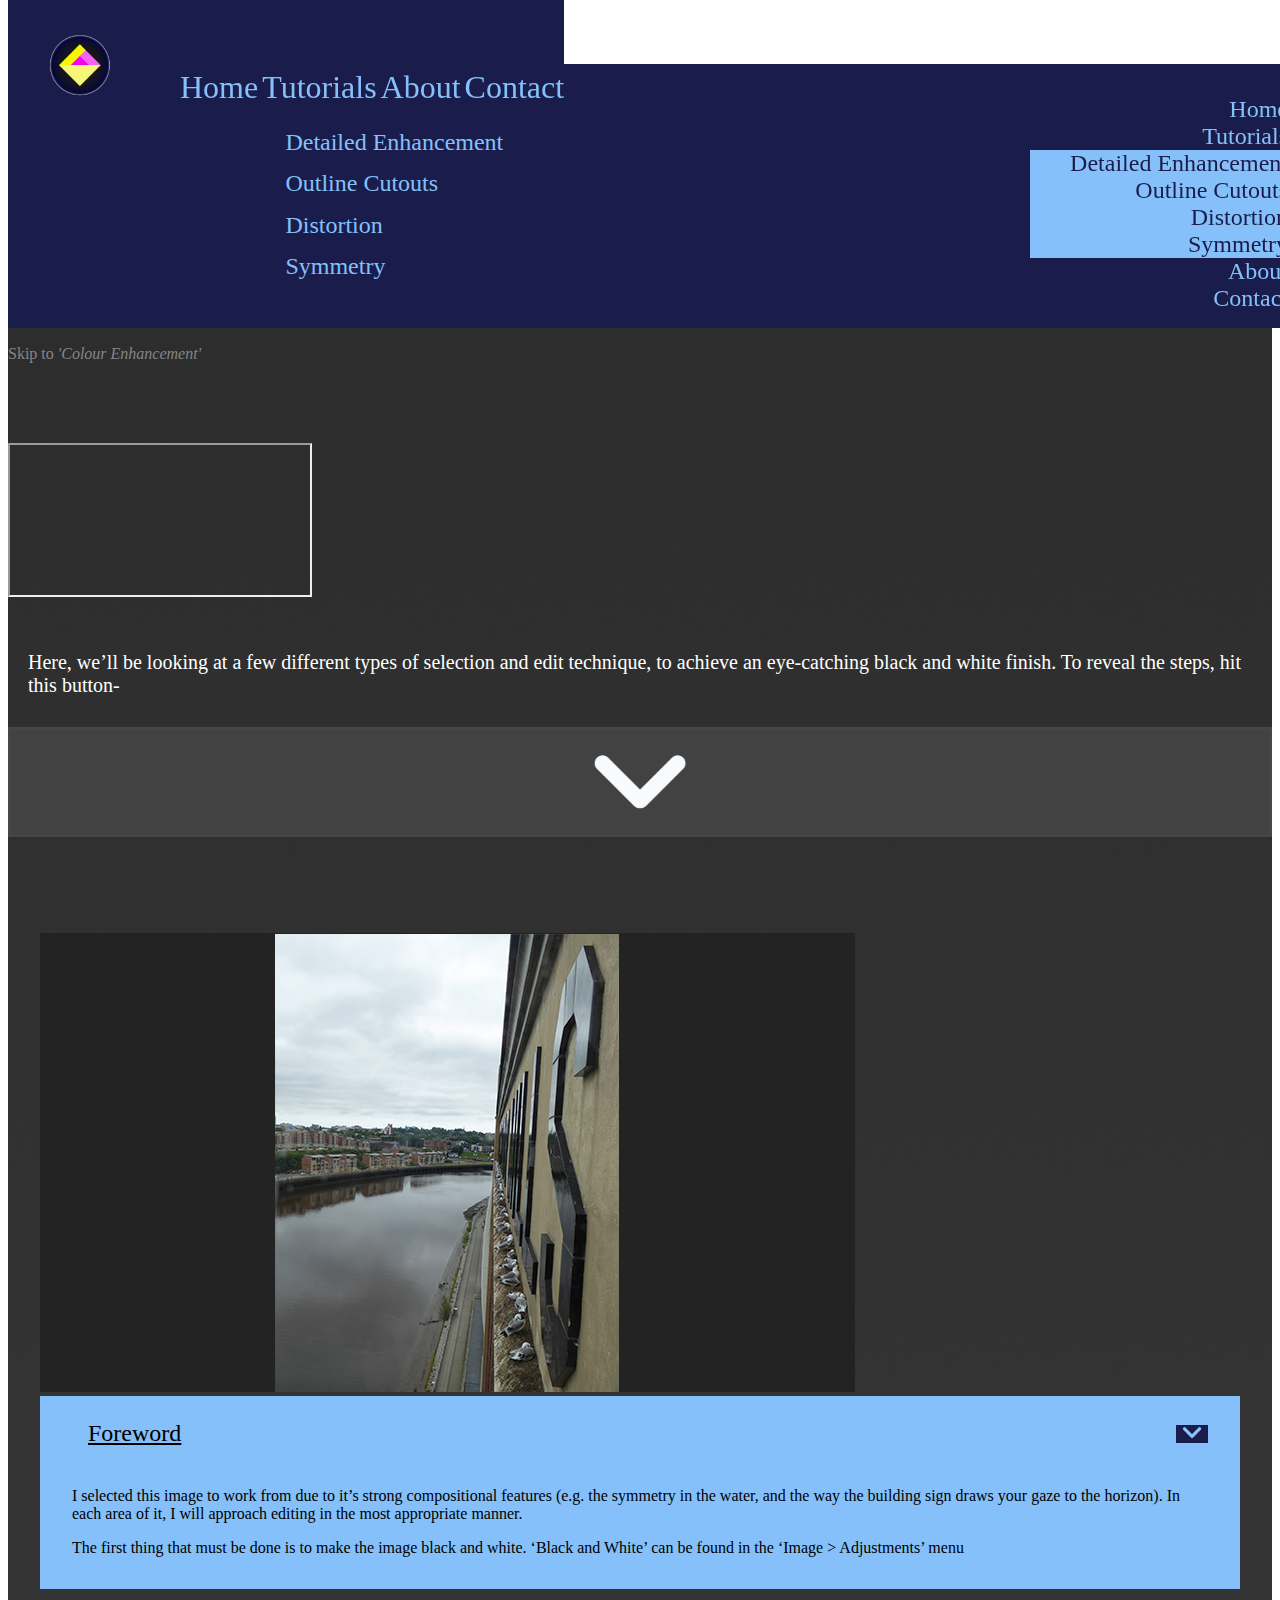
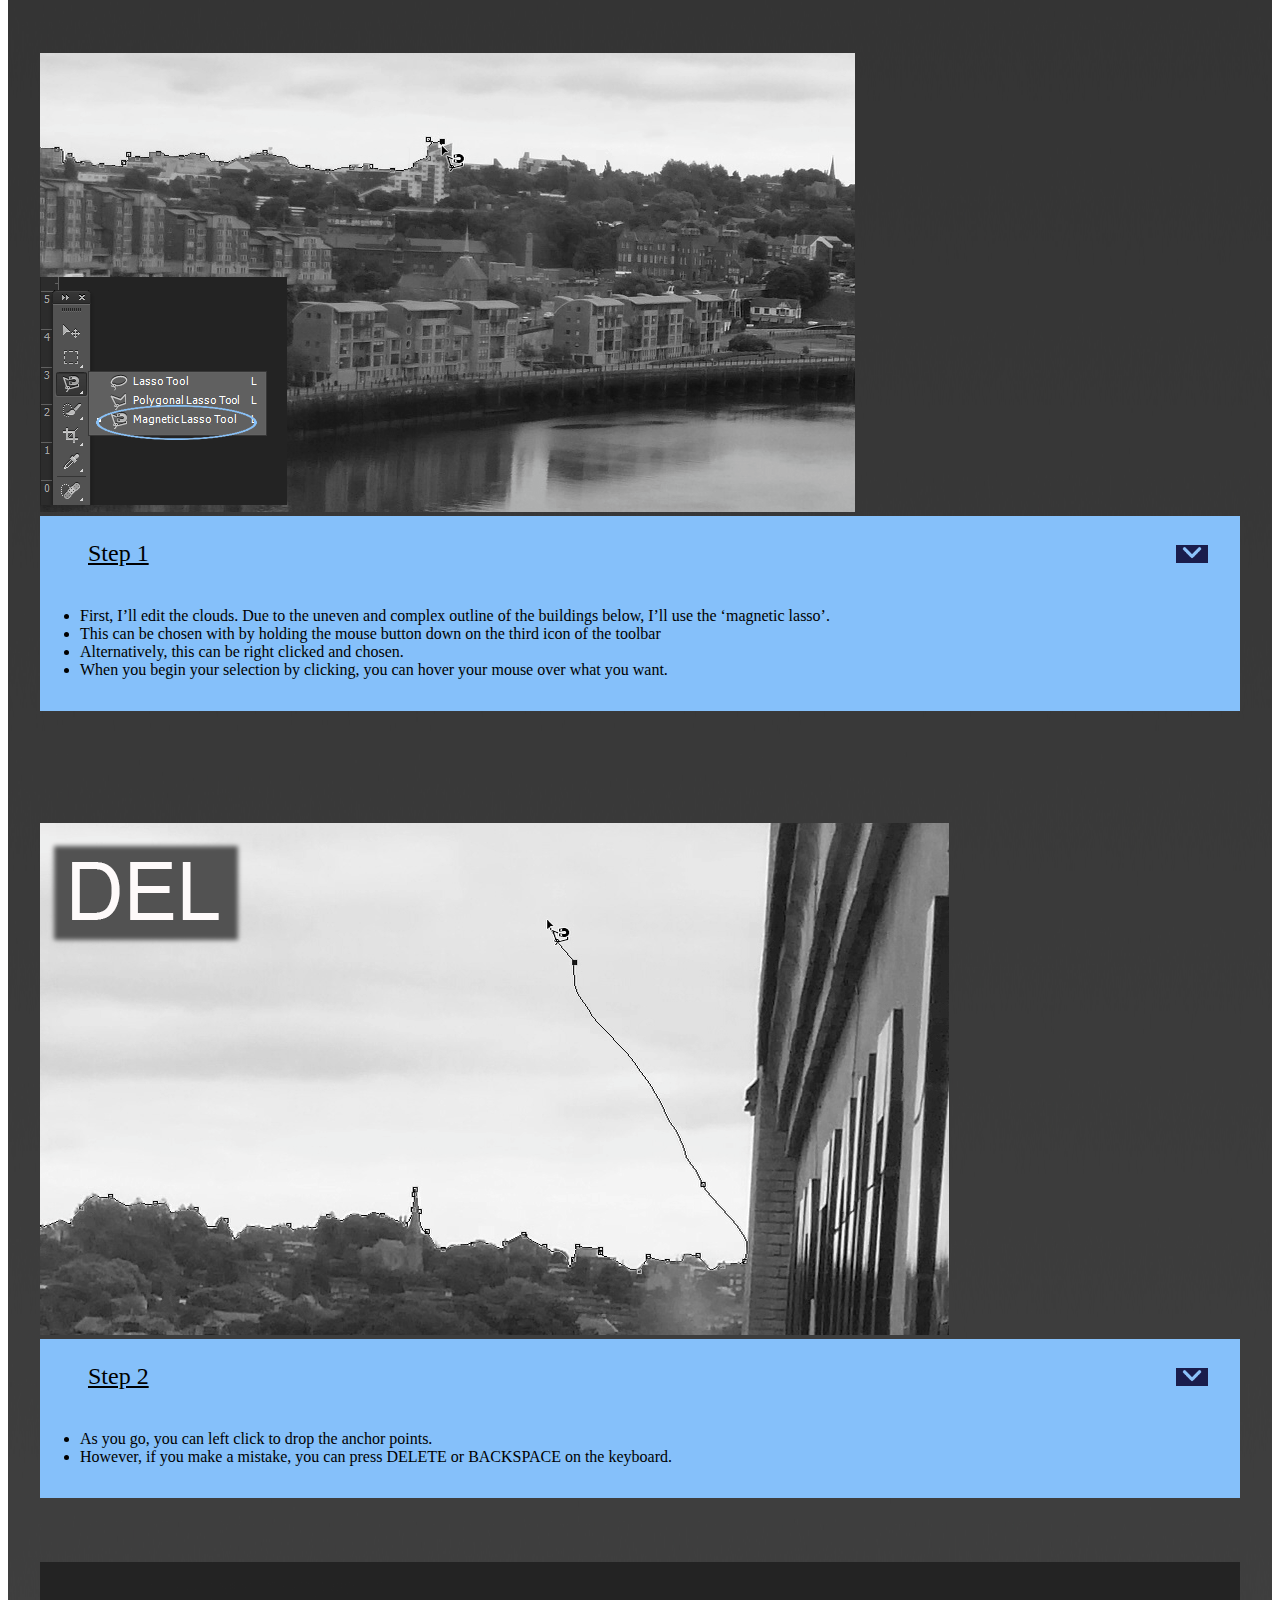
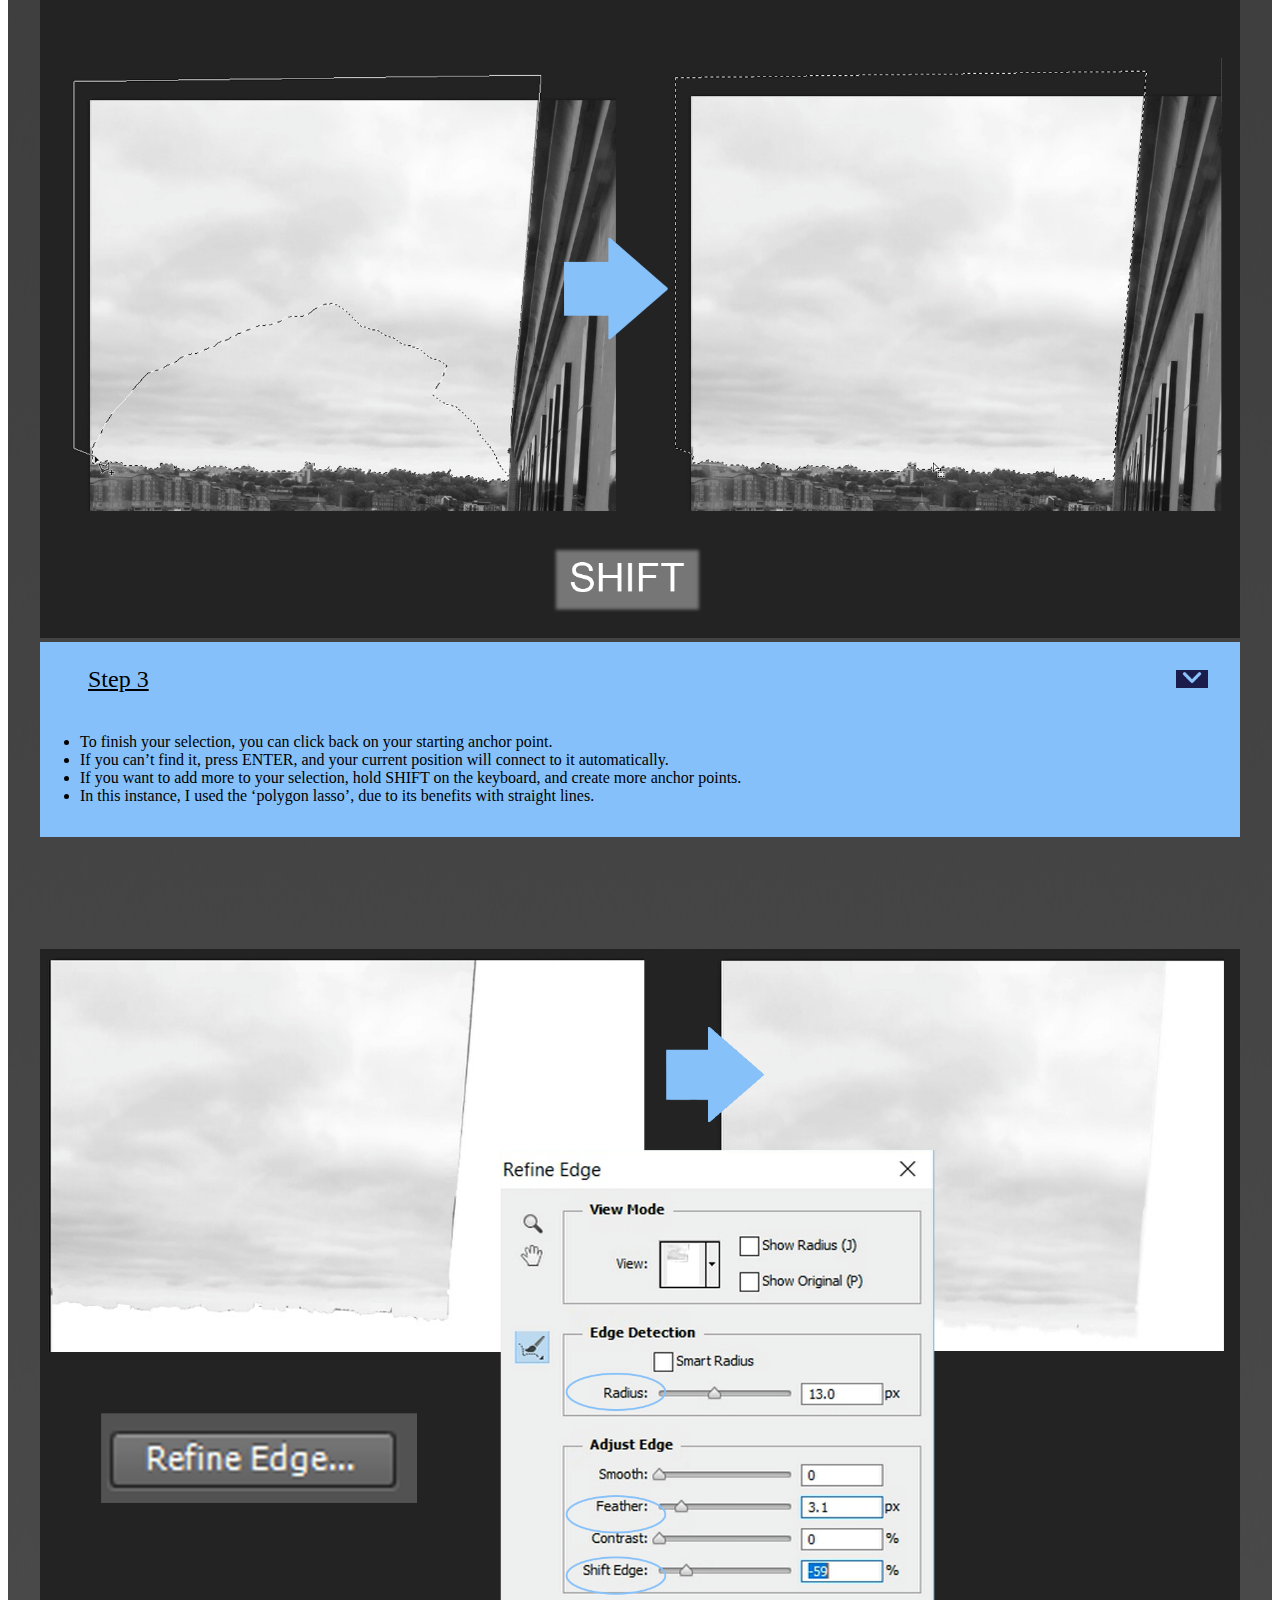
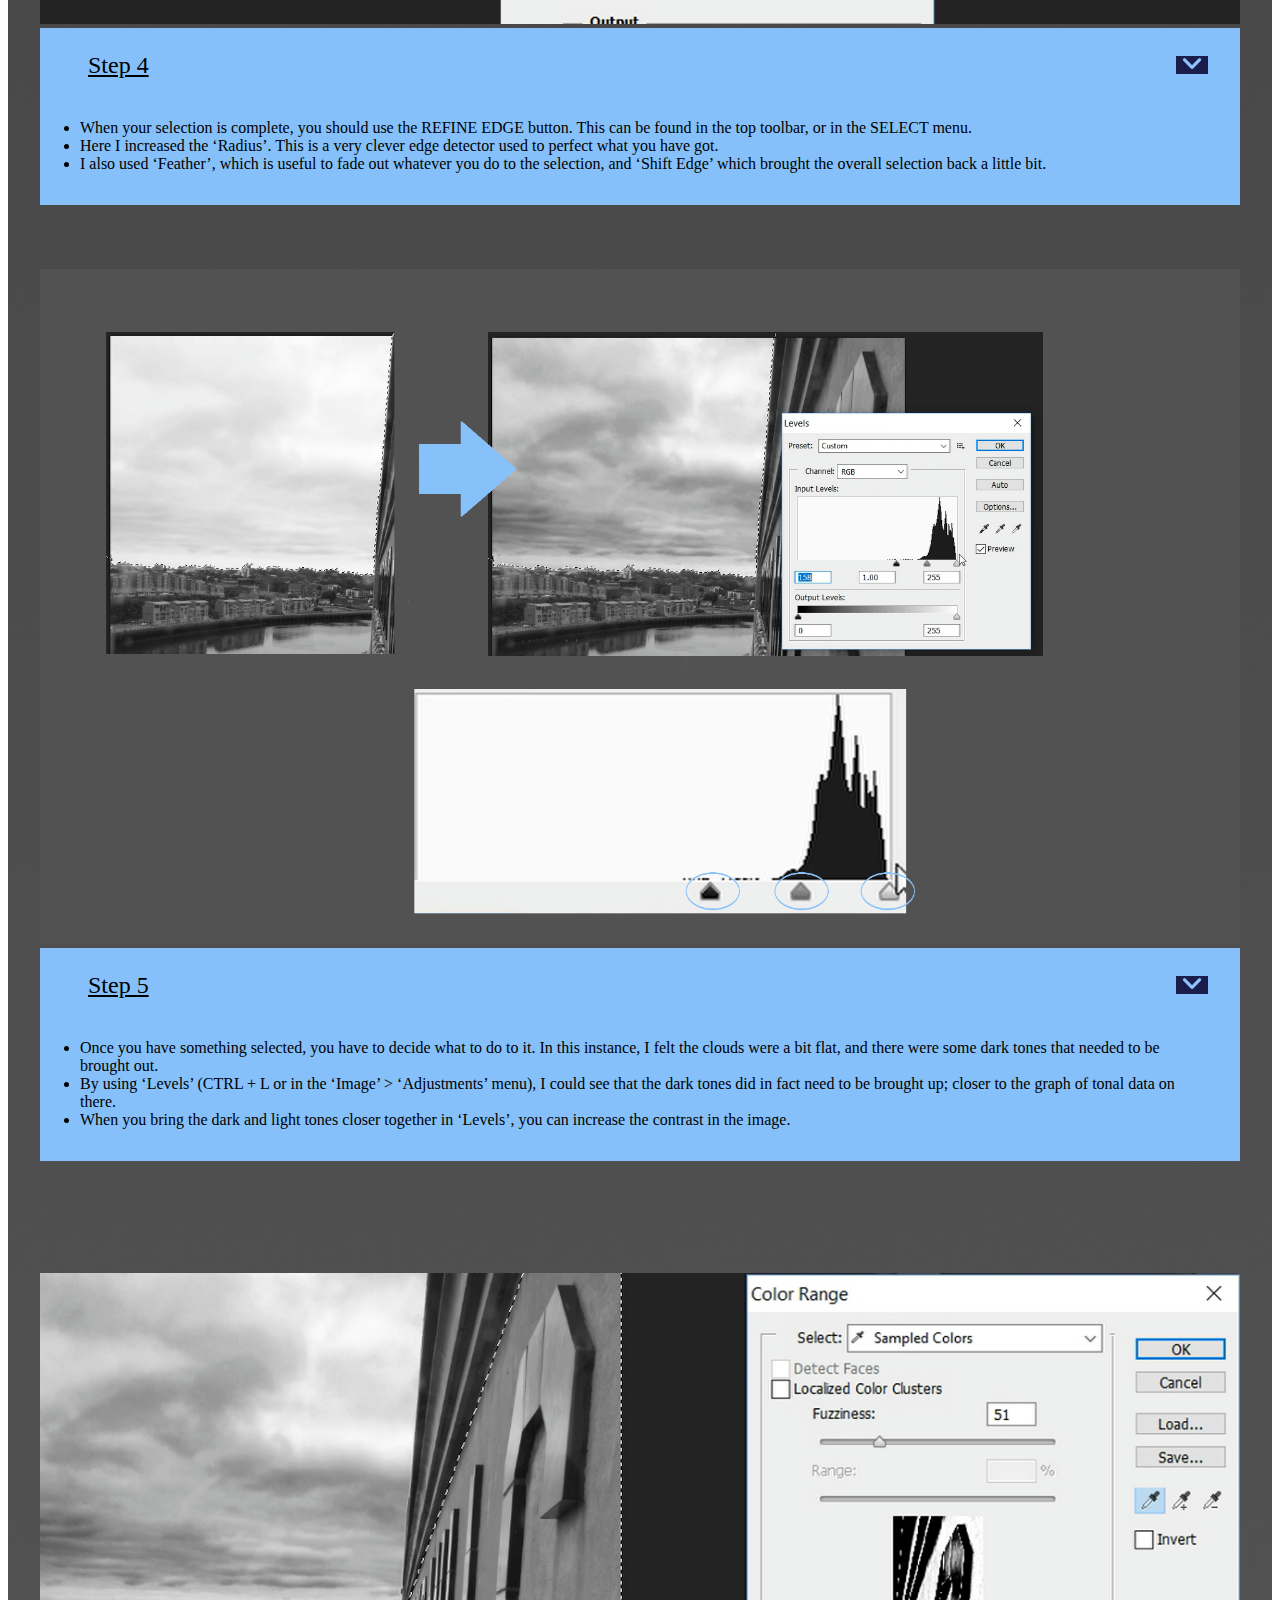
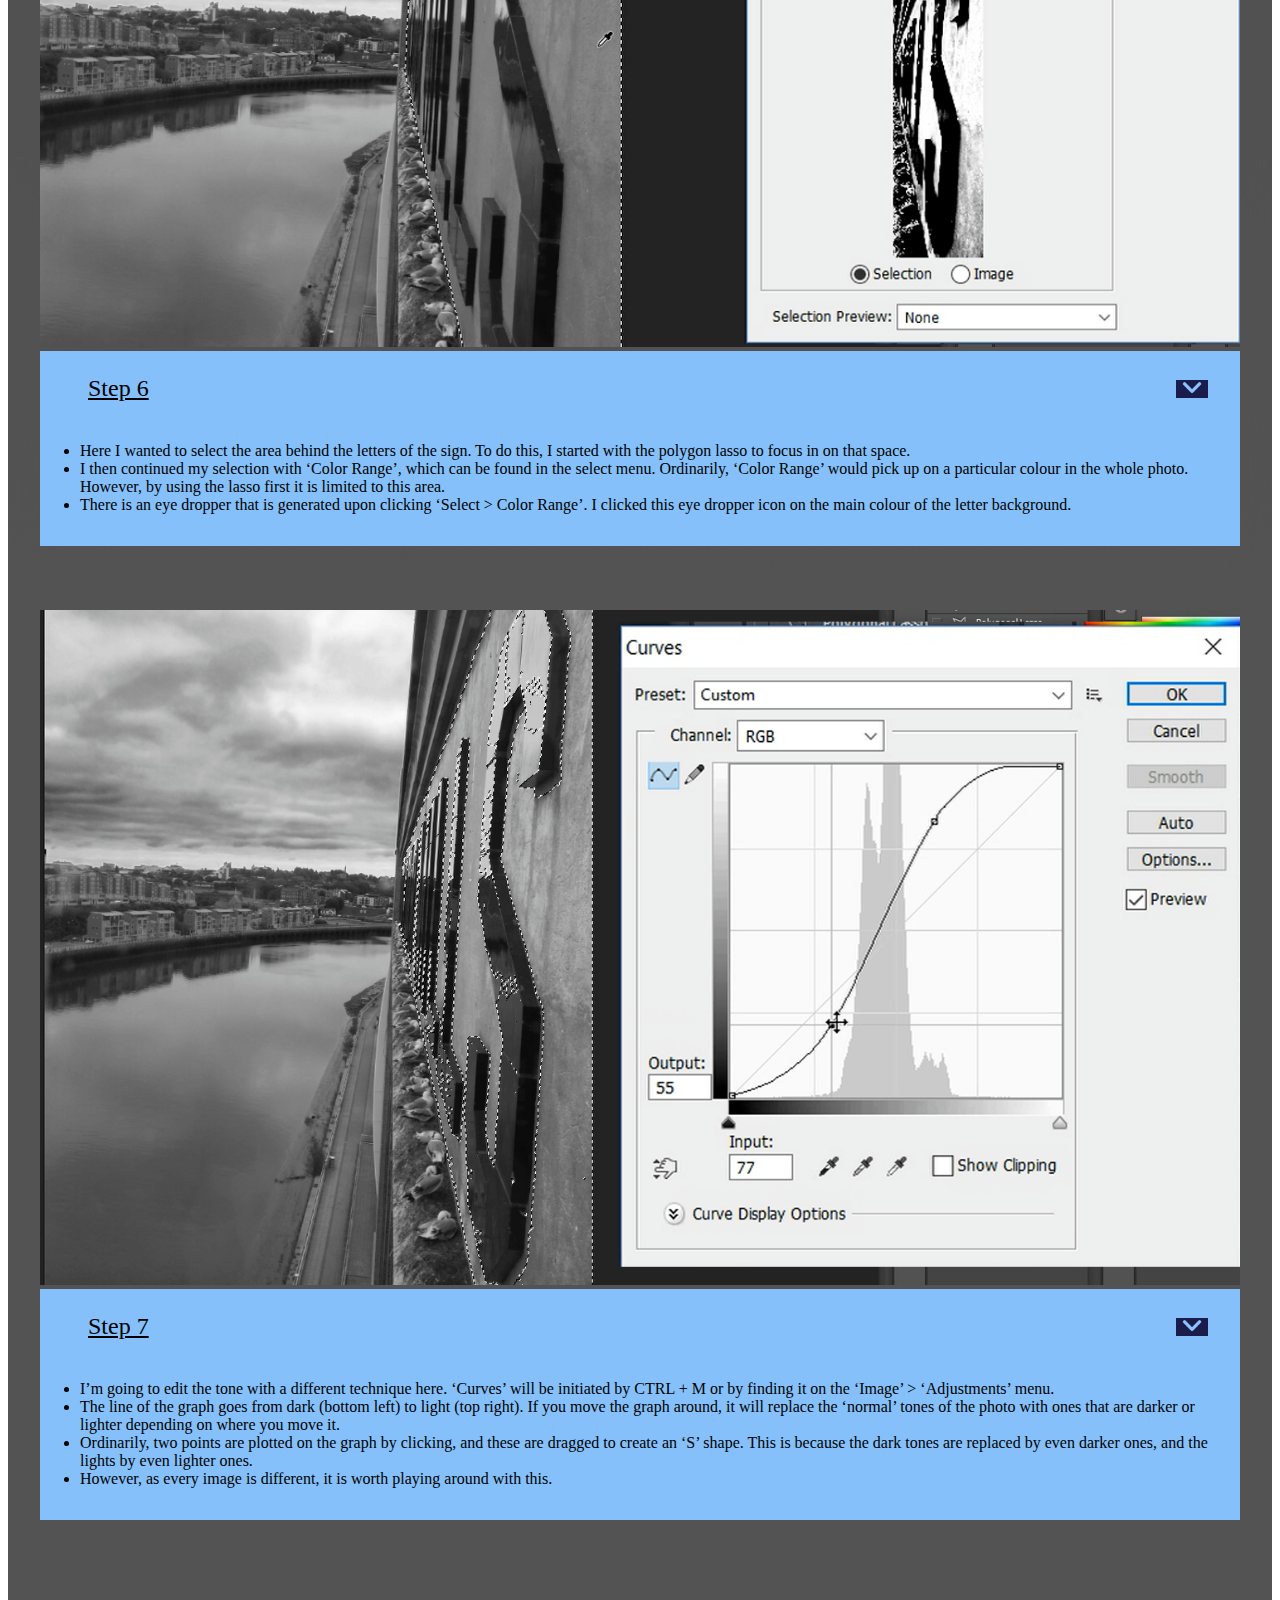
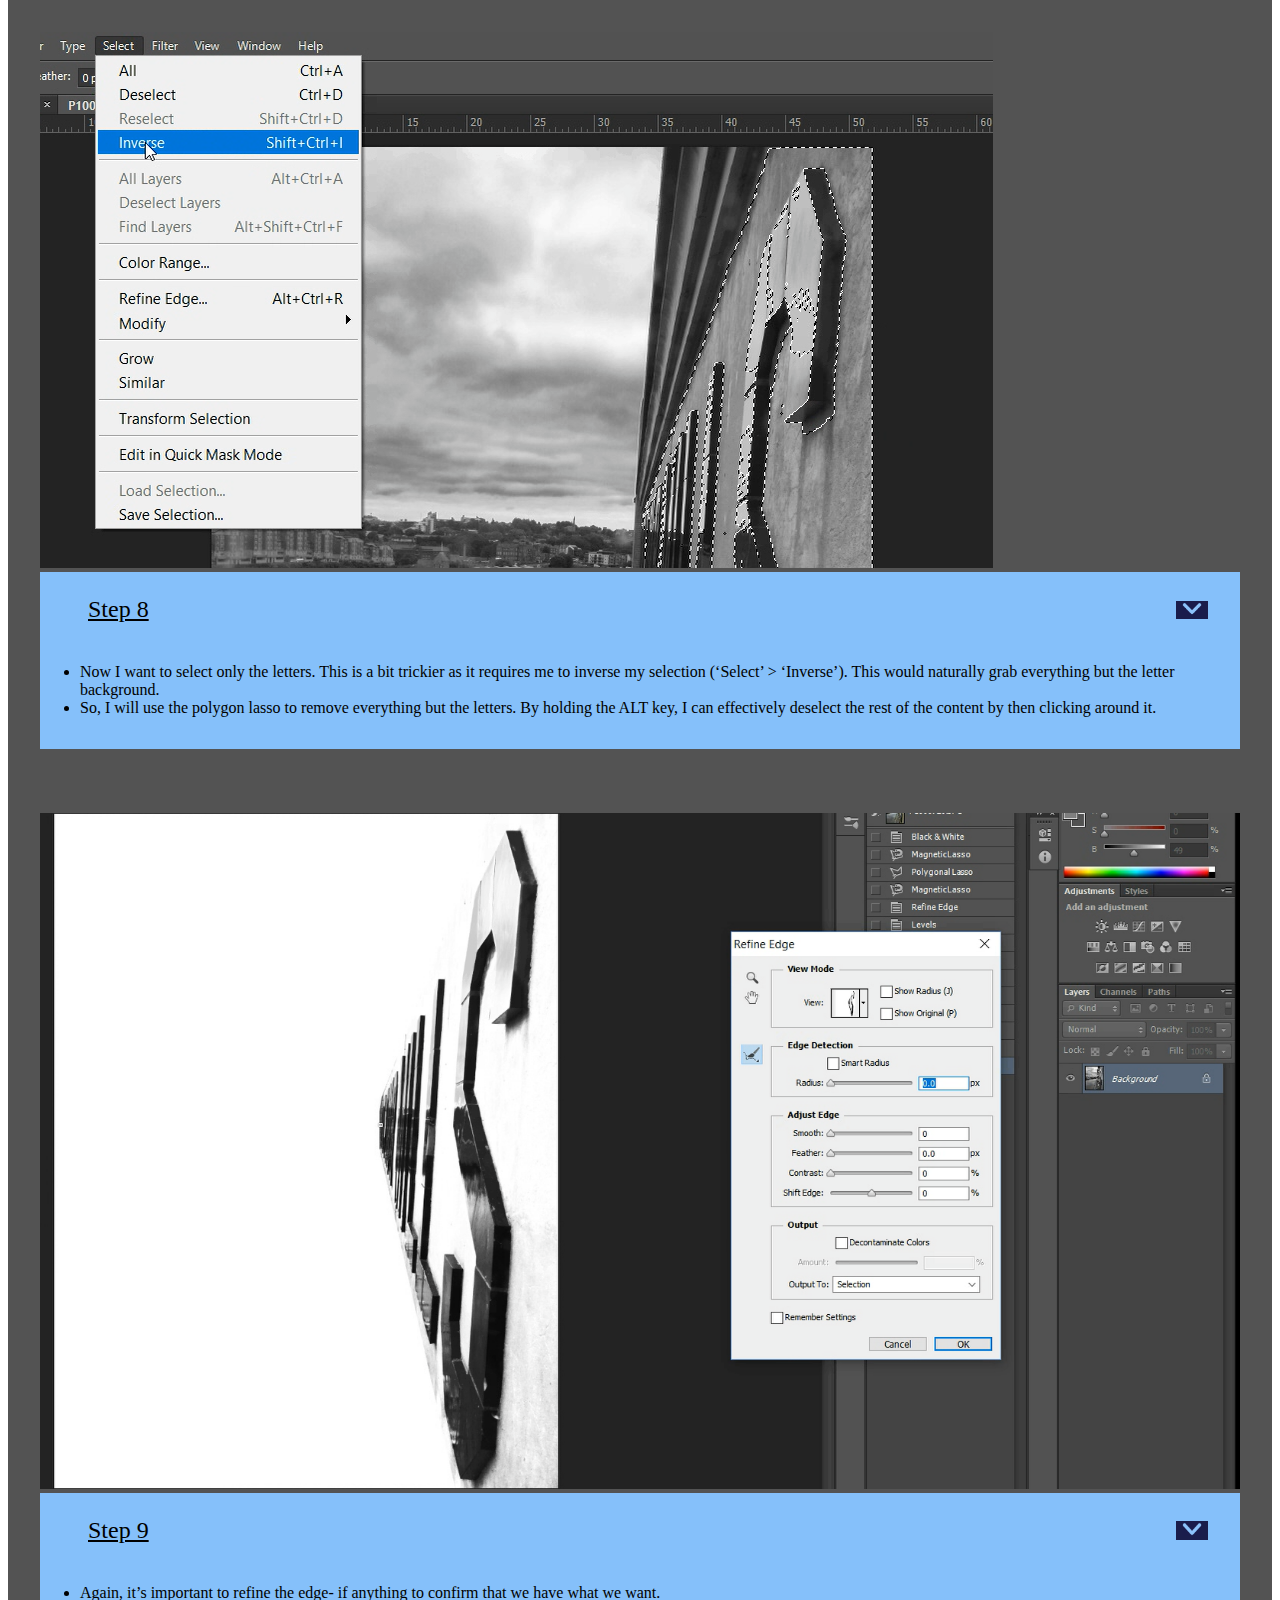
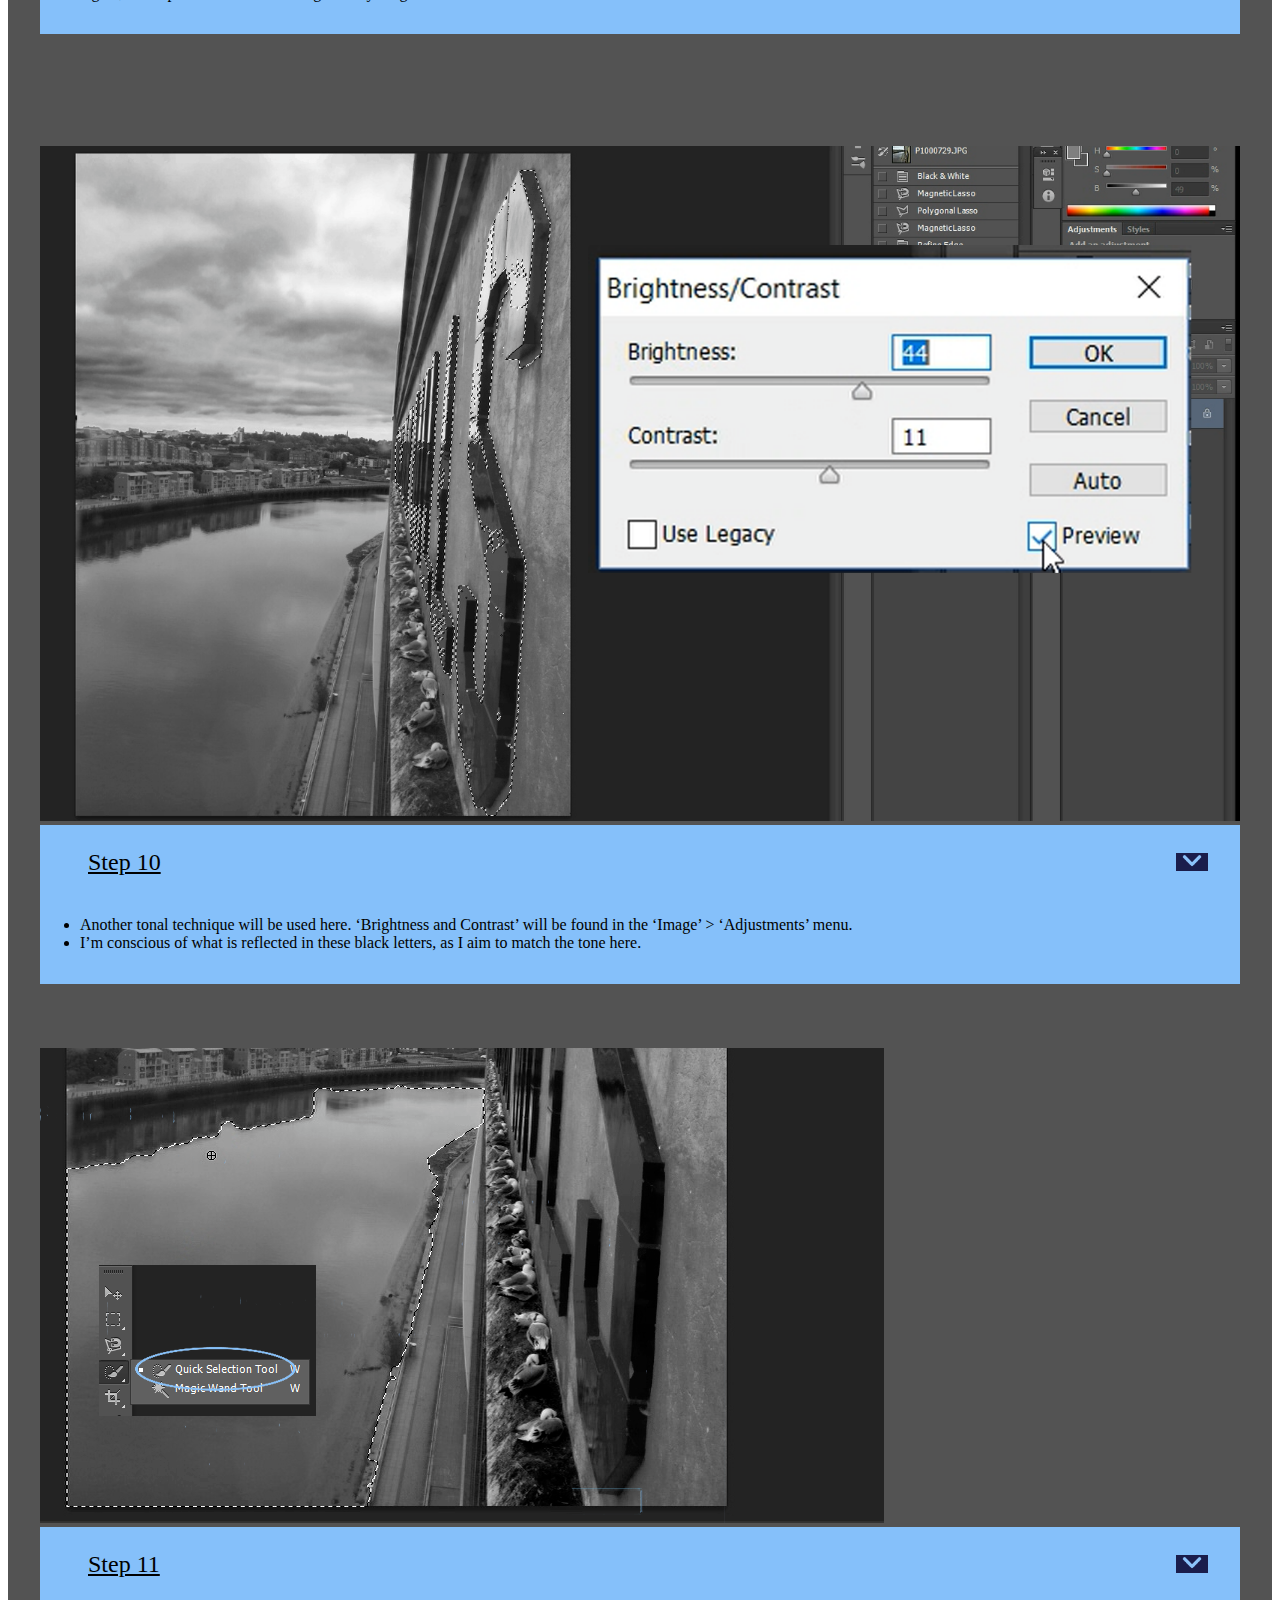
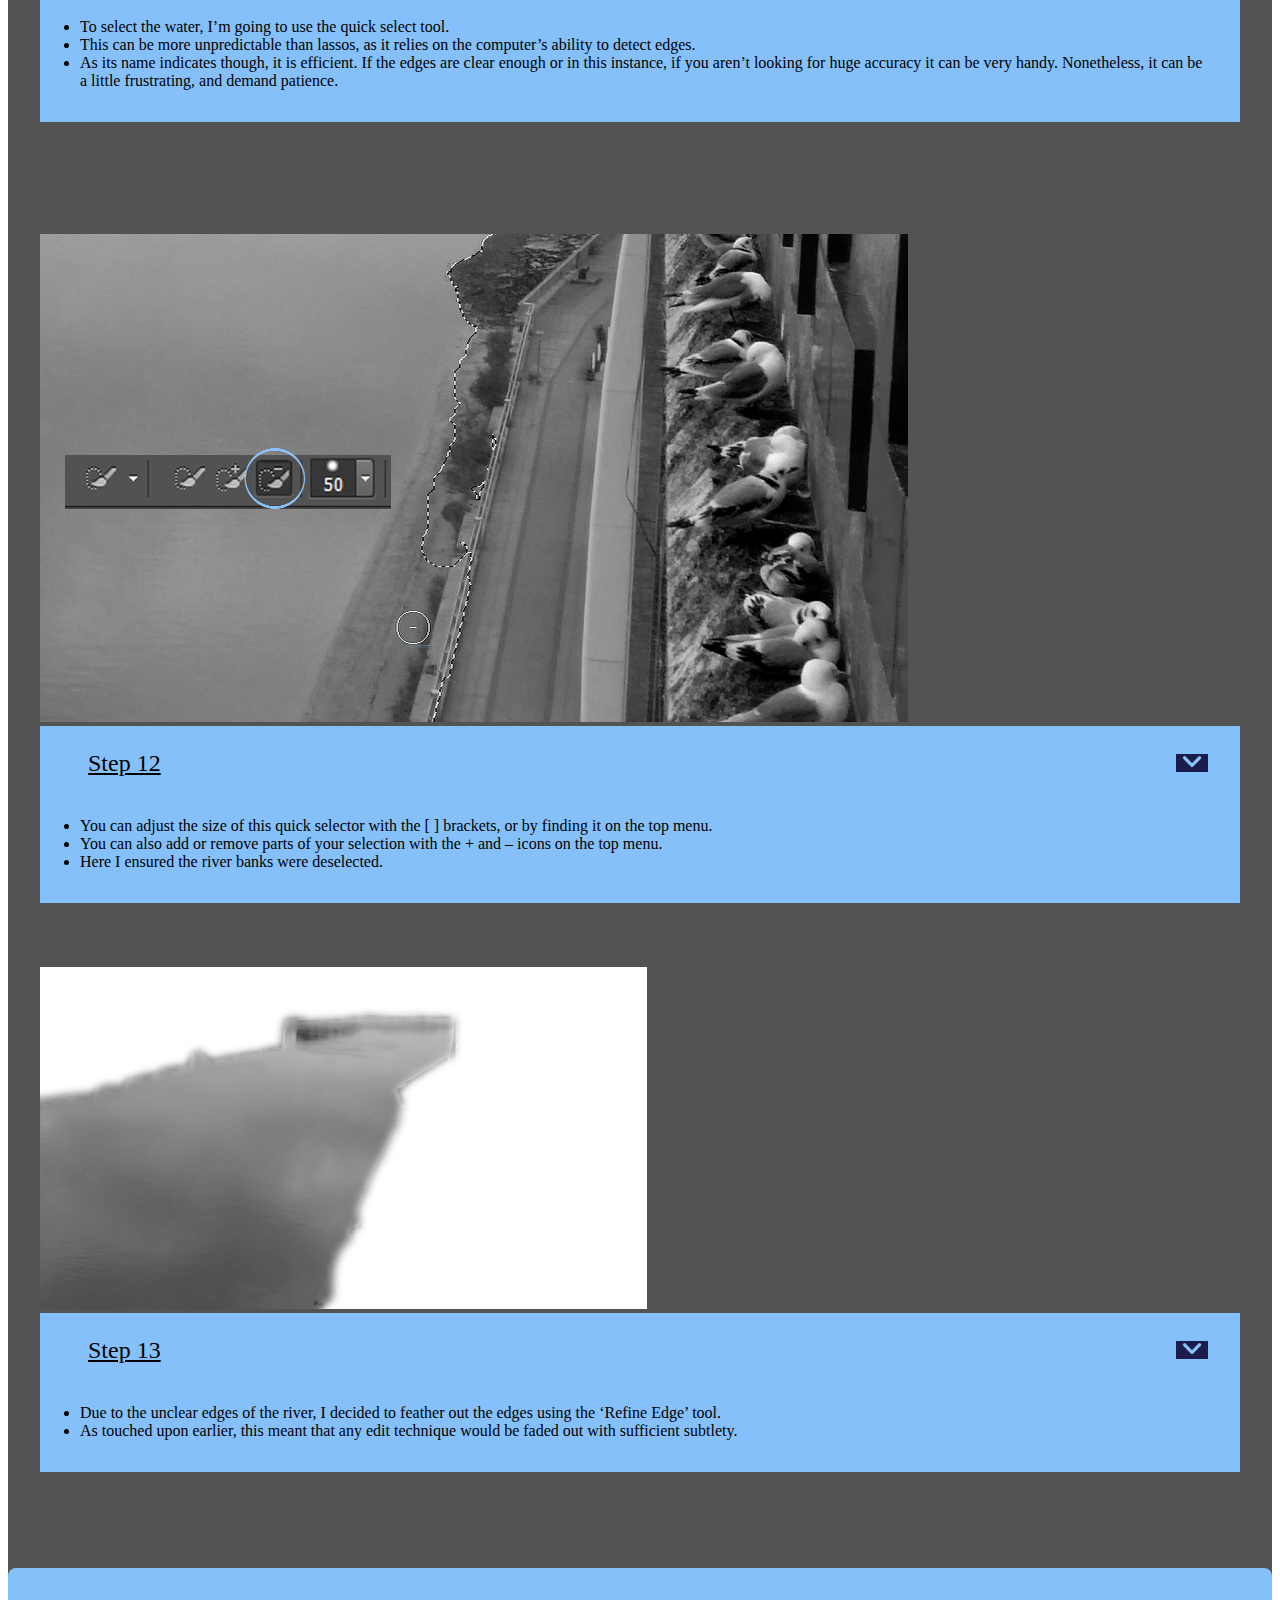
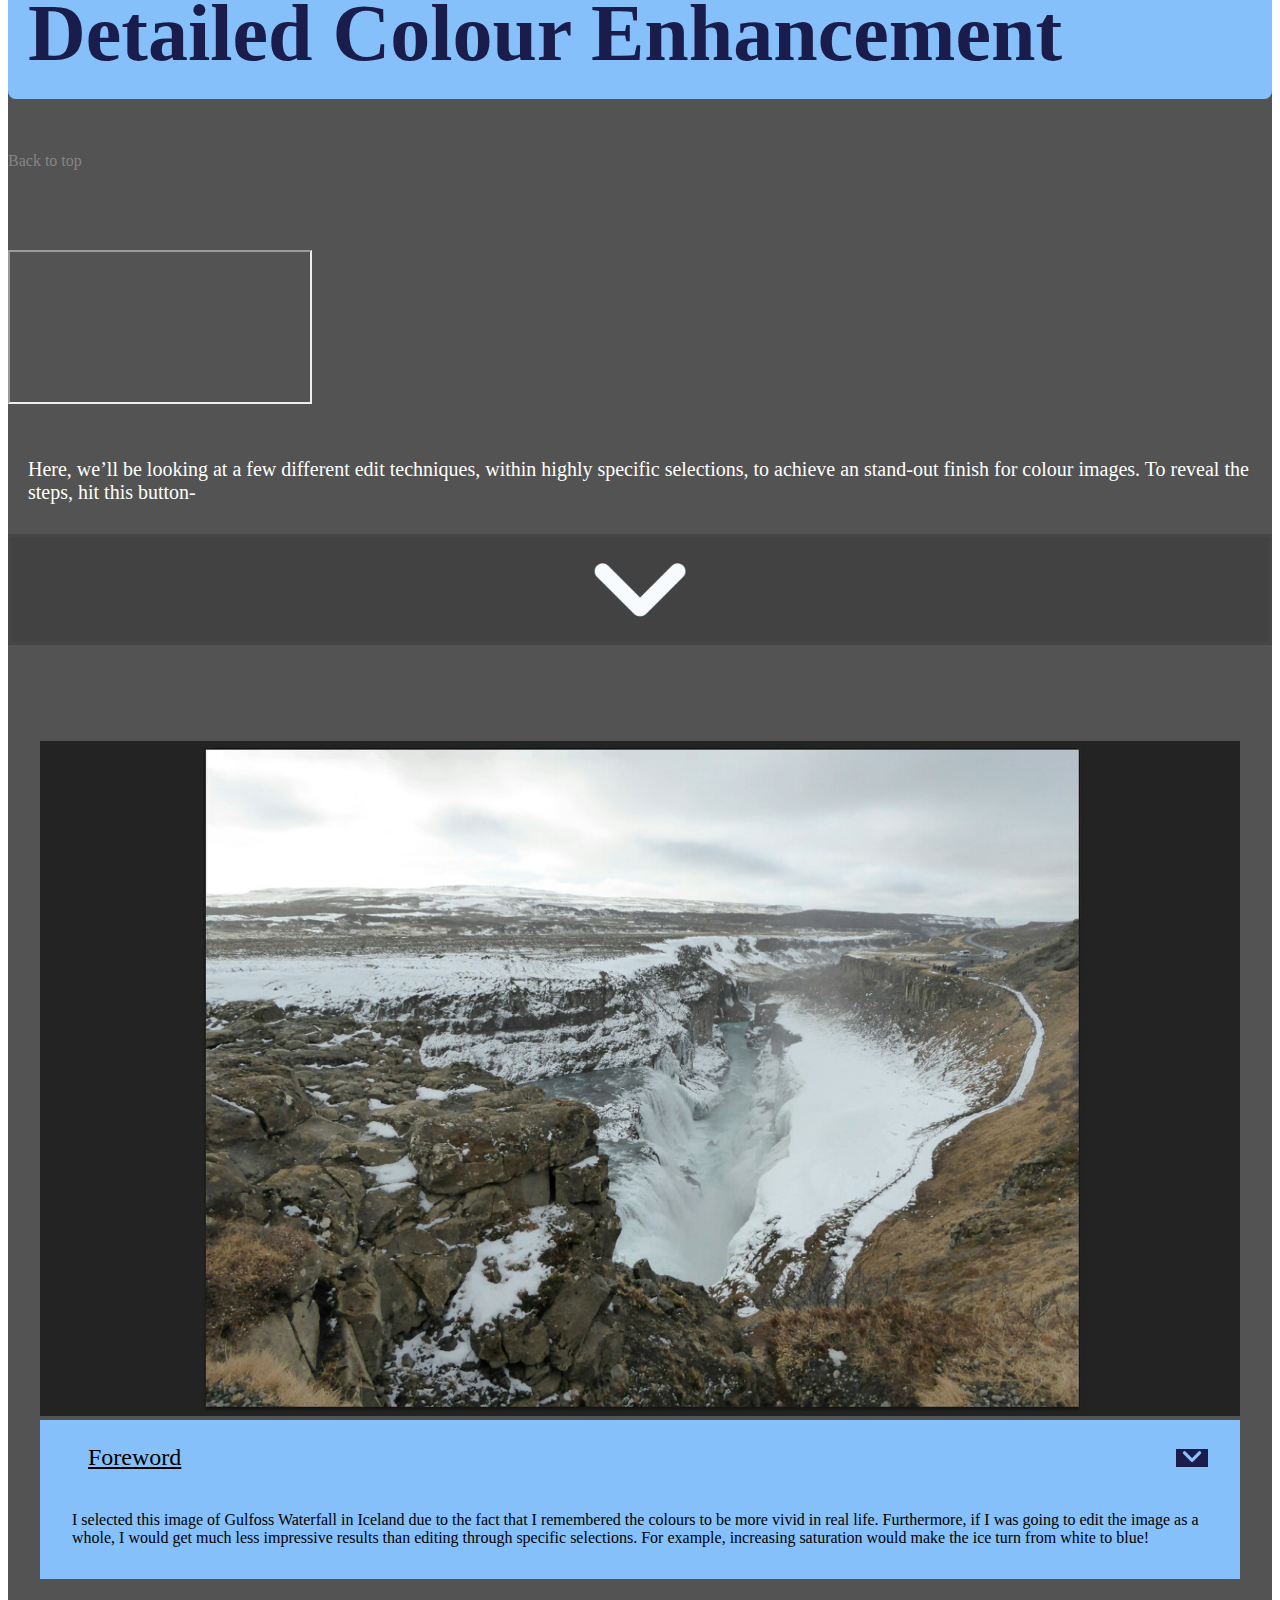
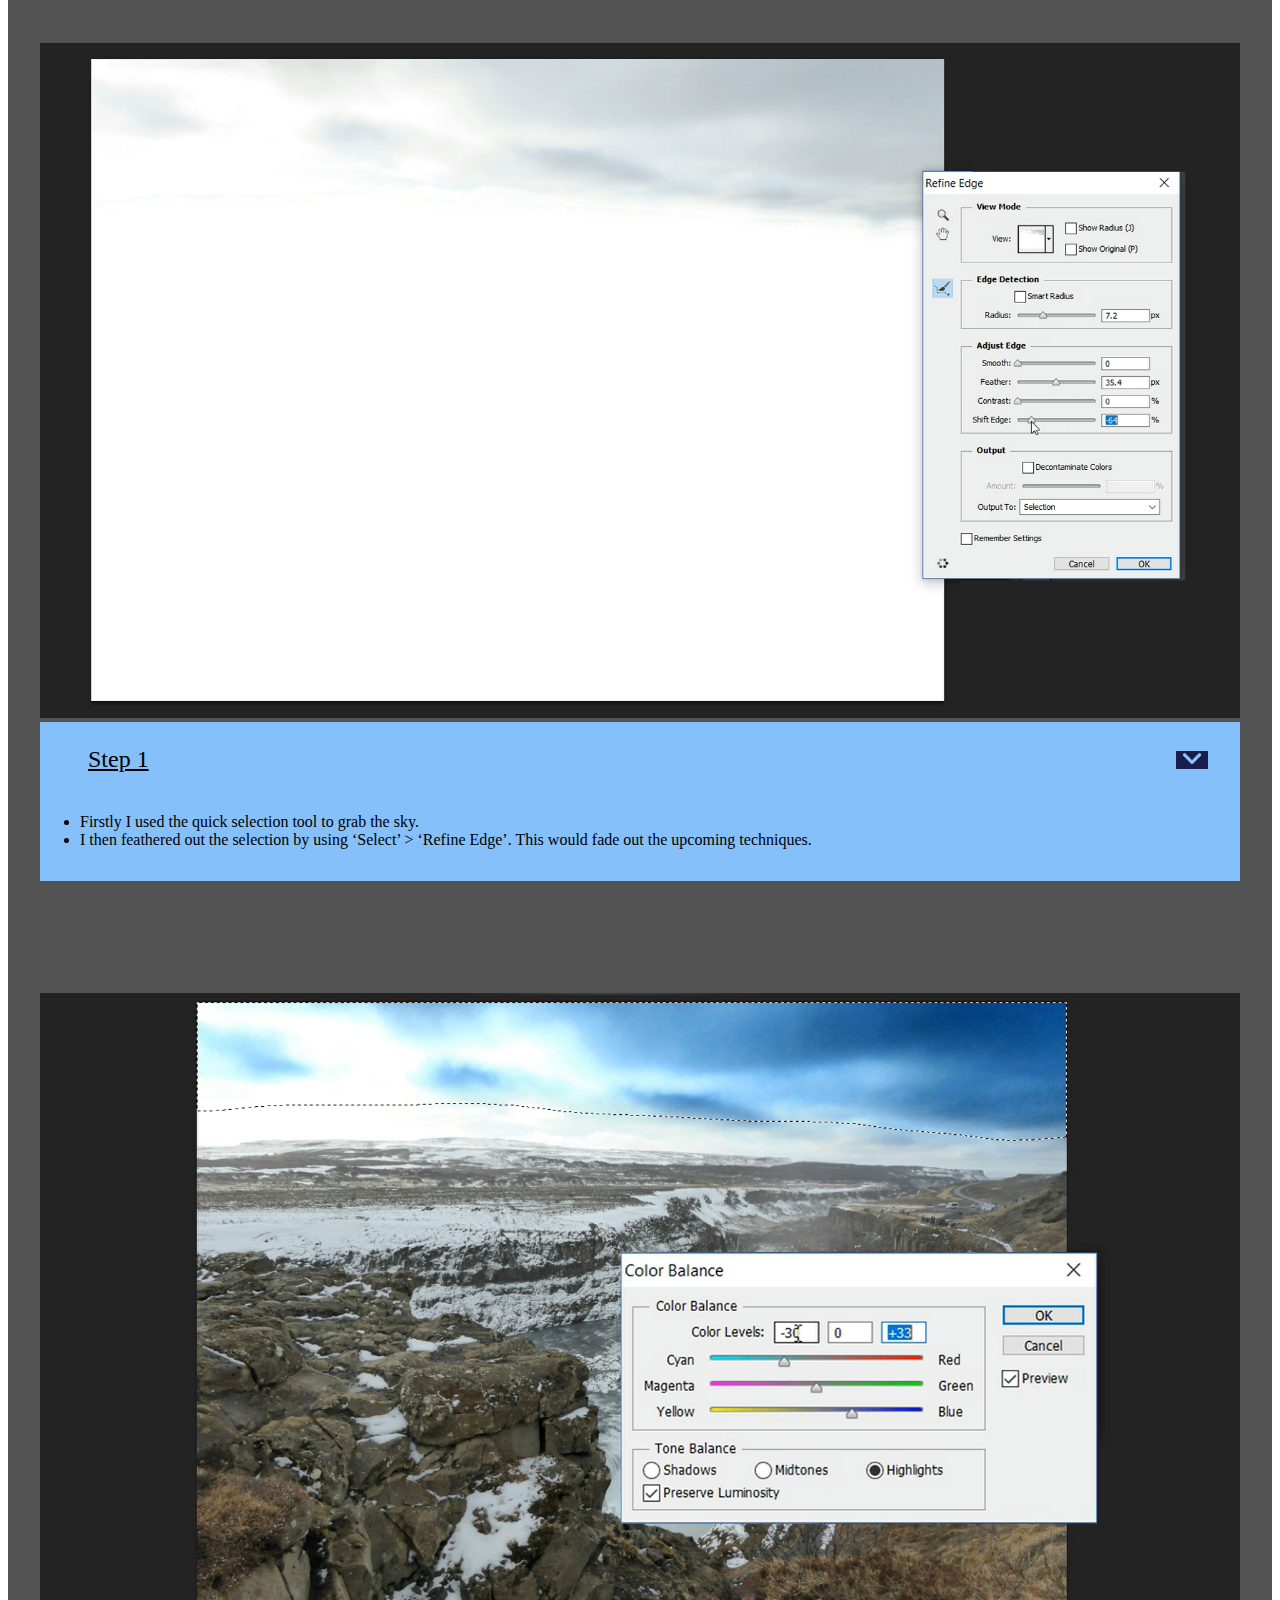
<file: enhancements.html>
<!DOCTYPE html>
<html lang="en">

<head>
    <!-- Required meta tags -->
    <meta charset="utf-8">
    <meta name="viewport" content="width=device-width, initial-scale=1, shrink-to-fit=no">
	<link rel="stylesheet" href="https://stackpath.bootstrapcdn.com/bootstrap/4.1.1/css/bootstrap.min.css" integrity="sha384-WskhaSGFgHYWDcbwN70/dfYBj47jz9qbsMId/iRN3ewGhXQFZCSftd1LZCfmhktB" crossorigin="anonymous">
	<link rel="stylesheet" type="text/css" href="./tutorial.css">
	<title>tDigital Learning</title>
</head>

<body>

	<div id="bootstrap-override">
		
		<div class="main-body">

			<!--Navigational Bar-->
			
			<div class="nav-container-1 container-fluid">
				<div class="row">
					<div class="main-nav1 d-flex align-content-center flex-wrap col-12">
				
				<!--Links on the navbar- large screens only -->
						
						<div class="main-nav-links col-12">
							<ul>
								<li class="col-1 home">
									<a href="./index.html"><img src="./pics/logo.jpg"></a>
								</li>

								<li class="col-2 small-hidden"><a href="./index.html">Home</a></li>
								<li class="col-2 small-hidden"> <a class="reveal-nav-drop1">Tutorials</a>
    								<ul class="nav-drop1">
										<li><a href="./enhancements.html">Detailed Enhancement</a></li>
										<li><a href="./cutouts.html">Outline Cutouts</a></li>
										<li><a href="./distortion.html">Distortion</a></li>
										<li><a href="./symmetry.html">Symmetry</a></li>
			  						</ul>
								</li>

								<li class="col-2 small-hidden"><a href="./about.html">About</a></li>
								<li class="col-2 small-hidden"><a href="./contact.html">Contact</a></li>
								<li class="nav-button big-hidden"><img src="./pics/simplenavicon.jpg"></li>
							</ul>
						</div>
					</div>
				</div>
			</div>

			
			<!--Navbar contents when small-->

			<div class="main-nav2 container">	
				<div class="nav-button-drop">
					<ul>
						<li><a href="./index.html">Home</a></li>
						<li  class="reveal-nav-drop2"><a>Tutorials</a>
							<ul class="nav-drop2 col-12">			
								<li><a href="./enhancements.html">Detailed Enhancement</a></li>
								<li><a href="./cutouts.html">Outline Cutouts</a></li>
								<li><a href="./distortion.html">Distortion</a></li>
								<li><a href="./symmetry.html">Symmetry</a></li>
							</ul>
						</li>
					<li><a href="./about.html">About</a></li>
					<li><a href="./contact.html">Contact</a></li>
					</ul>
				</div>
			</div>	

			
			<div class="tutorial-container">

			<!--Intro-->
				
				<div class="container">
					<h1 class="heading" id="heading1">Detailed Tonal Enhancement</h1>
					<div class="skip-link text-right"><a href="#jump-to-second">Skip to <i>'Colour Enhancement'</i></a></div>
					<div class="youtube-vid embed-responsive embed-responsive-16by9">
  						<iframe class="embed-responsive-item" src="https://www.youtube.com/embed/M9PZjKwf9RE" allow="autoplay; encrypted-media" allowfullscreen></iframe>
					</div>
					<p class="intro">Here, we’ll be looking at a few different types of selection and edit technique, to achieve an eye-catching black and white finish. To reveal the steps, hit this button-</p>
					<div class="below-button"  id="jump-to-second">
					<button><img src='./pics/below2.jpg' width="100"></button>
					</div>
				</div> 
			


			<!--Steps-->

			<div class="container steps-container">
				<div class="row">
					<div class="col-12 col-lg-6 step-card">
						<img src="./pics/enhancesteps/0.png">
						<div class="more-info d-flex">
							<div class="step-title">
								<p><u>Foreword</u></p>
							</div>
							<div class='next-button'>
		            			<button><img src='./pics/below.jpg' width="20" class="next-button-image"></button>
		          			</div>
		          		</div>
		          		<div class="instructions">
							<p>I selected this image to work from due to it’s strong compositional features (e.g. the symmetry in the water, and the way the building sign draws your gaze to the horizon). In each area of it, I will approach editing in the most appropriate manner.</p>
							<p>The first thing that must be done is to make the image black and white. ‘Black and White’ can be found in the ‘Image > Adjustments’ menu </p>
						</div>
					</div>
				

					<div class="col-12 col-lg-6 step-card">
						<img src="./pics/enhancesteps/1.png">
						<div class="more-info d-flex">
							<div class="step-title">
								<p><u>Step 1</u></p>
							</div>
							<div class='next-button'>
		            			<button><img src='./pics/below.jpg' width="20" class="next-button-image"></button>
		          			</div>
		          		</div>
		          		<div class="instructions">
							<p>
								<ul>
									<li>First, I’ll edit the clouds. Due to the uneven and complex outline of the buildings below, I’ll use the ‘magnetic lasso’.</li>
									<li>This can be chosen with by holding the mouse button down on the third icon of the toolbar</li>
									<li>Alternatively, this can be right clicked and chosen.</li>
									<li>When you begin your selection by clicking, you can hover your mouse over what you want.</li>
								</ul>	
							</p>
						</div>
					</div>

				<!--End of row and container-->	
				</div>		
			</div>

			<div class="container steps-container">
				<div class="row">
					<div class="col-12 col-lg-6 step-card">
						<img src="./pics/enhancesteps/2.png">
						<div class="more-info d-flex">
							<div class="step-title">
								<p><u>Step 2</u></p>
							</div>
							<div class='next-button'>
		            			<button><img src='./pics/below.jpg' width="20" class="next-button-image"></button>
		          			</div>
		          		</div>
		          		<div class="instructions">
							<p>
								<ul>
									<li>As you go, you can left click to drop the anchor points.</li>
									<li>However, if you make a mistake, you can press DELETE or BACKSPACE on the keyboard.</li>
								</ul>	
							</p>
						</div>
					</div>
				

					<div class="col-12 col-lg-6 step-card">
						<img src="./pics/enhancesteps/3.png">
						<div class="more-info d-flex">
							<div class="step-title">
								<p><u>Step 3</u></p>
							</div>
							<div class='next-button'>
		            			<button><img src='./pics/below.jpg' width="20" class="next-button-image"></button>
		          			</div>
		          		</div>
		          		<div class="instructions">
							<p>
								<ul>
									<li>To finish your selection, you can click back on your starting anchor point.</li>
									<li>If you can’t find it, press ENTER, and your current position will connect to it automatically.</li>
									<li>If you want to add more to your selection, hold SHIFT on the keyboard, and create more anchor points.</li>
									<li>In this instance, I used the ‘polygon lasso’, due to its benefits with straight lines.</li>
								</ul>	
							</p>
						</div>
					</div>

				<!--End of row and container-->	
				</div>		
			</div>
			

			<div class="container steps-container">
				<div class="row">
					<div class="col-12 col-lg-6 step-card">
						<img src="./pics/enhancesteps/4.png">
						<div class="more-info d-flex">
							<div class="step-title">
								<p><u>Step 4</u></p>
							</div>
							<div class='next-button'>
		            			<button><img src='./pics/below.jpg' width="20" class="next-button-image"></button>
		          			</div>
		          		</div>
		          		<div class="instructions">
							<p>
								<ul>
									<li>When your selection is complete, you should use the REFINE EDGE button. This can be found in the top toolbar, or in the SELECT menu.</li>
									<li>Here I increased the ‘Radius’. This is a very clever edge detector used to perfect what you have got. </li>
									<li>I also used ‘Feather’, which is useful to fade out whatever you do to the selection, and ‘Shift Edge’ which brought the overall selection back a little bit. </li>
								</ul>	
							</p>
						</div>
					</div>
				

					<div class="col-12 col-lg-6 step-card">
						<img src="./pics/enhancesteps/5.png">
						<div class="more-info d-flex">
							<div class="step-title">
								<p><u>Step 5</u></p>
							</div>
							<div class='next-button'>
		            			<button><img src='./pics/below.jpg' width="20" class="next-button-image"></button>
		          			</div>
		          		</div>
		          		<div class="instructions">
							<p>
								<ul>
									<li>Once you have something selected, you have to decide what to do to it. In this instance, I felt the clouds were a bit flat, and there were some dark tones that needed to be brought out.</li>
									<li>By using ‘Levels’ (CTRL + L or in the ‘Image’ > ‘Adjustments’ menu), I could see that the dark tones did in fact need to be brought up; closer to the graph of tonal data on there. </li>
									<li>When you bring the dark and light tones closer together in ‘Levels’, you can increase the contrast in the image. </li>
								</ul>	
							</p>
						</div>
					</div>

				<!--End of row and container-->	
				</div>		
			</div>
		

			<div class="container steps-container">
				<div class="row">
					<div class="col-12 col-lg-6 step-card">
						<img src="./pics/enhancesteps/6.png">
						<div class="more-info d-flex">
							<div class="step-title">
								<p><u>Step 6</u></p>
							</div>
							<div class='next-button'>
		            			<button><img src='./pics/below.jpg' width="20" class="next-button-image"></button>
		          			</div>
		          		</div>
		          		<div class="instructions">
							<p>
								<ul>
									<li>Here I wanted to select the area behind the letters of the sign. To do this, I started with the polygon lasso to focus in on that space. </li>
									<li>I then continued my selection with ‘Color Range’, which can be found in the select menu. Ordinarily, ‘Color Range’ would pick up on a particular colour in the whole photo. However, by using the lasso first it is limited to this area. </li> 
									<li>There is an eye dropper that is generated upon clicking ‘Select > Color Range’. I clicked this eye dropper icon on the main colour of the letter background. </li>
								</ul>	
							</p>
						</div>
					</div>
				

					<div class="col-12 col-lg-6 step-card">
						<img src="./pics/enhancesteps/7.png">
						<div class="more-info d-flex">
							<div class="step-title">
								<p><u>Step 7</u></p>
							</div>
							<div class='next-button'>
		            			<button><img src='./pics/below.jpg' width="20" class="next-button-image"></button>
		          			</div>
		          		</div>
		          		<div class="instructions">
							<p>
								<ul>
									<li>I’m going to edit the tone with a different technique here. ‘Curves’ will be initiated by CTRL + M or by finding it on the ‘Image’ > ‘Adjustments’ menu. </li> 
									<li>The line of the graph goes from dark (bottom left) to light (top right). If you move the graph around, it will replace the ‘normal’ tones of the photo with ones that are darker or lighter depending on where you move it.</li>
									<li>Ordinarily, two points are plotted on the graph by clicking, and these are dragged to create an ‘S’ shape. This is because the dark tones are replaced by even darker ones, and the lights by even lighter ones. </li>
									<li>However, as every image is different, it is worth playing around with this. </li>
								</ul>	
							</p>
						</div>
					</div>

				<!--End of row and container-->	
				</div>		
			</div>


			<div class="container steps-container">
				<div class="row">
					<div class="col-12 col-lg-6 step-card">
						<img src="./pics/enhancesteps/8.png">
						<div class="more-info d-flex">
							<div class="step-title">
								<p><u>Step 8</u></p>
							</div>
							<div class='next-button'>
		            			<button><img src='./pics/below.jpg' width="20" class="next-button-image"></button>
		          			</div>
		          		</div>
		          		<div class="instructions">
							<p>
								<ul>
									<li>Now I want to select only the letters. This is a bit trickier as it requires me to inverse my selection (‘Select’ > ‘Inverse’). This would naturally grab everything but the letter background. </li>
									<li>So, I will use the polygon lasso to remove everything but the letters. By holding the ALT key, I can effectively deselect the rest of the content by then clicking around it. </li>
								</ul>	
							</p>
						</div>
					</div>
				

					<div class="col-12 col-lg-6 step-card">
						<img src="./pics/enhancesteps/9.png">
						<div class="more-info d-flex">
							<div class="step-title">
								<p><u>Step 9</u></p>
							</div>
							<div class='next-button'>
		            			<button><img src='./pics/below.jpg' width="20" class="next-button-image"></button>
		          			</div>
		          		</div>
		          		<div class="instructions">
							<p>
								<ul>
									<li>Again, it’s important to refine the edge- if anything to confirm that we have what we want. </li>
								</ul>	
							</p>
						</div>
					</div>

				<!--End of row and container-->	
				</div>		
			</div>


			<div class="container steps-container">
				<div class="row">
					<div class="col-12 col-lg-6 step-card">
						<img src="./pics/enhancesteps/10.png">
						<div class="more-info d-flex">
							<div class="step-title">
								<p><u>Step 10</u></p>
							</div>
							<div class='next-button'>
		            			<button><img src='./pics/below.jpg' width="20" class="next-button-image"></button>
		          			</div>
		          		</div>
		          		<div class="instructions">
							<p>
								<ul>
									<li>Another tonal technique will be used here. ‘Brightness and Contrast’ will be found in the ‘Image’ >  ‘Adjustments’ menu. </li>
									<li>I’m conscious of what is reflected in these black letters, as I aim to match the tone here. </li>
								</ul>	
							</p>
						</div>
					</div>
				

					<div class="col-12 col-lg-6 step-card">
						<img src="./pics/enhancesteps/11.png">
						<div class="more-info d-flex">
							<div class="step-title">
								<p><u>Step 11</u></p>
							</div>
							<div class='next-button'>
		            			<button><img src='./pics/below.jpg' width="20" class="next-button-image"></button>
		          			</div>
		          		</div>
		          		<div class="instructions">
							<p>
								<ul>
									<li>To select the water, I’m going to use the quick select tool. </li>
									<li>This can be more unpredictable than lassos, as it relies on the computer’s ability to detect edges. </li>
									<li>As its name indicates though, it is efficient. If the edges are clear enough or in this instance, if you aren’t looking for huge accuracy it can be very handy. Nonetheless, it can be a little frustrating, and demand patience. </li>
								</ul>	
							</p>
						</div>
					</div>

				<!--End of row and container-->	
				</div>		
			</div>


			<div class="container steps-container">
				<div class="row">
					<div class="col-12 col-lg-6 step-card">
						<img src="./pics/enhancesteps/12.png">
						<div class="more-info d-flex">
							<div class="step-title">
								<p><u>Step 12</u></p>
							</div>
							<div class='next-button'>
		            			<button><img src='./pics/below.jpg' width="20" class="next-button-image"></button>
		          			</div>
		          		</div>
		          		<div class="instructions">
							<p>
								<ul>
									<li>You can adjust the size of this quick selector with the [  ] brackets, or by finding it on the top menu. </li>
									<li>You can also add or remove parts of your selection with the + and – icons on the top menu. </li>
									<li>Here I ensured the river banks were deselected. </li>
								</ul>	
							</p>
						</div>
					</div>
				

					<div class="col-12 col-lg-6 step-card">
						<img src="./pics/enhancesteps/13.png">
						<div class="more-info d-flex">
							<div class="step-title">
								<p><u>Step 13</u></p>
							</div>
							<div class='next-button'>
		            			<button><img src='./pics/below.jpg' width="20" class="next-button-image"></button>
		          			</div>
		          		</div>
		          		<div class="instructions">
							<p>
								<ul>
									<li>Due to the unclear edges of the river, I decided to feather out the edges using the ‘Refine Edge’ tool. </li>
									<li>As touched upon earlier, this meant that any edit technique would be faded out with sufficient subtlety. </li>
								</ul>	
							</p>
						</div>
					</div>

				<!--End of row and container-->	
				</div>		
			</div>




		</div>














		<div class="tutorial-container">
		

			<!--Intro 2-->

				<div class="container">
					<h1 class="heading" id="heading2">Detailed Colour Enhancement</h1>
					<div class="skip-link text-right"><a href="#">Back to top</a></div>
					<div class="youtube-vid embed-responsive embed-responsive-16by9">
  						<iframe class="embed-responsive-item" src="https://www.youtube.com/embed/jpBu5ajm50M" allow="autoplay; encrypted-media" allowfullscreen></iframe>
					</div>
					<p class="intro">Here, we’ll be looking at a few different edit techniques, within highly specific selections, to achieve an stand-out finish for colour images. To reveal the steps, hit this button-</p>
					<div class="below-button">
					<button><img src='./pics/below2.jpg' width="100"></button>
					</div>
				</div> 

			<!--Steps 2-->

			<div class="container steps-container">
				<div class="row">
					<div class="col-12 col-lg-6 step-card">
						<img src="./pics/colenhancesteps/fw.png">
						<div class="more-info d-flex">
							<div class="step-title">
								<p><u>Foreword</u></p>
							</div>
							<div class='next-button'>
		            			<button><img src='./pics/below.jpg' width="20" class="next-button-image"></button>
		          			</div>
		          		</div>
		          		<div class="instructions">
							<p>I selected this image of Gulfoss Waterfall in Iceland due to the fact that I remembered the colours to be more vivid in real life. Furthermore, if I was going to edit the image as a whole, I would get much less impressive results than editing through specific selections. For example, increasing saturation would make the ice turn from white to blue!</p>
						</div>
					</div>
				

					<div class="col-12 col-lg-6 step-card">
						<img src="./pics/colenhancesteps/1.png">
						<div class="more-info d-flex">
							<div class="step-title">
								<p><u>Step 1</u></p>
							</div>
							<div class='next-button'>
		            			<button><img src='./pics/below.jpg' width="20" class="next-button-image"></button>
		          			</div>
		          		</div>
		          		<div class="instructions">
							<p>
								<ul>
									<li>Firstly I used the quick selection tool to grab the sky.</li>
									<li>I then feathered out the selection by using ‘Select’ > ‘Refine Edge’. This would fade out the upcoming techniques.</li>
								</ul>	
							</p>
						</div>
					</div>

				<!--End of row and container-->	
				</div>		
			</div>

			<div class="container steps-container">
				<div class="row">
					<div class="col-12 col-lg-6 step-card">
						<img src="./pics/colenhancesteps/2.png">
						<div class="more-info d-flex">
							<div class="step-title">
								<p><u>Step 2</u></p>
							</div>
							<div class='next-button'>
		            			<button><img src='./pics/below.jpg' width="20" class="next-button-image"></button>
		          			</div>
		          		</div>
		          		<div class="instructions">
							<p>
								<ul>
									<li>These techniques included ‘Levels’ (CTRL + L or Image > Adjustments) and ‘Color Balance’ (CTRL + B or Image > Adjustments).</li>
									<li>The latter allows you to tip the scales of CMY and RGB values on the picture.</li>
									<li>This can be specifically directed towards the light medium and dark areas of your selection.</li>
									<li>In this instance, I wanted to increase the values of cyan and blue in favour of red and yellow.</li>
								</ul>	
							</p>
						</div>
					</div>
				

					<div class="col-12 col-lg-6 step-card">
						<img src="./pics/colenhancesteps/3.png">
						<div class="more-info d-flex">
							<div class="step-title">
								<p><u>Step 3</u></p>
							</div>
							<div class='next-button'>
		            			<button><img src='./pics/below.jpg' width="20" class="next-button-image"></button>
		          			</div>
		          		</div>
		          		<div class="instructions">
							<p>
								<ul>
									<li>Due to the fact that these colours were over saturated when combined with ‘Levels’, I felt that it was prudent to turn down this selection on the Hue and Saturation option (CTRL + U or Image > Adjustments). </li>
								</ul>	
							</p>
						</div>
					</div>

				<!--End of row and container-->	
				</div>		
			</div>
			

			<div class="container steps-container">
				<div class="row">
					<div class="col-12 col-lg-6 step-card">
						<img src="./pics/colenhancesteps/4.png">
						<div class="more-info d-flex">
							<div class="step-title">
								<p><u>Step 4</u></p>
							</div>
							<div class='next-button'>
		            			<button><img src='./pics/below.jpg' width="20" class="next-button-image"></button>
		          			</div>
		          		</div>
		          		<div class="instructions">
							<p>
								<ul>
									<li>I then selected everything but the sky by going to ‘Select’ > ‘Inverse’ on the top menu.</li>
									<li>To make this even more specific, I wanted to select all of the yellow/orange grass in the photo.</li>
									<li>’Select’ > ‘Color Range’ is a way of narrowing down your selection, prior to clicking the eyedropper on the particular colour in the photo you want.</li>
									<li>’Select’ > ‘Refine Edge’ is used again to check and modify the selection. The result of all this can be seen above.</li>
								</ul>	
							</p>
						</div>
					</div>
				

					<div class="col-12 col-lg-6 step-card">
						<img src="./pics/colenhancesteps/5.png">
						<div class="more-info d-flex">
							<div class="step-title">
								<p><u>Step 5</u></p>
							</div>
							<div class='next-button'>
		            			<button><img src='./pics/below.jpg' width="20" class="next-button-image"></button>
		          			</div>
		          		</div>
		          		<div class="instructions">
							<p>
								<ul>
									<li>The colour wheel shows what colours naturally contrast one another. All you have to do is see which are opposite one another (O+B, Y+P, R+G)</li>
									<li>As orange and blue will catch the viewer’s eye in this manner, I increased the vibrance of the orangey grass to match that of the blue sky.</li>
									<li>Vibrance can be found in the ‘Image’ > ‘Adjustments’ menu too. It increases the richness of the colour, as well as having the option to saturate the image (just like in Hue and Saturation).</li>
									<li>Here, I felt it better to increase the vibrance a lot more than the saturation, as it is overall subtler. The effects of this are great.</li>
								</ul>	
							</p>
						</div>
					</div>

				<!--End of row and container-->	
				</div>		
			</div>
		

			<div class="container steps-container">
				<div class="row">
					<div class="col-12 col-lg-6 step-card">
						<img src="./pics/colenhancesteps/6.png">
						<div class="more-info d-flex">
							<div class="step-title">
								<p><u>Step 6</u></p>
							</div>
							<div class='next-button'>
		            			<button><img src='./pics/below.jpg' width="20" class="next-button-image"></button>
		          			</div>
		          		</div>
		          		<div class="instructions">
							<p>
								<ul>
									<li>Next, I wanted to make the foreground a little sharper to take the focus off some distracting elements in the background.</li>
									<li>To do this, I used ‘Filter’ > ‘Sharpen’ > ‘Smart Sharpen’, in combination with ‘Curves’ (CTRL+M).</li>
									<li>Smart sharpen essentially enhances the edges, and reduces the gaussian blur of an image.</li>
								</ul>	
							</p>
						</div>
					</div>
				

					<div class="col-12 col-lg-6 step-card">
						<img src="./pics/colenhancesteps/7.png">
						<div class="more-info d-flex">
							<div class="step-title">
								<p><u>Step 7</u></p>
							</div>
							<div class='next-button'>
		            			<button><img src='./pics/below.jpg' width="20" class="next-button-image"></button>
		          			</div>
		          		</div>
		          		<div class="instructions">
							<p>
								<ul>
									<li>I then enhanced the water through use of saturation.</li>
									<li>This occurred after selecting the general area, then the ‘color range’, before removing any unwanted parts.</li>
									<li>On hue and saturation, there is an option to alter the lightness. In this instance, I wanted to decrease it.</li>
								</ul>	
							</p>
						</div>
					</div>

				<!--End of row and container-->	
				</div>		
			</div>


			<div class="container steps-container">
				<div class="row">
					<div class="col-12 col-lg-6 step-card">
						<img src="./pics/colenhancesteps/8.png">
						<div class="more-info d-flex">
							<div class="step-title">
								<p><u>Step 8</u></p>
							</div>
							<div class='next-button'>
		            			<button><img src='./pics/below.jpg' width="20" class="next-button-image"></button>
		          			</div>
		          		</div>
		          		<div class="instructions">
							<p>
								<ul>
									<li>Due to this part of the waterfall being a slightly different hue, I edited it separately.</li>
									<li>I also felt that it needed to have an increased contrast in lights and darks, so this happened before working on the vibrance.</li>
								</ul>	
							</p>
						</div>
					</div>
				

					<div class="col-12 col-lg-6 step-card">
						<img src="./pics/colenhancesteps/conc.png">
						<div class="more-info d-flex">
							<div class="step-title">
								<p><u>Conclusion</u></p>
							</div>
							<div class='next-button'>
		            			<button><img src='./pics/below.jpg' width="20" class="next-button-image"></button>
		          			</div>
		          		</div>
		          		<div class="instructions">
							<p>
								<ul>
									<p>Overall, I am happy with the results of these edit processes. It is always better to enhance using particular selections instead of looking at the whole image. Some final points to consider include-</p>
									<li>Narrowing down your selection, then refining it, can be extremely useful</li>
									<li>With practice, it becomes easier to decide which specific colour edit techniques to use.</li>
									<li>As a rule of thumb, vibrance is subtler than saturation. While saturation is a lot bolder, there is a risk of noise. Finally colour balance is effective for favouring one colour type over another, and is useful in large areas like skies or greenery.</li>
								</ul>	
							</p>
						</div>
					</div>

				<!--End of row and container-->	
				</div>		
			</div>


			
			
		</div>

<!-- Footer -->

	    <div class="container footer">
	      <div class="row justify-content-end align-content-center">
	        <div class="foot-img col-6 col-sm-5 col-md-4 col-lg-3 text-right">
	          <a href="https://www.adobe.com/products/photoshop.html" target="blank"><img src="./pics/photoshop.jpg" id="photoshop"></a>
	          <a href="https://www.youtube.com/channel/UC6vwLt7WOdk0qHXZu-FHN8Q" target="blank"><img src="./pics/youtube.jpg" id="youtube"></a>
	      	</div>
	      </div>
	    </div>

		<br>
		<br>
		<br>



	</div>


	</div>












<script  src="https://code.jquery.com/jquery-3.2.1.min.js"
  integrity="sha256-hwg4gsxgFZhOsEEamdOYGBf13FyQuiTwlAQgxVSNgt4="
  crossorigin="anonymous"></script>
<script src="https://cdnjs.cloudflare.com/ajax/libs/popper.js/1.12.9/umd/popper.min.js" integrity="sha384-ApNbgh9B+Y1QKtv3Rn7W3mgPxhU9K/ScQsAP7hUibX39j7fakFPskvXusvfa0b4Q" crossorigin="anonymous"></script>
<script src="https://maxcdn.bootstrapcdn.com/bootstrap/4.0.0/js/bootstrap.min.js" integrity="sha384-JZR6Spejh4U02d8jOt6vLEHfe/JQGiRRSQQxSfFWpi1MquVdAyjUar5+76PVCmYl" crossorigin="anonymous"></script>
<script src="./tutorial.js" type="text/javascript"></script>	
</body>
</file>
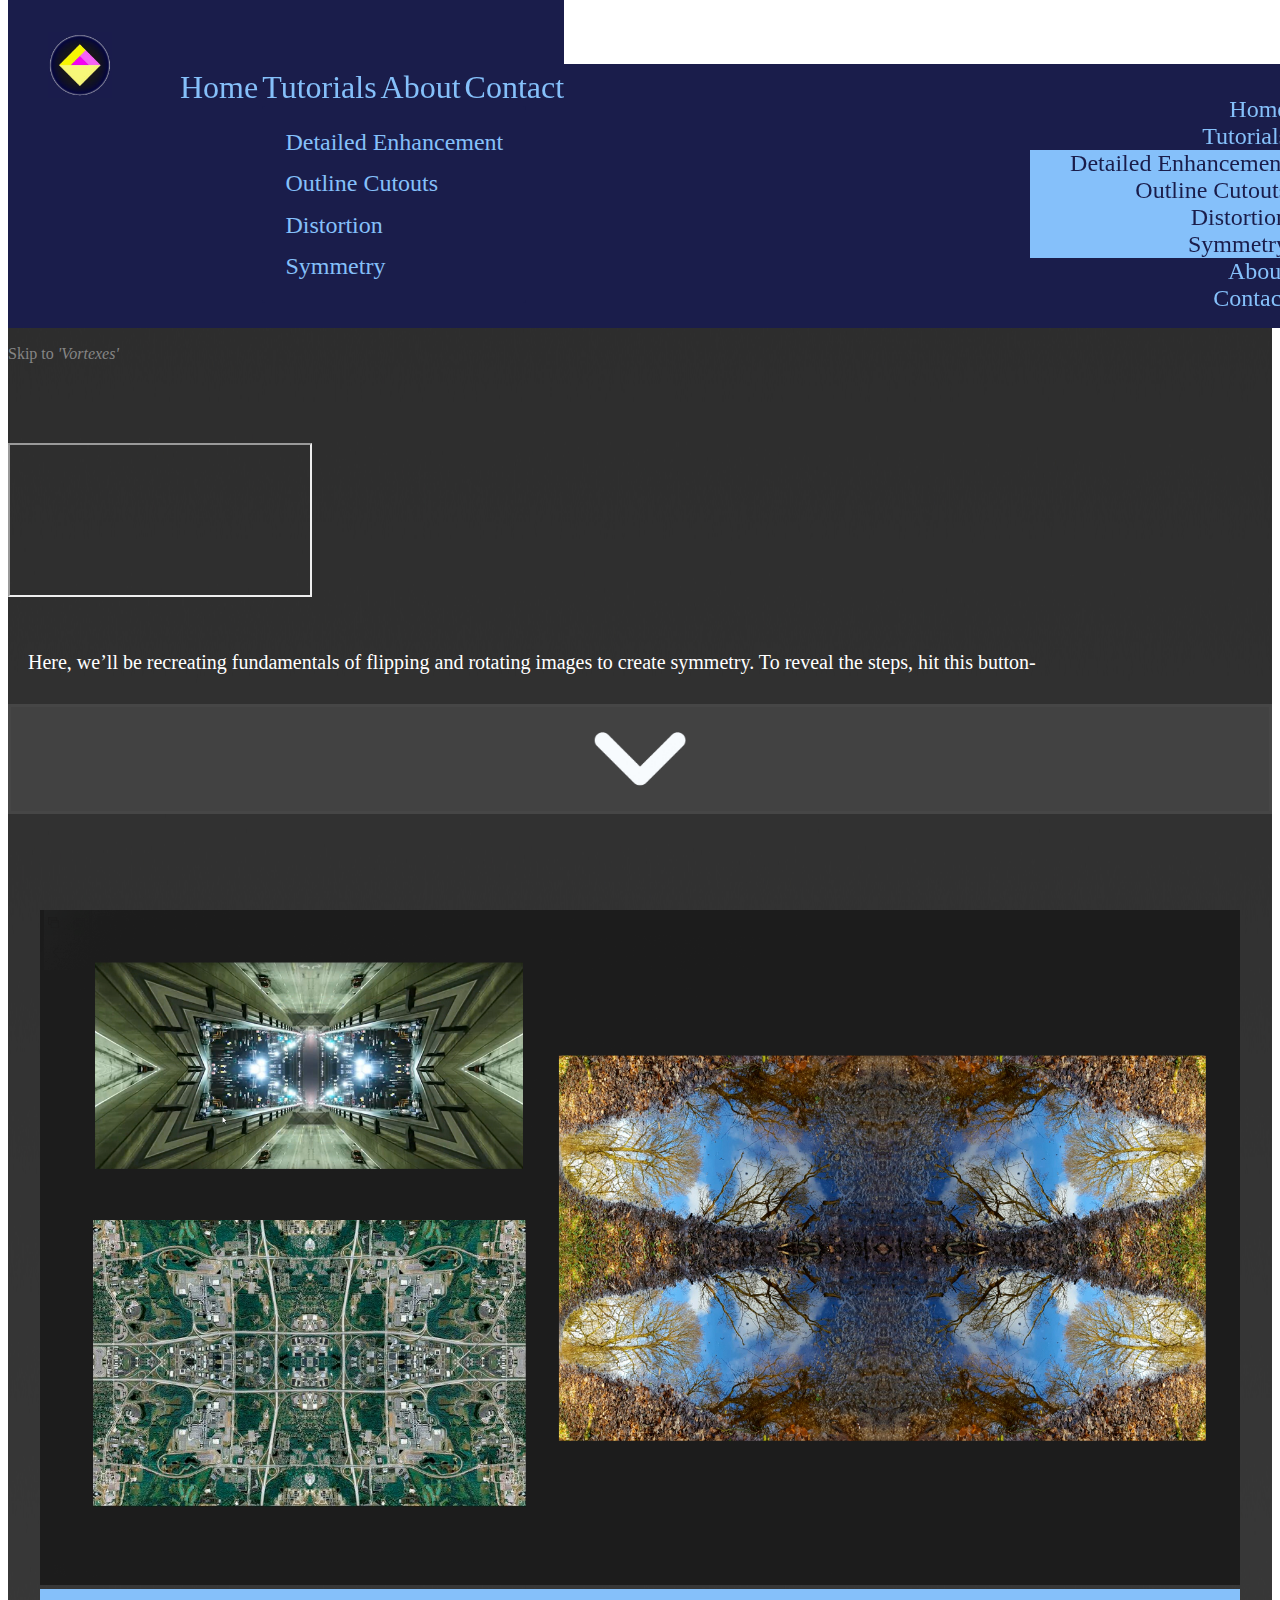
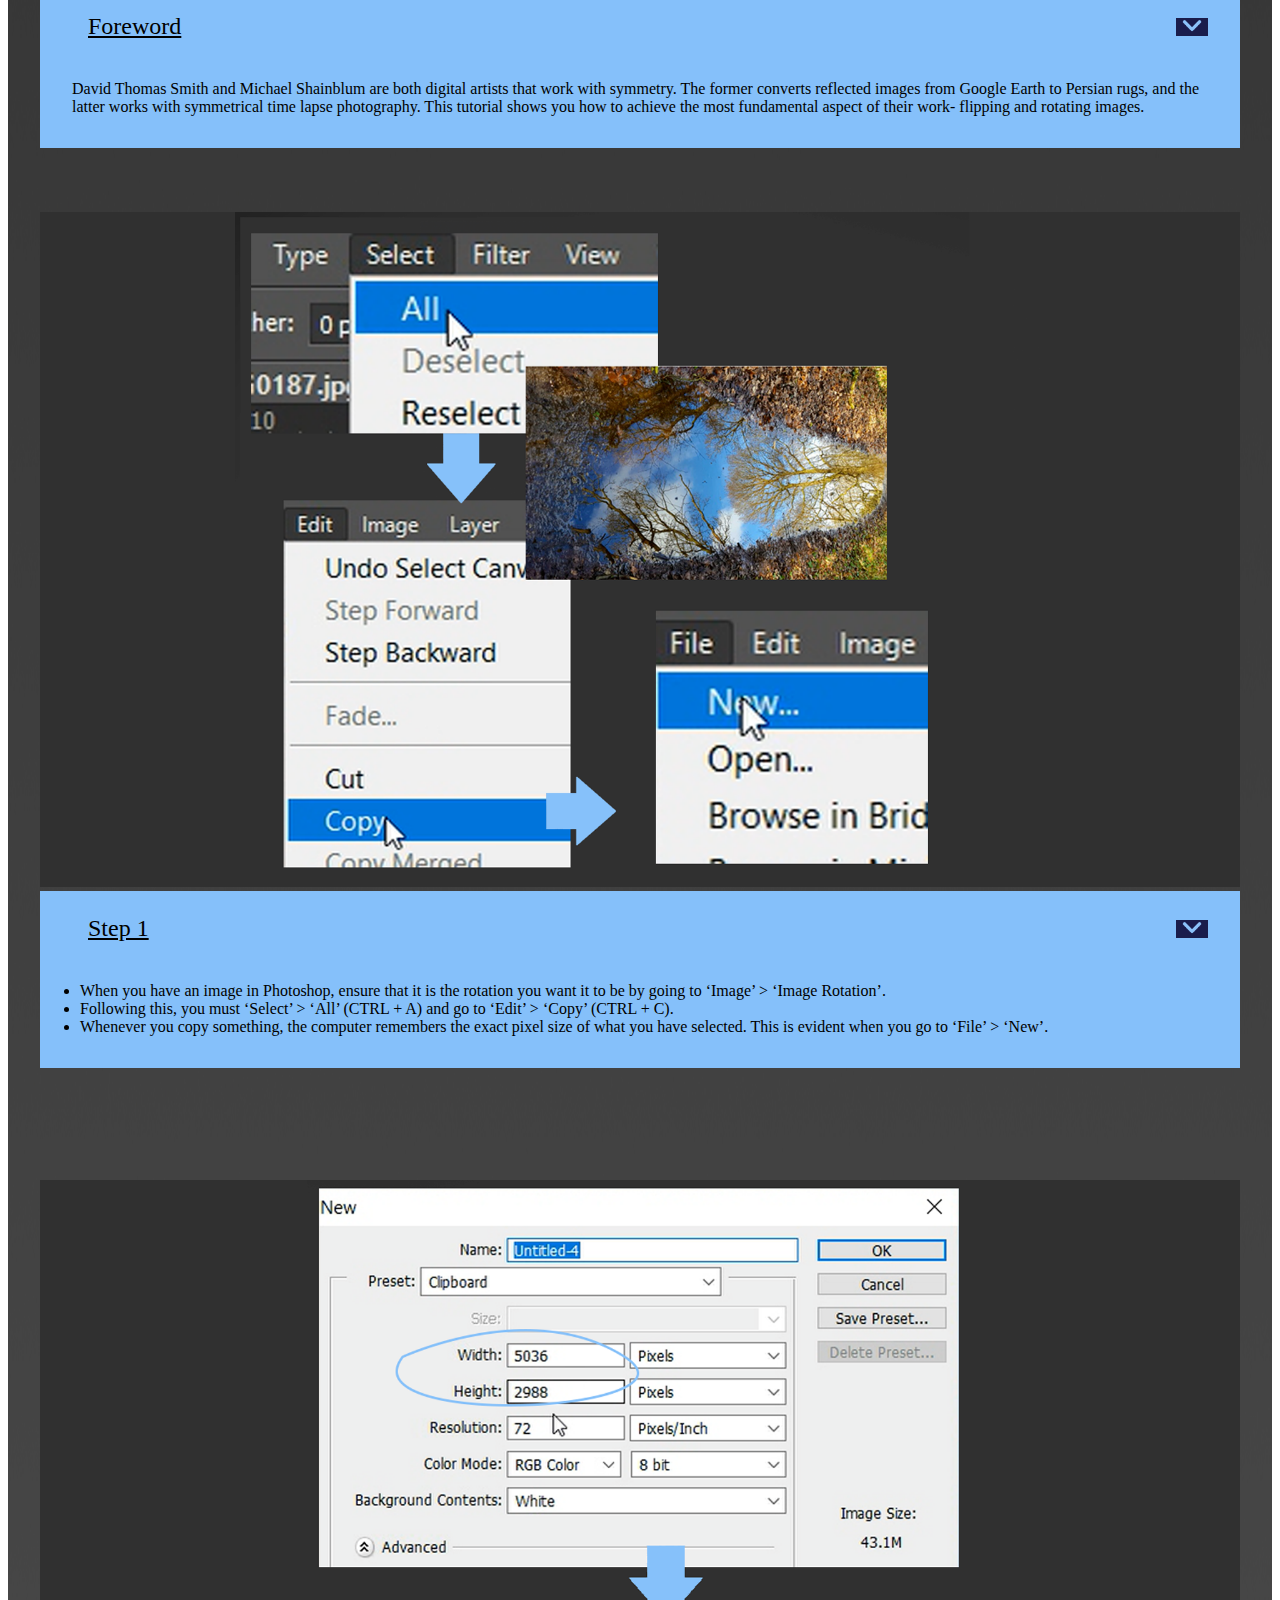
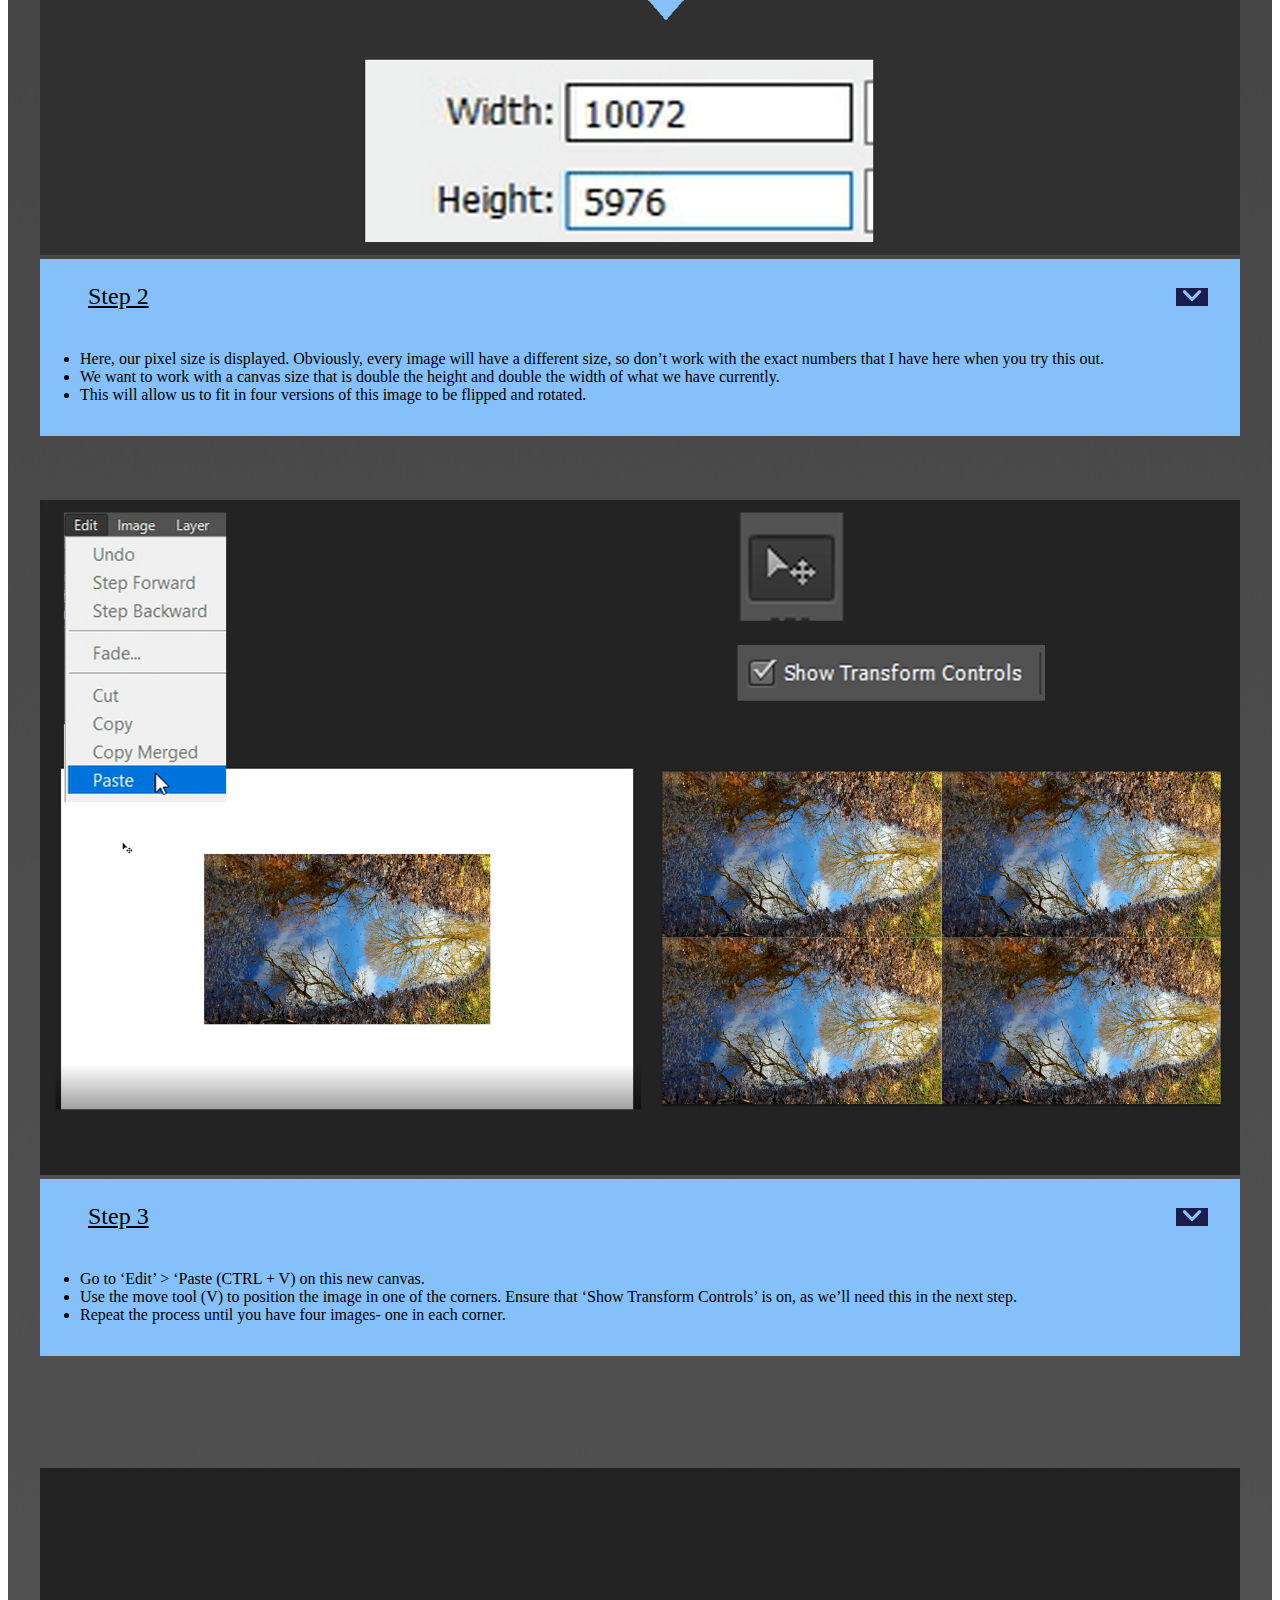
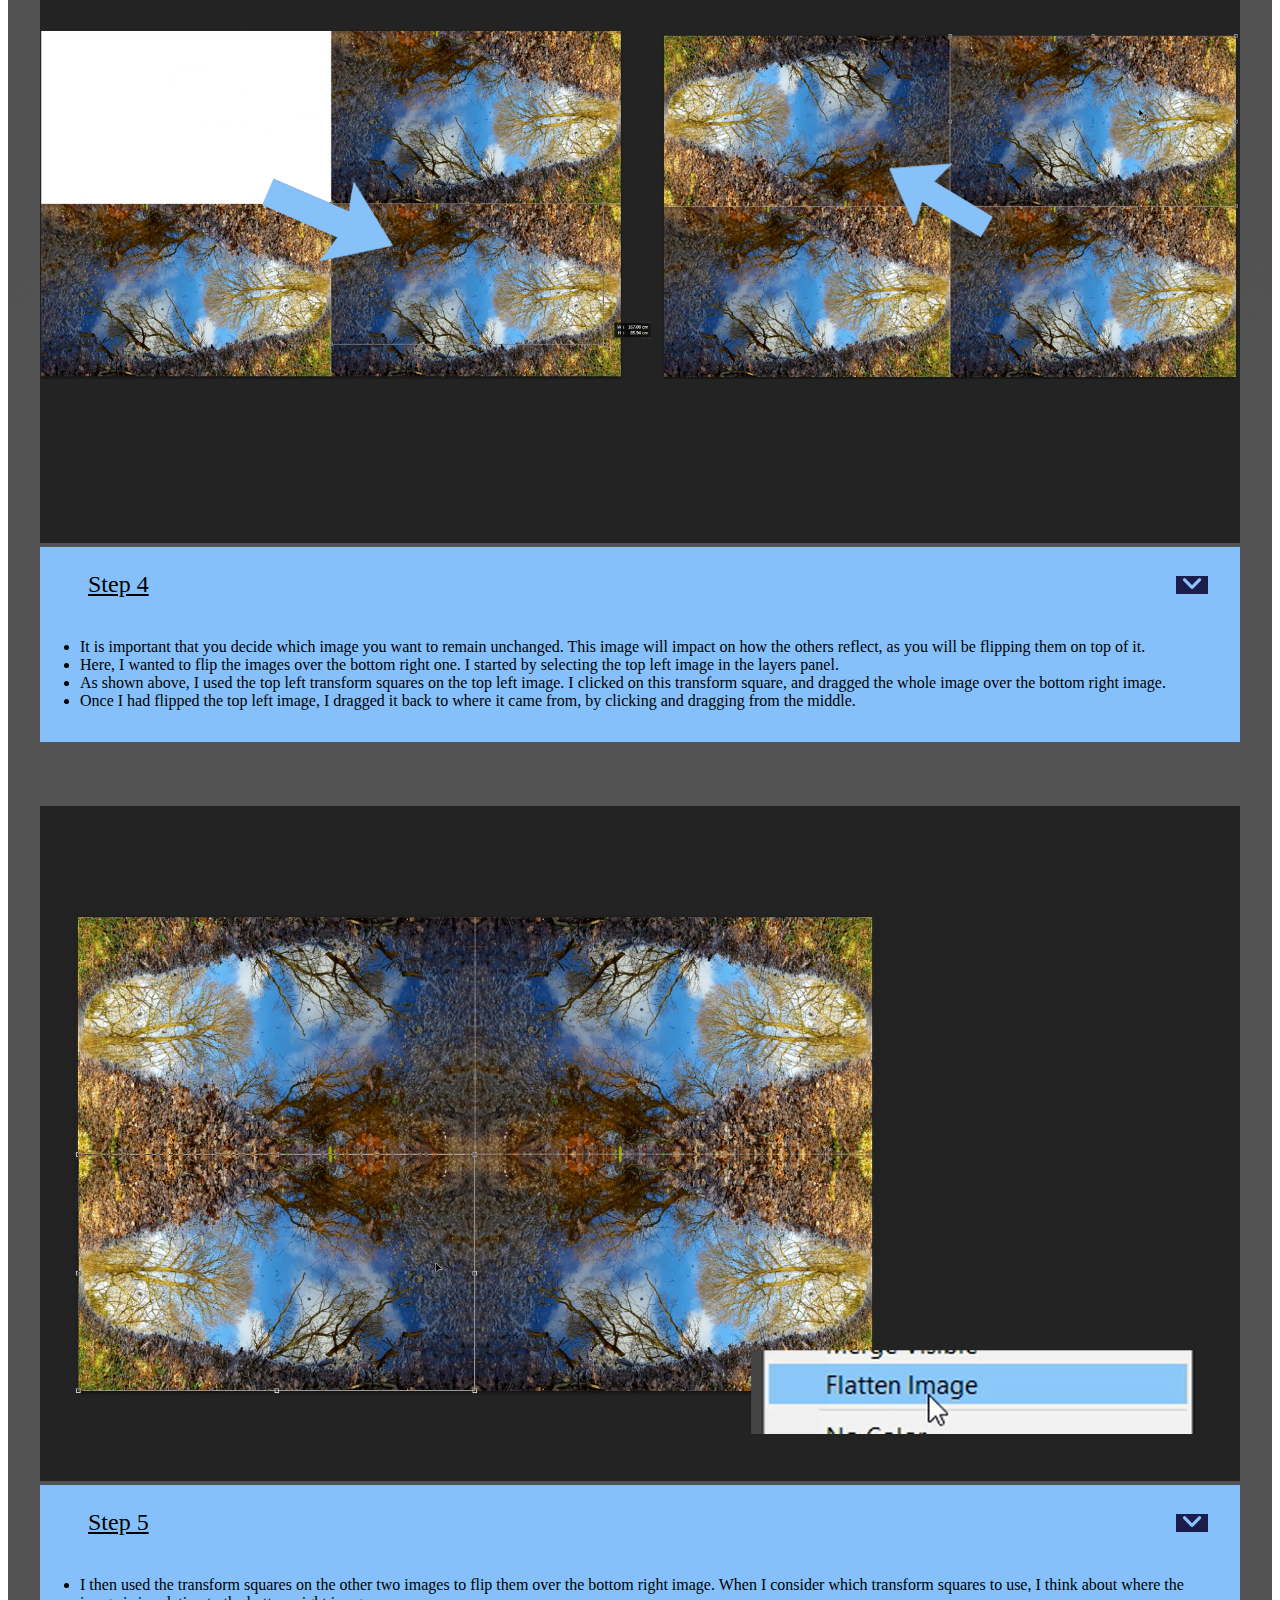
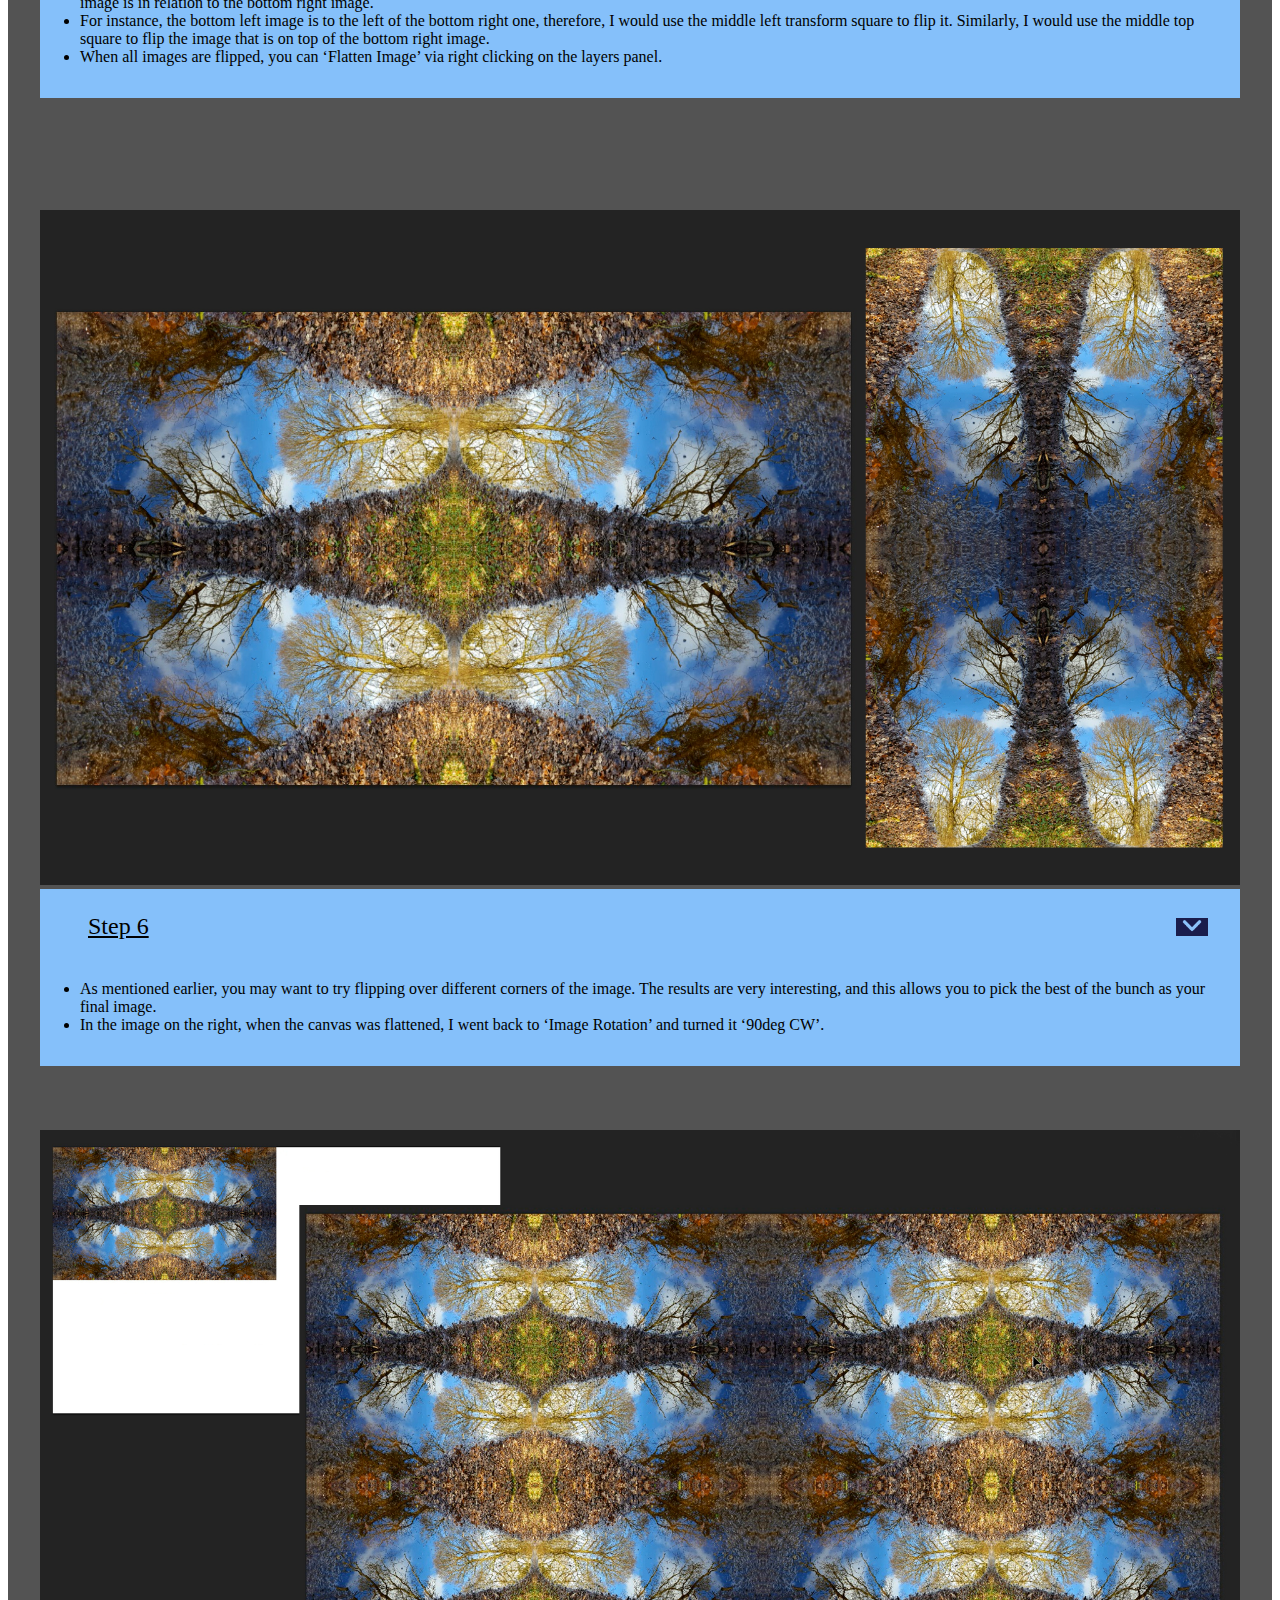
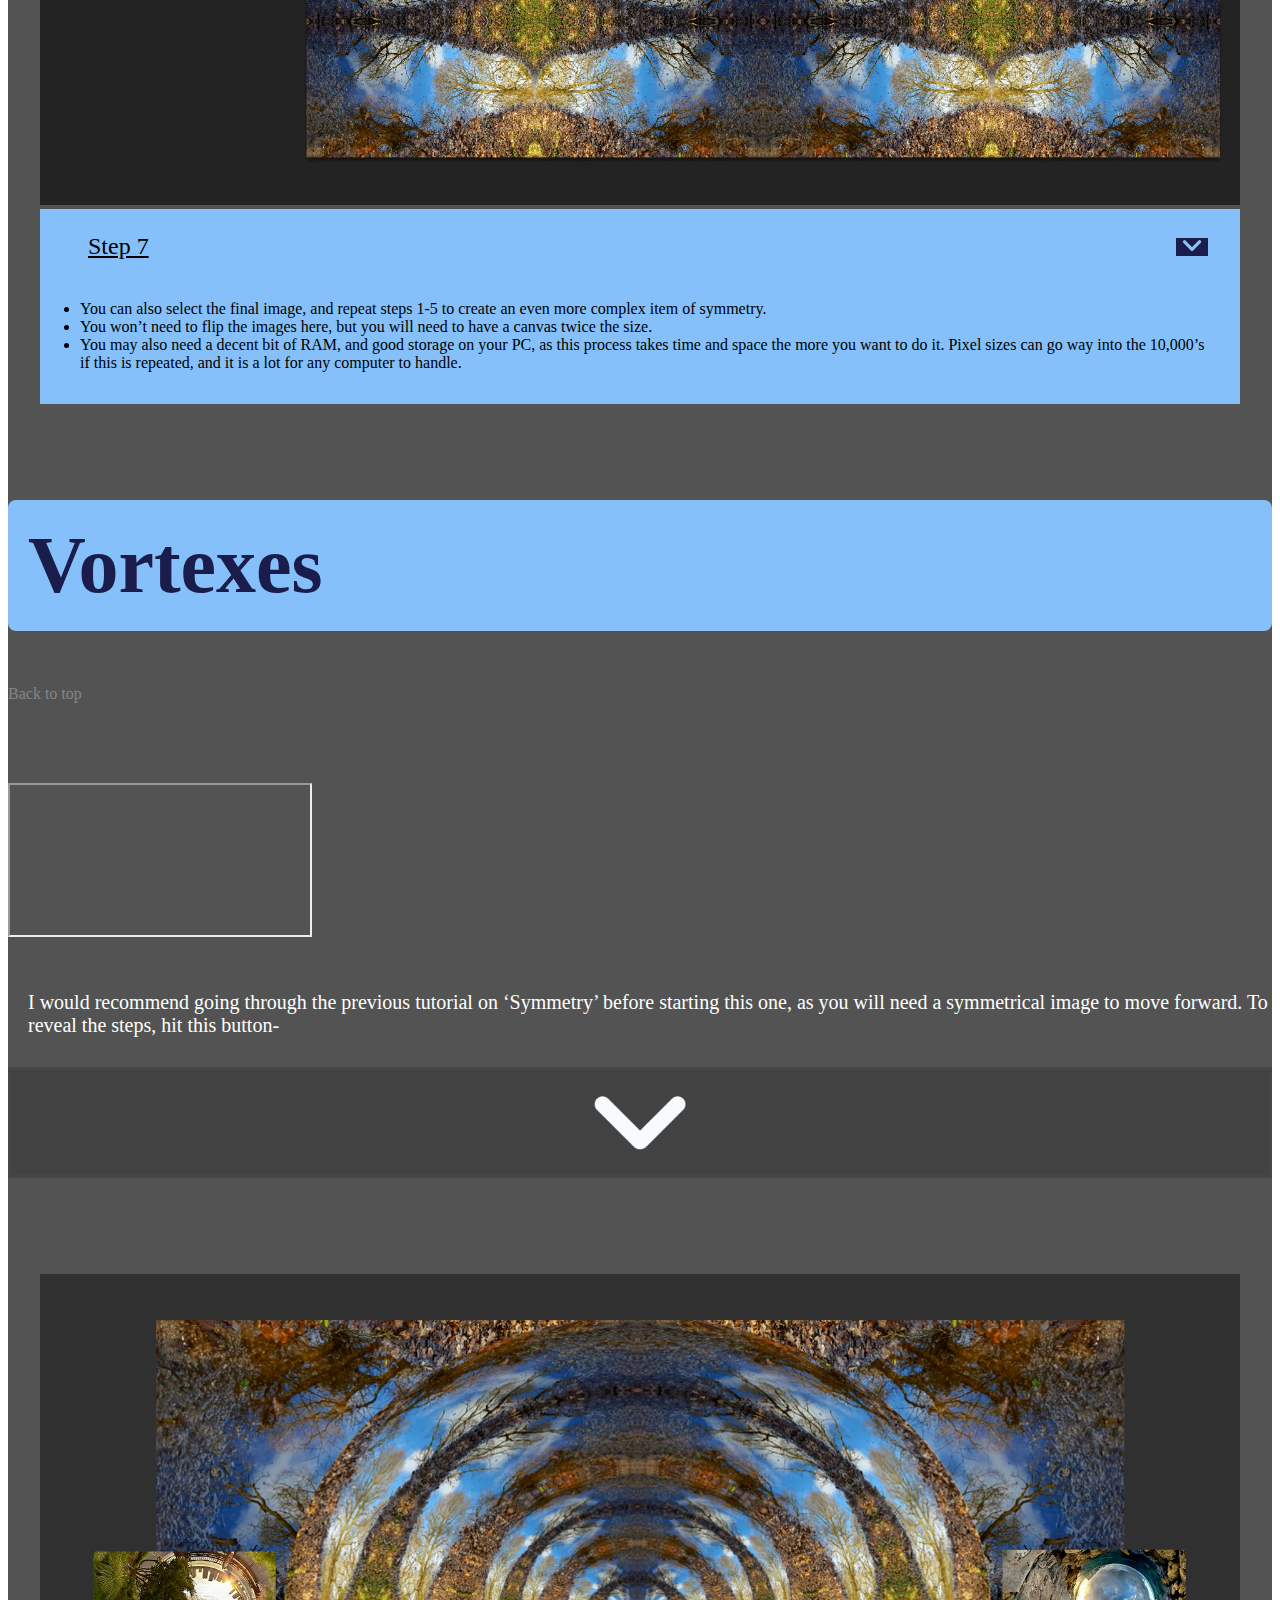
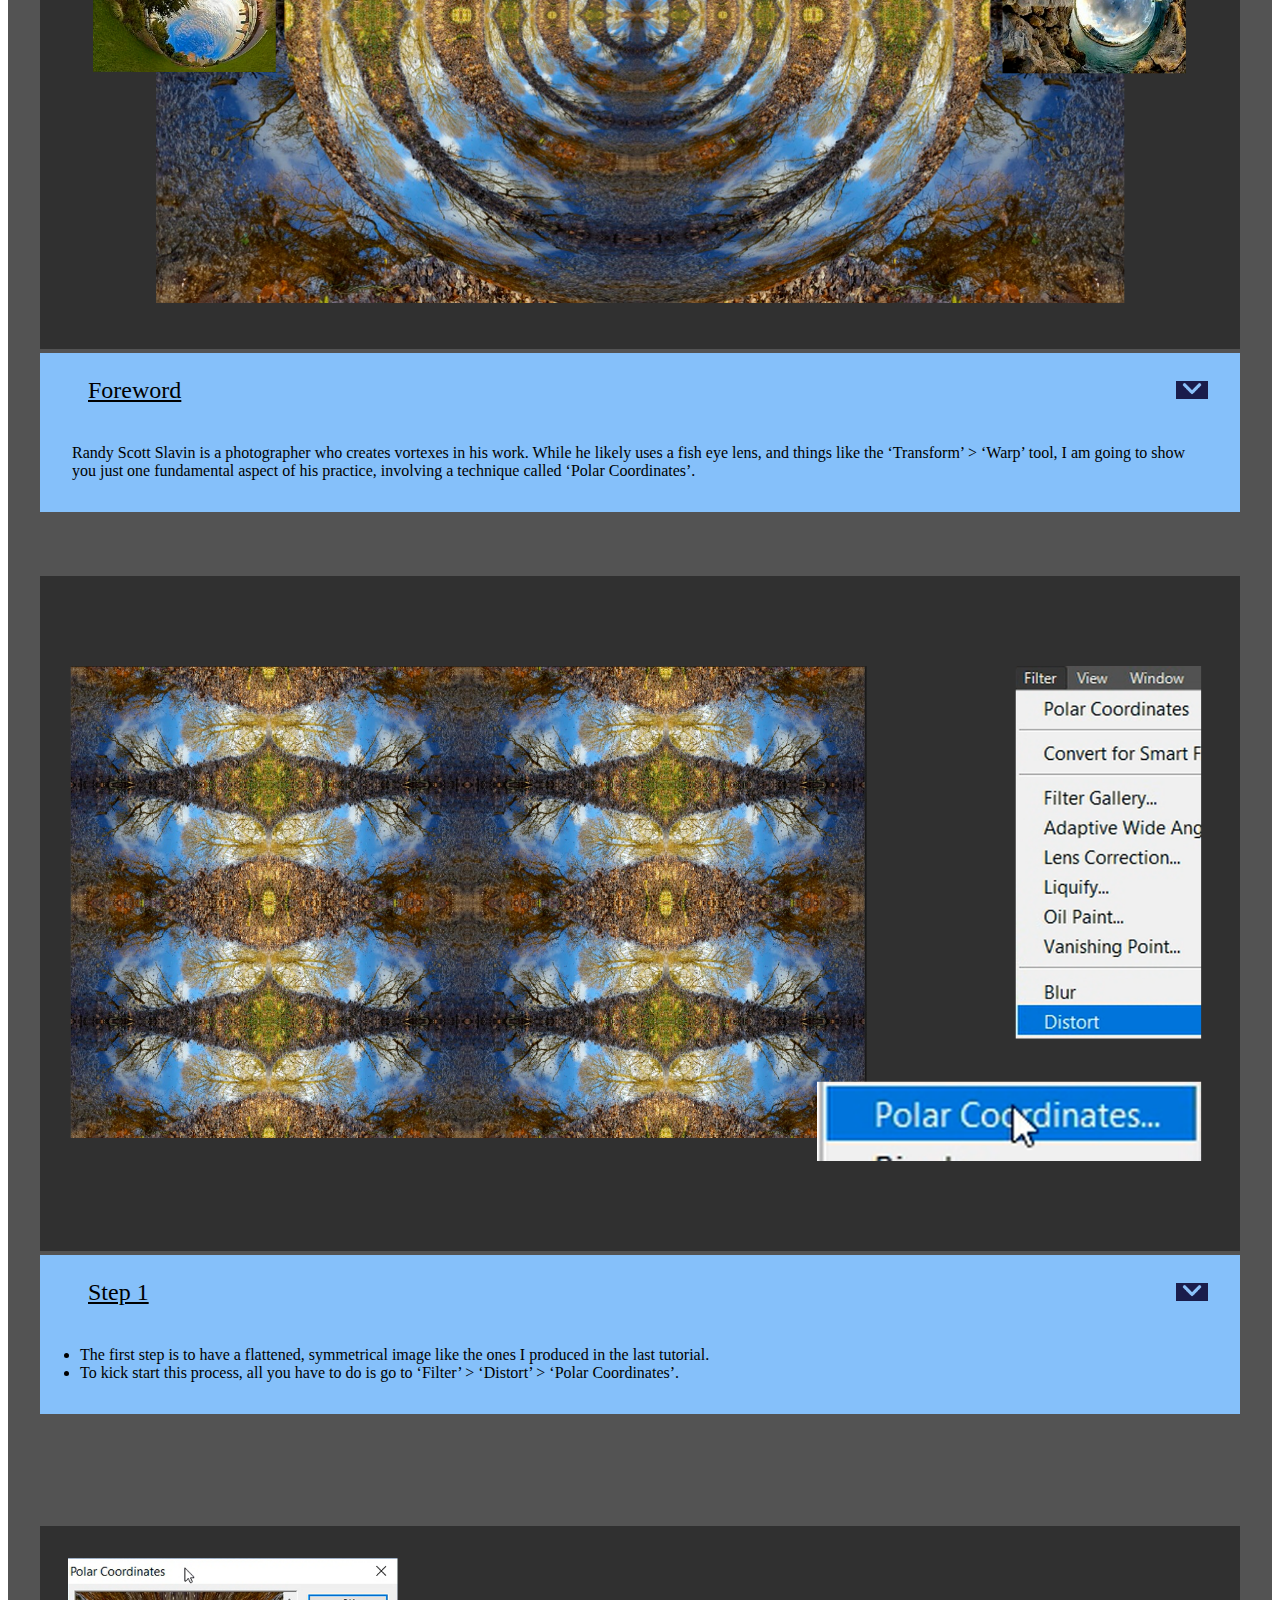
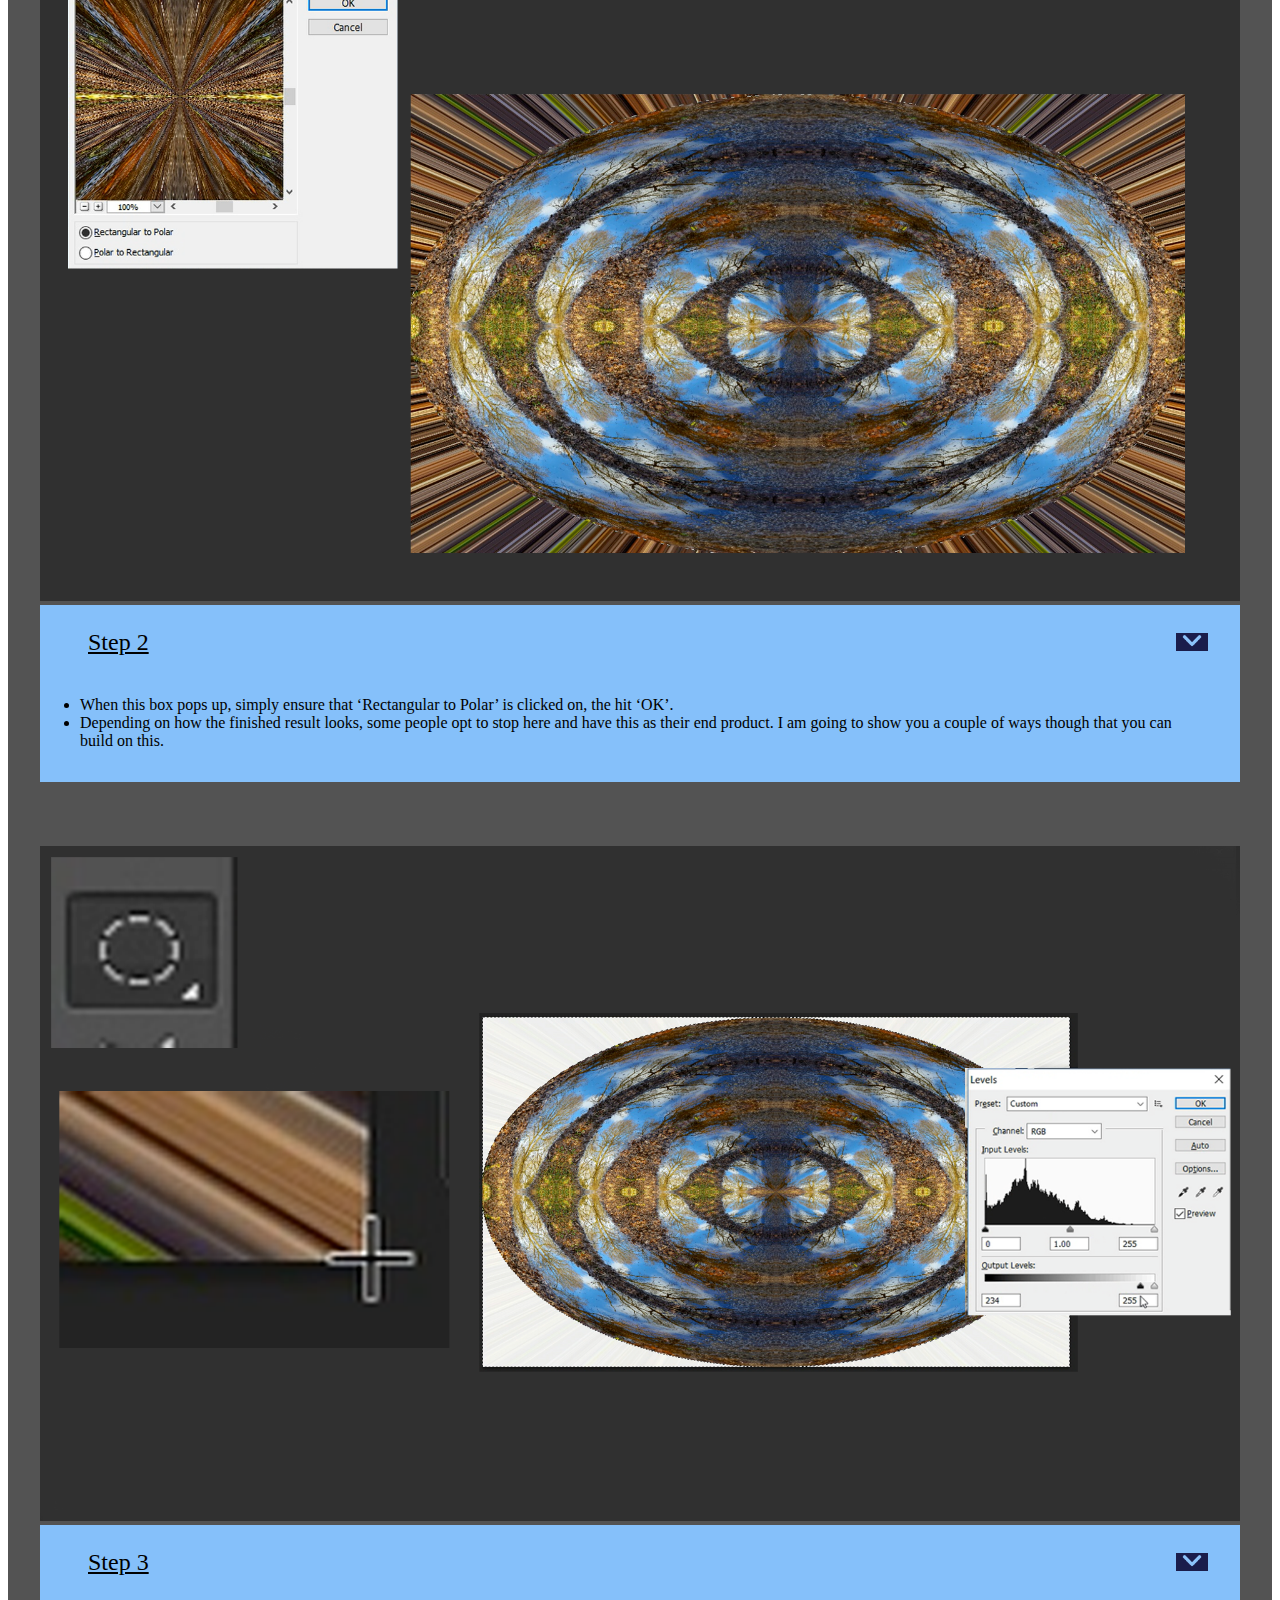
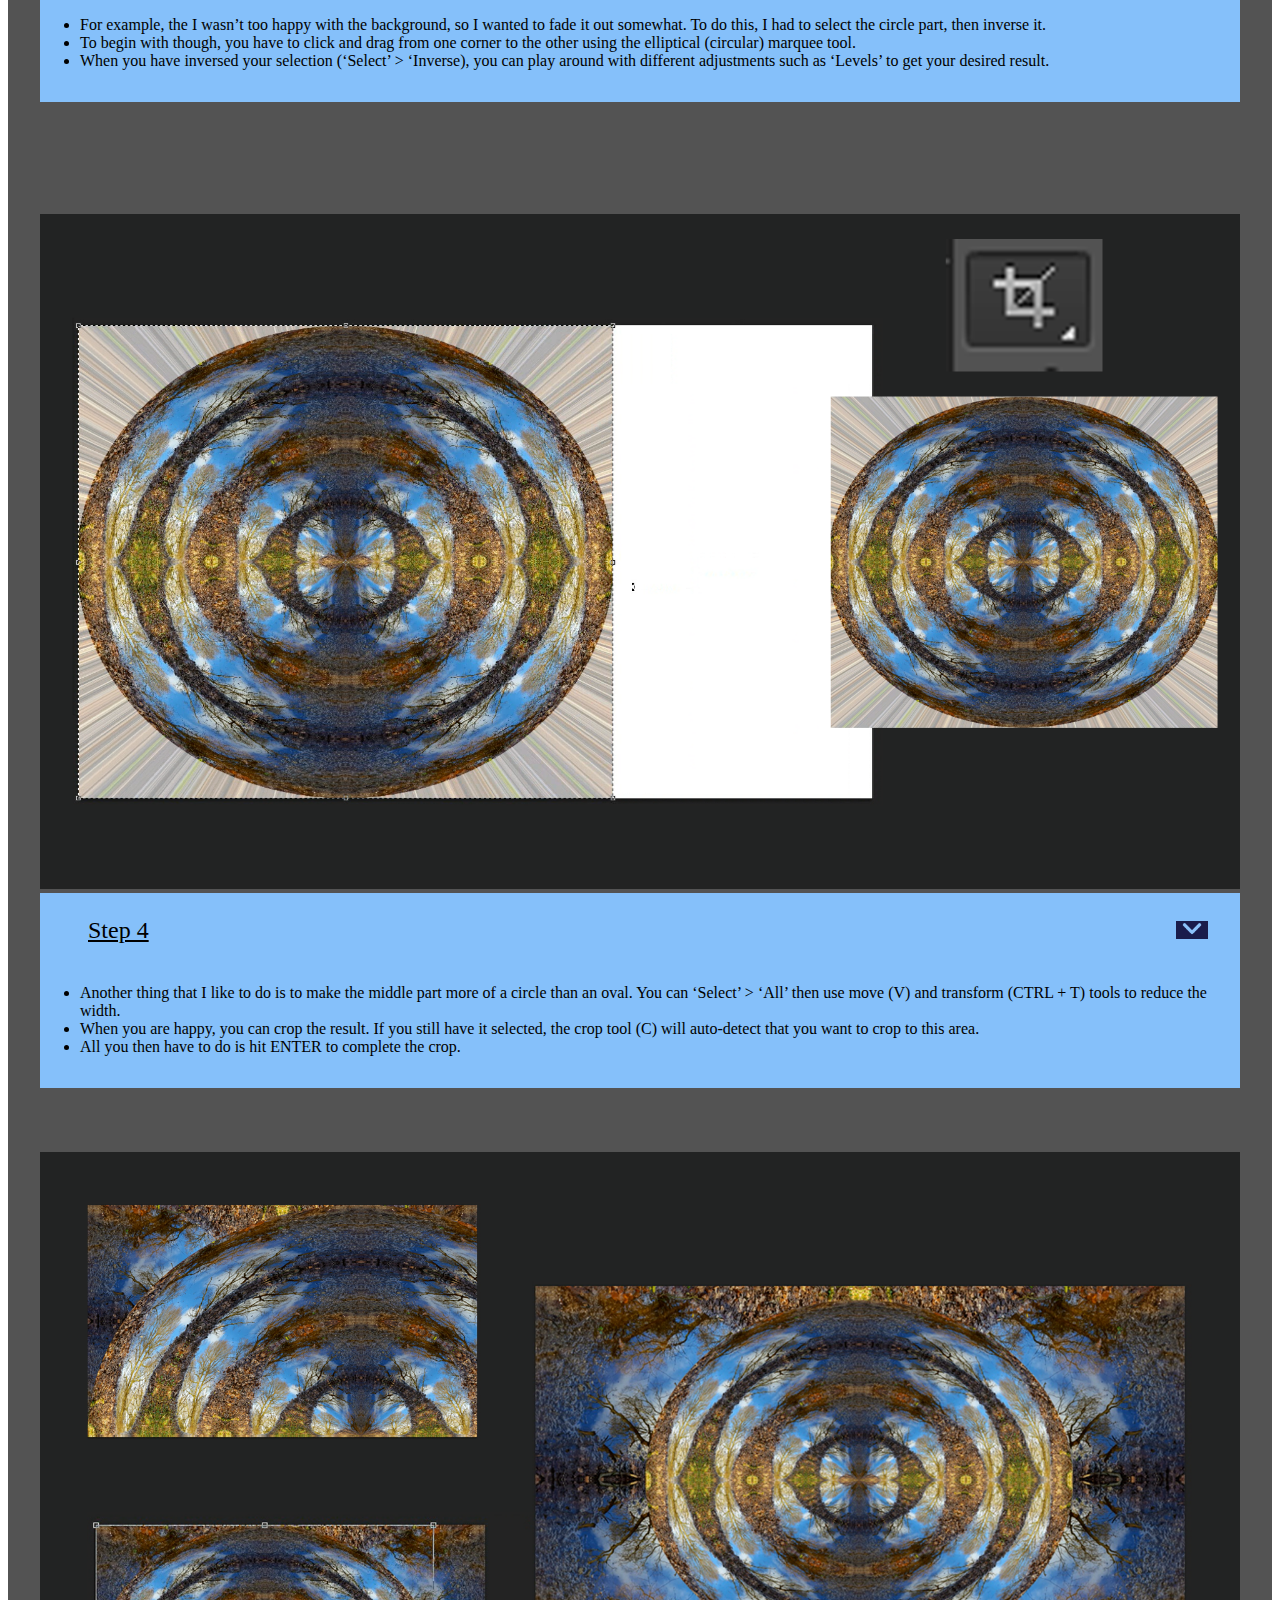
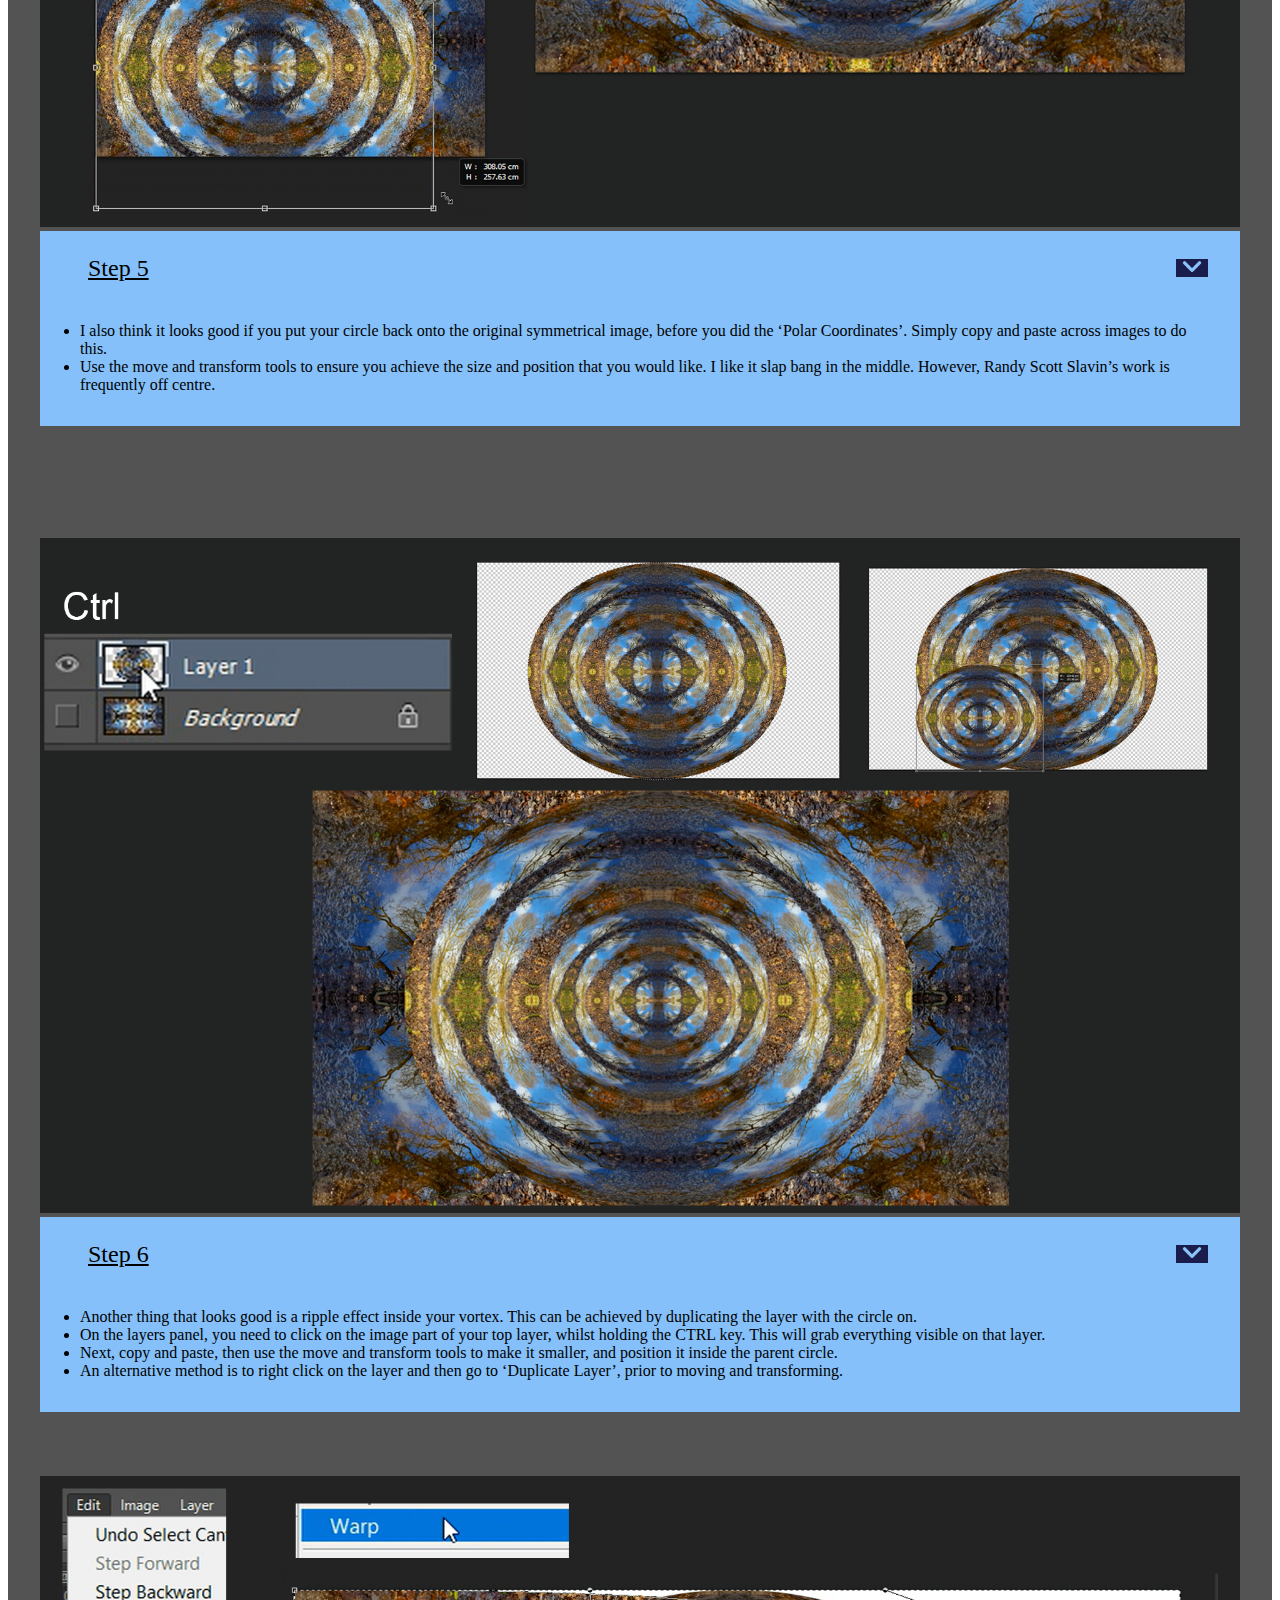
<file: symmetry.html>
<!DOCTYPE html>
<html lang="en">

<head>
    <!-- Required meta tags -->
    <meta charset="utf-8">
    <meta name="viewport" content="width=device-width, initial-scale=1, shrink-to-fit=no">
	<link rel="stylesheet" href="https://stackpath.bootstrapcdn.com/bootstrap/4.1.1/css/bootstrap.min.css" integrity="sha384-WskhaSGFgHYWDcbwN70/dfYBj47jz9qbsMId/iRN3ewGhXQFZCSftd1LZCfmhktB" crossorigin="anonymous">
	<link rel="stylesheet" type="text/css" href="./tutorial.css">
	<title>tDigital Learning</title>
</head>

<body>

	<div id="bootstrap-override">
		
		<div class="main-body">

			<!--Navigational Bar-->
			
			<div class="nav-container-1 container-fluid">
				<div class="row">
					<div class="main-nav1 d-flex align-content-center flex-wrap col-12">
				
				<!--Links on the navbar- large screens only -->
						
						<div class="main-nav-links col-12">
							<ul>
								<li class="col-1 home">
									<a href="./index.html"><img src="./pics/logo.jpg"></a>
								</li>

								<li class="col-2 small-hidden"><a href="./index.html">Home</a></li>
								<li class="col-2 small-hidden"> <a class="reveal-nav-drop1">Tutorials</a>
    								<ul class="nav-drop1">
										<li><a href="./enhancements.html">Detailed Enhancement</a></li>
										<li><a href="./cutouts.html">Outline Cutouts</a></li>
										<li><a href="./distortion.html">Distortion</a></li>
										<li><a href="./symmetry.html">Symmetry</a></li>
			  						</ul>
								</li>

								<li class="col-2 small-hidden"><a href="./about.html">About</a></li>
								<li class="col-2 small-hidden"><a href="./contact.html">Contact</a></li>
								<li class="nav-button big-hidden"><img src="./pics/simplenavicon.jpg"></li>
							</ul>
						</div>
					</div>
				</div>
			</div>

			
			<!--Navbar contents when small-->

			<div class="main-nav2 container">	
				<div class="nav-button-drop">
					<ul>
						<li><a href="./index.html">Home</a></li>
						<li  class="reveal-nav-drop2"><a>Tutorials</a>
							<ul class="nav-drop2 col-12">			
								<li><a href="./enhancements.html">Detailed Enhancement</a></li>
								<li><a href="./cutouts.html">Outline Cutouts</a></li>
								<li><a href="./distortion.html">Distortion</a></li>
								<li><a href="./symmetry.html">Symmetry</a></li>
							</ul>
						</li>
					<li><a href="./about.html">About</a></li>
					<li><a href="./contact.html">Contact</a></li>
					</ul>
				</div>
			</div>	

			
			<div class="tutorial-container">

			<!--Intro-->
				
				<div class="container">
					<h1 class="heading" id="heading1">Symmetry</h1>
					<div class="skip-link text-right"><a href="#jump-to-second">Skip to <i>'Vortexes'</i></a></div>
					<div class="youtube-vid embed-responsive embed-responsive-16by9">
  						<iframe class="embed-responsive-item" src="https://www.youtube.com/embed/KJNvOFcVK30" allow="autoplay; encrypted-media" allowfullscreen></iframe>
					</div>
					<p class="intro">Here, we’ll be recreating fundamentals of flipping and rotating images to create symmetry. To reveal the steps, hit this button-</p>
					<div class="below-button"  id="jump-to-second">
					<button><img src='./pics/below2.jpg' width="100"></button>
					</div>
				</div> 
			

			<!--Steps-->

			<div class="container steps-container">
				<div class="row">
					<div class="col-12 col-lg-6 step-card">
						<img src="./pics/symmsteps/0.png">
						<div class="more-info d-flex">
							<div class="step-title">
								<p><u>Foreword</u></p>
							</div>
							<div class='next-button'>
		            			<button><img src='./pics/below.jpg' width="20" class="next-button-image"></button>
		          			</div>
		          		</div>
		          		<div class="instructions">
							<p>David Thomas Smith and Michael Shainblum are both digital artists that work with symmetry. The former converts reflected images from Google Earth to Persian rugs, and the latter works with symmetrical time lapse photography. This tutorial shows you how to achieve the most fundamental aspect of their work- flipping and rotating images.</p>
						</div>
					</div>
				

					<div class="col-12 col-lg-6 step-card">
						<img src="./pics/symmsteps/1.png">
						<div class="more-info d-flex">
							<div class="step-title">
								<p><u>Step 1</u></p>
							</div>
							<div class='next-button'>
		            			<button><img src='./pics/below.jpg' width="20" class="next-button-image"></button>
		          			</div>
		          		</div>
		          		<div class="instructions">
							<p>
								<ul>
									<li>When you have an image in Photoshop, ensure that it is the rotation you want it to be by going to ‘Image’ > ‘Image Rotation’.</li>
									<li>Following this, you must ‘Select’ > ‘All’  (CTRL + A) and go to ‘Edit’ > ‘Copy’ (CTRL + C).</li>
									<li>Whenever you copy something, the computer remembers the exact pixel size of what you have selected. This is evident when you go to ‘File’ > ‘New’.</li>
								</ul>	
							</p>
						</div>
					</div>

				<!--End of row and container-->	
				</div>		
			</div>

			<div class="container steps-container">
				<div class="row">
					<div class="col-12 col-lg-6 step-card">
						<img src="./pics/symmsteps/2.png">
						<div class="more-info d-flex">
							<div class="step-title">
								<p><u>Step 2</u></p>
							</div>
							<div class='next-button'>
		            			<button><img src='./pics/below.jpg' width="20" class="next-button-image"></button>
		          			</div>
		          		</div>
		          		<div class="instructions">
							<p>
								<ul>
									<li>Here, our pixel size is displayed. Obviously, every image will have a different size, so don’t work with the exact numbers that I have here when you try this out.</li>
									<li>We want to work with a canvas size that is double the height and double the width of what we have currently.</li>
									<li>This will allow us to fit in four versions of this image to be flipped and rotated.</li>
								</ul>	
							</p>
						</div>
					</div>
				

					<div class="col-12 col-lg-6 step-card">
						<img src="./pics/symmsteps/3.png">
						<div class="more-info d-flex">
							<div class="step-title">
								<p><u>Step 3</u></p>
							</div>
							<div class='next-button'>
		            			<button><img src='./pics/below.jpg' width="20" class="next-button-image"></button>
		          			</div>
		          		</div>
		          		<div class="instructions">
							<p>
								<ul>
									<li>Go to ‘Edit’ > ‘Paste (CTRL + V) on this new canvas.</li>
									<li>Use the move tool (V) to position the image in one of the corners. Ensure that ‘Show Transform Controls’ is on, as we’ll need this in the next step.</li>
									<li>Repeat the process until you have four images- one in each corner.</li>
								</ul>	
							</p>
						</div>
					</div>

				<!--End of row and container-->	
				</div>		
			</div>
			

			<div class="container steps-container">
				<div class="row">
					<div class="col-12 col-lg-6 step-card">
						<img src="./pics/symmsteps/4.png">
						<div class="more-info d-flex">
							<div class="step-title">
								<p><u>Step 4</u></p>
							</div>
							<div class='next-button'>
		            			<button><img src='./pics/below.jpg' width="20" class="next-button-image"></button>
		          			</div>
		          		</div>
		          		<div class="instructions">
							<p>
								<ul>
									<li>It is important that you decide which image you want to remain unchanged. This image will impact on how the others reflect, as you will be flipping them on top of it.</li>
									<li>Here, I wanted to flip the images over the bottom right one. I started by selecting the top left image in the layers panel.</li> 
									<li>As shown above, I used the top left transform squares on the top left image. I clicked on this transform square, and dragged the whole image over the bottom right image.</li>
									<li>Once I had flipped the top left image, I dragged it back to where it came from, by clicking and dragging from the middle.</li>
								</ul>	
							</p>
						</div>
					</div>
				

					<div class="col-12 col-lg-6 step-card">
						<img src="./pics/symmsteps/5.png">
						<div class="more-info d-flex">
							<div class="step-title">
								<p><u>Step 5</u></p>
							</div>
							<div class='next-button'>
		            			<button><img src='./pics/below.jpg' width="20" class="next-button-image"></button>
		          			</div>
		          		</div>
		          		<div class="instructions">
							<p>
								<ul>
									<li>I then used the transform squares on the other two images to flip them over the bottom right image. When I consider which transform squares to use, I think about where the image is in relation to the bottom right image.</li>
									<li>For instance, the bottom left image is to the left of the bottom right one, therefore, I would use the middle left transform square to flip it. Similarly, I would use the middle top square to flip the image that is on top of the bottom right image.</li>
									<li>When all images are flipped, you can ‘Flatten Image’ via right clicking on the layers panel.</li>
								</ul>	
							</p>
						</div>
					</div>

				<!--End of row and container-->	
				</div>		
			</div>
		

			<div class="container steps-container">
				<div class="row">
					<div class="col-12 col-lg-6 step-card">
						<img src="./pics/symmsteps/6.png">
						<div class="more-info d-flex">
							<div class="step-title">
								<p><u>Step 6</u></p>
							</div>
							<div class='next-button'>
		            			<button><img src='./pics/below.jpg' width="20" class="next-button-image"></button>
		          			</div>
		          		</div>
		          		<div class="instructions">
							<p>
								<ul>
									<li>As mentioned earlier, you may want to try flipping over different corners of the image. The results are very interesting, and this allows you to pick the best of the bunch as your final image.</li>
									<li>In the image on the right, when the canvas was flattened, I went back to ‘Image Rotation’ and turned it ‘90deg CW’.</li>
								</ul>	
							</p>
						</div>
					</div>
				

					<div class="col-12 col-lg-6 step-card">
						<img src="./pics/symmsteps/7.png">
						<div class="more-info d-flex">
							<div class="step-title">
								<p><u>Step 7</u></p>
							</div>
							<div class='next-button'>
		            			<button><img src='./pics/below.jpg' width="20" class="next-button-image"></button>
		          			</div>
		          		</div>
		          		<div class="instructions">
							<p>
								<ul>
									<li>You can also select the final image, and repeat steps 1-5 to create an even more complex item of symmetry.</li>
									<li>You won’t need to flip the images here, but you will need to have a canvas twice the size.</li>
									<li>You may also need a decent bit of RAM, and good storage on your PC, as this process takes time and space the more you want to do it. Pixel sizes can go way into the 10,000’s if this is repeated, and it is a lot for any computer to handle.</li>
								</ul>	
							</p>
						</div>
					</div>

				<!--End of row and container-->	
				</div>		
			</div>


		</div>










		<div class="tutorial-container">
		

			<!--Intro 2-->

				<div class="container">
					<h1 class="heading" id="heading2">Vortexes</h1>
					<div class="skip-link text-right"><a href="#">Back to top</a></div>
					<div class="youtube-vid embed-responsive embed-responsive-16by9">
  						<iframe class="embed-responsive-item" src="https://www.youtube.com/embed/n2zuZGuGtHc" allow="autoplay; encrypted-media" allowfullscreen></iframe>
					</div>
					<p class="intro">I would recommend going through the previous tutorial on ‘Symmetry’ before starting this one, as you will need a symmetrical image to move forward. To reveal the steps, hit this button-</p>
					<div class="below-button">
					<button><img src='./pics/below2.jpg' width="100"></button>
					</div>
				</div> 

			<!--Steps 2-->

			<div class="container steps-container">
				<div class="row">
					<div class="col-12 col-lg-6 step-card">
						<img src="./pics/vortsteps/0.png">
						<div class="more-info d-flex">
							<div class="step-title">
								<p><u>Foreword</u></p>
							</div>
							<div class='next-button'>
		            			<button><img src='./pics/below.jpg' width="20" class="next-button-image"></button>
		          			</div>
		          		</div>
		          		<div class="instructions">
							<p>Randy Scott Slavin is a photographer who creates vortexes in his work. While he likely uses a fish eye lens, and things like the ‘Transform’ > ‘Warp’ tool, I am going to show you just one fundamental aspect of his practice, involving a technique called ‘Polar Coordinates’.</p>
						</div>
					</div>
				

					<div class="col-12 col-lg-6 step-card">
						<img src="./pics/vortsteps/1.png">
						<div class="more-info d-flex">
							<div class="step-title">
								<p><u>Step 1</u></p>
							</div>
							<div class='next-button'>
		            			<button><img src='./pics/below.jpg' width="20" class="next-button-image"></button>
		          			</div>
		          		</div>
		          		<div class="instructions">
							<p>
								<ul>
									<li>The first step is to have a flattened, symmetrical image like the ones I produced in the last tutorial.</li>
									<li>To kick start this process, all you have to do is go to ‘Filter’ > ‘Distort’ > ‘Polar Coordinates’.</li>
								</ul>	
							</p>
						</div>
					</div>

				<!--End of row and container-->	
				</div>		
			</div>

			<div class="container steps-container">
				<div class="row">
					<div class="col-12 col-lg-6 step-card">
						<img src="./pics/vortsteps/2.png">
						<div class="more-info d-flex">
							<div class="step-title">
								<p><u>Step 2</u></p>
							</div>
							<div class='next-button'>
		            			<button><img src='./pics/below.jpg' width="20" class="next-button-image"></button>
		          			</div>
		          		</div>
		          		<div class="instructions">
							<p>
								<ul>
									<li>When this box pops up, simply ensure that ‘Rectangular to Polar’ is clicked on, the hit ‘OK’.</li>
									<li>Depending on how the finished result looks, some people opt to stop here and have this as their end product. I am going to show you a couple of ways though that you can build on this.</li>
								</ul>	
							</p>
						</div>
					</div>
				

					<div class="col-12 col-lg-6 step-card">
						<img src="./pics/vortsteps/3.png">
						<div class="more-info d-flex">
							<div class="step-title">
								<p><u>Step 3</u></p>
							</div>
							<div class='next-button'>
		            			<button><img src='./pics/below.jpg' width="20" class="next-button-image"></button>
		          			</div>
		          		</div>
		          		<div class="instructions">
							<p>
								<ul>
									<li>For example, the I wasn’t too happy with the background, so I wanted to fade it out somewhat. To do this, I had to select the circle part, then inverse it.</li>
									<li>To begin with though, you have to click and drag from one corner to the other using the elliptical (circular) marquee tool.</li>
									<li>When you have inversed your selection (‘Select’ > ‘Inverse), you can play around with different adjustments such as ‘Levels’ to get your desired result.</li>
								</ul>	
							</p>
						</div>
					</div>

				<!--End of row and container-->	
				</div>		
			</div>
			

			<div class="container steps-container">
				<div class="row">
					<div class="col-12 col-lg-6 step-card">
						<img src="./pics/vortsteps/4.png">
						<div class="more-info d-flex">
							<div class="step-title">
								<p><u>Step 4</u></p>
							</div>
							<div class='next-button'>
		            			<button><img src='./pics/below.jpg' width="20" class="next-button-image"></button>
		          			</div>
		          		</div>
		          		<div class="instructions">
							<p>
								<ul>
									<li>Another thing that I like to do is to make the middle part more of a circle than an oval. You can ‘Select’ > ‘All’ then use move (V) and transform (CTRL + T) tools to reduce the width.</li>
									<li>When you are happy, you can crop the result. If you still have it selected, the crop tool (C) will auto-detect that you want to crop to this area.</li>
									<li>All you then have to do is hit ENTER to complete the crop.</li>
								</ul>	
							</p>
						</div>
					</div>
				

					<div class="col-12 col-lg-6 step-card">
						<img src="./pics/vortsteps/5.png">
						<div class="more-info d-flex">
							<div class="step-title">
								<p><u>Step 5</u></p>
							</div>
							<div class='next-button'>
		            			<button><img src='./pics/below.jpg' width="20" class="next-button-image"></button>
		          			</div>
		          		</div>
		          		<div class="instructions">
							<p>
								<ul>
									<li>I also think it looks good if you put your circle back onto the original symmetrical image, before you did the ‘Polar Coordinates’. Simply copy and paste across images to do this.</li>
									<li>Use the move and transform tools to ensure you achieve the size and position that you would like. I like it slap bang in the middle. However, Randy Scott Slavin’s work is frequently off centre.</li>
								</ul>	
							</p>
						</div>
					</div>

				<!--End of row and container-->	
				</div>		
			</div>
		

			<div class="container steps-container">
				<div class="row">
					<div class="col-12 col-lg-6 step-card">
						<img src="./pics/vortsteps/6.png">
						<div class="more-info d-flex">
							<div class="step-title">
								<p><u>Step 6</u></p>
							</div>
							<div class='next-button'>
		            			<button><img src='./pics/below.jpg' width="20" class="next-button-image"></button>
		          			</div>
		          		</div>
		          		<div class="instructions">
							<p>
								<ul>
									<li>Another thing that looks good is a ripple effect inside your vortex. This can be achieved by duplicating the layer with the circle on.</li>
									<li>On the layers panel, you need to click on the image part of your top layer, whilst holding the CTRL key. This will grab everything visible on that layer.</li>
									<li>Next, copy and paste, then use the move and transform tools to make it smaller, and position it inside the parent circle.</li>
									<li>An alternative method is to right click on the layer and then go to ‘Duplicate Layer’, prior to moving and transforming.</li>
								</ul>	
							</p>
						</div>
					</div>
				

					<div class="col-12 col-lg-6 step-card">
						<img src="./pics/vortsteps/7.png">
						<div class="more-info d-flex">
							<div class="step-title">
								<p><u>Step 7</u></p>
							</div>
							<div class='next-button'>
		            			<button><img src='./pics/below.jpg' width="20" class="next-button-image"></button>
		          			</div>
		          		</div>
		          		<div class="instructions">
							
								<ul>
									<li>While this tutorial doesn’t cover the warp tool, you may want to experiment with it on the bottom layer.</li>
									<li>Go to ‘Edit’ > ‘Transform’ and ‘Warp’, then experiment with the different pinch points to try and recreate what Randy Scott Slavin does with his backgrounds.</li>
								</ul>	
							<p>There are all sorts of ways that you can play around with Polar Coordinate type imagery, and this tutorial has covered some of the fundamentals. However, if you have gone through many of the tutorials in this series, you may want to try out your own personal twists on it. Maybe you want to work with images that feature cut-outs, or you want to enhance or distort your images before or after Polar Coordinates has been applied. Whatever you go for, have fun playing around with the software!
							</p>
						</div>
					</div>

				<!--End of row and container-->	
				</div>		
			</div>


			
			
		</div>

<!-- Footer -->

	    <div class="container footer">
	      <div class="row justify-content-end align-content-center">
	        <div class="foot-img col-6 col-sm-5 col-md-4 col-lg-3 text-right">
	          <a href="https://www.adobe.com/products/photoshop.html" target="blank"><img src="./pics/photoshop.jpg" id="photoshop"></a>
	          <a href="https://www.youtube.com/channel/UC6vwLt7WOdk0qHXZu-FHN8Q" target="blank"><img src="./pics/youtube.jpg" id="youtube"></a>
	      	</div>
	      </div>
	    </div>

		<br>
		<br>
		<br>



	</div>


	</div>












<script  src="https://code.jquery.com/jquery-3.2.1.min.js"
  integrity="sha256-hwg4gsxgFZhOsEEamdOYGBf13FyQuiTwlAQgxVSNgt4="
  crossorigin="anonymous"></script>
<script src="https://cdnjs.cloudflare.com/ajax/libs/popper.js/1.12.9/umd/popper.min.js" integrity="sha384-ApNbgh9B+Y1QKtv3Rn7W3mgPxhU9K/ScQsAP7hUibX39j7fakFPskvXusvfa0b4Q" crossorigin="anonymous"></script>
<script src="https://maxcdn.bootstrapcdn.com/bootstrap/4.0.0/js/bootstrap.min.js" integrity="sha384-JZR6Spejh4U02d8jOt6vLEHfe/JQGiRRSQQxSfFWpi1MquVdAyjUar5+76PVCmYl" crossorigin="anonymous"></script>
<script src="./tutorial.js" type="text/javascript"></script>	
</body>
</file>
<file: index.css>
.main-body {
	background-image: url(./pics/gradientbg.jpg);
	background: repeat-x cover center;
	background-color: #464646;
}

/*Navigation Bar (when large)*/


.main-nav1 {
	background-color: #1a1d4b;
	position: fixed;
  	top: 0;
  	z-index: 3;
}


.main-nav-links {
	padding-top: 1em;
}

.main-nav-links li {
	display: inline-block;
	font-size: 2em;
}

#bootstrap-override .main-nav-links a {
	text-decoration: none;
	color: #85c0fa;
}


@media only screen and (max-width: 1200px){
.main-nav-links li {
	font-size: 1.5em;
}
}

@media only screen and (min-width: 1200px){
.home {
	margin-right: 2em;
}
}

@media only screen and (max-width: 1200px){
.home {
	float: left;
	margin-left: -2em;
}
}

@media only screen and (max-width: 992px){
.home {
	margin-bottom: 0.5em;
}
}


#bootstrap-override .home img {
	max-width: 2em;
}

.nav-drop1 {
	background-color: #1a1d4b;
	border-radius: 0.1em;
	border: none;
	position: absolute;
	padding: 0.5em;
}

#bootstrap-override .nav-drop1 a {
	text-decoration: none;
	color: #85c0fa;
}

.nav-drop1 li {
	display: block;
	font-size: 1.5rem;
	padding: 0.3em;
	
}


@media only screen and (max-width: 992px) {
	#bootstrap-override .small-hidden {
		display: none;
	}
}


/*Navigation Bar (when small and enabled)*/

@media only screen and (min-width: 992px) {
	#bootstrap-override .big-hidden {
		display: none;
	}
}


#bootstrap-override .main-nav2 {
	position: fixed;
  	top: 64px;
  	z-index: 3;
	background-color: #1a1d4b;
	padding-top: 1em;
	margin-top: 0;
	min-width: 100%;
	text-align: right;
}


#bootstrap-override .nav-button {
	background-color: #1a1d4b;;
	border: none;
	float: right;
	clear: right;
	width: 100px;
}

#bootstrap-override .nav-button img {
	max-width: 40%;
	float: right;
	cursor: pointer;
	margin-top: 0.25em;
}


.nav-button-drop {
	float: right;
	font-size: 1rem;

}


.nav-drop2 {
	background-color: #85c0fa;
	margin-left: 1em;
	font-size: 1rem;
}


.main-nav2 li, .nav-drop2 li {
	display: block;
	font-size: 1.5em;
}

#bootstrap-override .main-nav2 a{ 
	text-decoration: none;
	color: #85c0fa;
}

#bootstrap-override .reveal-nav-drop2, #bootstrap-override .reveal-nav-drop1 {
	cursor: pointer;
}

#bootstrap-override .nav-drop2 a {
	text-decoration: none;
	color: #1a1d4b;
}


/*Jumbotron*/

#jumbotronpic {
	background-image: url(./pics/cutout-example4a.jpg);
	background-size: cover;
	background-position: center;
	margin-top: 9em;
}

.jumbotron {
	height: 40em;
	border-radius: 0;
}

@media only screen and (max-width: 768px){

.jumbotron {
	max-height: 25em;
	border-radius: 0;
}

}

#bootstrap-override .heading{
	padding: 0.25em;
	color: #1a1d4b;
	background-color: #85c0fa;
	border-radius: 0.1em;
	margin-top: 2em;
	overflow: hidden;
}


@media only screen and (max-width: 768px){
#bootstrap-override .heading {
	font-size: 3rem;
}
}

@media only screen and (min-width: 768px){
#bootstrap-override .heading {
	font-size: 5rem;
}
}

@media only screen and (min-width: 1200px){
#bootstrap-override .heading {
	font-size: 6rem;
}
}



@media only screen and (max-width: 768px){
#bootstrap-override .jumbotron {
	height: 30em;
	border-radius: 0;
}
}

#bootstrap-override .intro {
	color: white;
	background-color: #464646;
	border-radius: 0.2em;
	padding: 0.5em 0 0.5em 1em;
	margin-top: 1em;
}


@media only screen and (min-width: 768px){
#bootstrap-override .intro {
	font-size: 1.25rem;
}
}



/*Main Content*/


.pics{
	margin-top: 3em;
}


.pic{
	padding: 1em 2em 1em 2em;
}

.pics h2{
	color: #1a1d4b;
	padding: 0.5em 0.5em 0em 0.5em;
}

#bootstrap-override .pic img {
	max-width: 100%;
	margin: 0;
	padding-left: : 1em;
	padding-top: 2em;
}


#bootstrap-override .tut-links a {
	margin-left: 1em;
	text-decoration: none;
	color: #1a1d4b;
	font-size: 1.5em;
}


#bootstrap-override .more-info, 
#bootstrap-override .reveal-more {
	display: flex;
	justify-content: space-between;
	align-items: center;
	padding-bottom: 1em;
	background-color: #85c0fa;
}


#bootstrap-override .next-button {
	float: right;
	margin-right: 1em;
	overflow: auto;
	padding: 1em;
	cursor: pointer;
}

#bootstrap-override .next-button button {
	background-color: #1a1d4b;;
	border: none;
}

#bootstrap-override .more-info p, #bootstrap-override .reveal-more p {
	margin-left: 1em;
}


#bootstrap-override .next-button img {
	margin-top: -2em;
	border: none;
	cursor: pointer;
}

.rotate {
	transform: rotate(180deg);
}


#bootstrap-override .score {
	padding: 1em;
	margin-right: 1em;
	display: inline-block;
	cursor: pointer;
}


@media only screen and (min-width: 576px){

#bootstrap-override .reveal-scores {
	display: flex;
	align-items: center;
}
#bootstrap-override .vote-done {
	display: flex;
	align-items: center;
	padding: 1em;
}
#bootstrap-override .score-button {
	float: right;
}
#bootstrap-override .undo-button {
	float: right;
	margin-left: 2em;
}

}

@media only screen and (max-width: 576px){

#bootstrap-override .score-button {
	display: flex;
	justify-content: center;
}
.undo-button {
	display: flex;
	justify-content: center;
}
}



.red-score {
	background-color: #1a1d4b;
	color: #85c0fa;
}

#bootstrap-override .vote-done {
	background-color: #85c0fa;
}


/* Footer */

.footer {
	border-top: solid white 1px;
	margin-top: 3em;
	padding-top: 3em;
}

#bootstrap-override .foot-img {
	overflow: hidden;
	margin-right: 1em;
	
}

#photoshop {
	max-width: 30%;
}

 #youtube {
	max-width: 40%;
	border-radius: 0.75em;
	margin-left: 2em;
}
</file>
<file: about.css>
.main-body {
	background-image: url(./pics/gradientbg.jpg);
	background: repeat-x cover center;
	background-color: #464646;
}

/*Navigation Bar (when large)*/


.main-nav1 {
	background-color: #1a1d4b;
	position: fixed;
  	top: 0;
  	z-index: 3;
}


.main-nav-links {
	padding-top: 1em;
}

.main-nav-links li {
	display: inline-block;
	font-size: 2em;
}

#bootstrap-override .main-nav-links a {
	text-decoration: none;
	color: #85c0fa;
}


@media only screen and (max-width: 1200px){
.main-nav-links li {
	font-size: 1.5em;
}
}

@media only screen and (min-width: 1200px){
.home {
	margin-right: 2em;
}
}

@media only screen and (max-width: 1200px){
.home {
	float: left;
	margin-left: -2em;
}
}

@media only screen and (max-width: 992px){
.home {
	margin-bottom: 0.5em;
}
}



#bootstrap-override .home img {
	max-width: 2em;
}

.nav-drop1 {
	background-color: #1a1d4b;
	border-radius: 0.1em;
	border: none;
	position: absolute;
	padding: 0.5em;
}

#bootstrap-override .nav-drop1 a {
	text-decoration: none;
	color: #85c0fa;
}

.nav-drop1 li {
	display: block;
	font-size: 1.5rem;
	padding: 0.3em;
	
}


@media only screen and (max-width: 992px) {
	#bootstrap-override .small-hidden {
		display: none;
	}
}


/*Navigation Bar (when small and enabled)*/

@media only screen and (min-width: 992px) {
	#bootstrap-override .big-hidden {
		display: none;
	}
}


#bootstrap-override .main-nav2 {
	position: fixed;
  	top: 64px;
  	z-index: 3;
	background-color: #1a1d4b;
	padding-top: 1em;
	margin-top: 0;
	min-width: 100%;
	text-align: right;
}


#bootstrap-override .nav-button {
	background-color: #1a1d4b;;
	border: none;
	float: right;
	clear: right;
	width: 100px;
}

#bootstrap-override .nav-button img {
	max-width: 40%;
	float: right;
	cursor: pointer;
	margin-top: 0.25em;
}


.nav-button-drop {
	float: right;
	font-size: 1rem;

}


.nav-drop2 {
	background-color: #85c0fa;
	margin-left: 1em;
	font-size: 1rem;
}


.main-nav2 li, .nav-drop2 li {
	display: block;
	font-size: 1.5em;
}

#bootstrap-override .main-nav2 a{ 
	text-decoration: none;
	color: #85c0fa;
}

#bootstrap-override .reveal-nav-drop2, .reveal-nav-drop1 {
	cursor: pointer;
}

#bootstrap-override .nav-drop2 a {
	text-decoration: none;
	color: #1a1d4b;
}


/*Jumbotron*/

#jumbotronpic {
	background-image: url(./pics/cutout-example4a.jpg);
	background-size: cover;
	background-position: center;
	margin-top: 9em;
	margin-bottom: 5em;
}

.jumbotron {
	height: 42em;
	border-radius: 0;
}

@media only screen and (max-width: 768px){

.jumbotron {
	max-height: 25em;
	border-radius: 0;
}

}

#bootstrap-override .heading{
	padding: 0.25em;
	color: #1a1d4b;
	background-color: #85c0fa;
	border-radius: 0.1em;
	margin-top: 3em;
	overflow: hidden;
}

@media only screen and (min-width: 1200px){
#bootstrap-override .heading{
margin-top: 2em;
}
}

@media only screen and (max-width: 768px){
#bootstrap-override .heading {
	font-size: 3rem;
}
}

@media only screen and (min-width: 768px){
#bootstrap-override .heading {
	font-size: 5rem;
}
}

@media only screen and (min-width: 1200px){
#bootstrap-override .heading {
	font-size: 6rem;
}
}



@media only screen and (max-width: 768px){
#bootstrap-override .jumbotron {
	height: 30em;
	border-radius: 0;
}
}

#bootstrap-override .tagline {
	color: white;
	background-color: #464646;
	border-radius: 0.2em;
	padding: 0.5em 0 0.5em 1em;
	margin-top: 1em;
}


@media only screen and (min-width: 768px){
#bootstrap-override .tagline {
	font-size: 1.25rem;
}
}


/*Intro*/

.intro {
	color: white;
	margin-top: -1em;
	padding: 1em;
	margin-bottom: 2em;
}

.intro a {
	text-decoration: none;
	color: #85c0fa;
}

/*Student Gallery*/

.subhead {
	color: white;
	margin-bottom: 2em;
}

.gall-cont {
	border: 0.5em;
}


@media only screen and (min-width: 2600px){
	.gall-cont {
		max-width: 33%;
	}
}

.main-img img, .imgs img {
	width: 100%;
}

.main-img {
	margin: 0.5em 0 1em 0;
}

.imgs {
	display: grid;
	grid-template-columns: 1fr 1fr 1fr 1fr;
	grid-gap: 0.5em;
	margin-bottom: 0.5em;
	align-items: center;
}

.imgs img {
	cursor: pointer;
}

@keyframes fadeIn {
	to {
		opacity: 1;
	}
}

.fade-in {
	opacity: 0;
	animation: fadeIn 0.2s ease-in 1 forwards;
}


/* Footer */

.footer {
	border-top: solid white 1px;
	margin-top: 3em;
	padding-top: 3em;
}

#bootstrap-override .foot-img {
	overflow: hidden;
	margin-right: 1em;
	
}

#photoshop {
	max-width: 30%;
}

 #youtube {
	max-width: 40%;
	border-radius: 0.75em;
	margin-left: 2em;
}
</file>
<file: contact.css>
.main-body {
	background-image: url(./pics/gradientbg.jpg);
	background: repeat-x cover center;
	background-color: #464646;
}

/*Navigation Bar (when large)*/


.main-nav1 {
	background-color: #1a1d4b;
	position: fixed;
  	top: 0;
  	z-index: 3;
}


.main-nav-links {
	padding-top: 1em;
}

.main-nav-links li {
	display: inline-block;
	font-size: 2em;
}

#bootstrap-override .main-nav-links a {
	text-decoration: none;
	color: #85c0fa;
}


@media only screen and (max-width: 1200px){
.main-nav-links li {
	font-size: 1.5em;
}
}

@media only screen and (min-width: 1200px){
.home {
	margin-right: 2em;
}
}

@media only screen and (max-width: 1200px){
.home {
	float: left;
	margin-left: -2em;
}
}

@media only screen and (max-width: 992px){
.home {
	margin-bottom: 0.5em;
}
}



#bootstrap-override .home img {
	max-width: 2em;
}

.nav-drop1 {
	background-color: #1a1d4b;
	border-radius: 0.1em;
	border: none;
	position: absolute;
	padding: 0.5em;
}

#bootstrap-override .nav-drop1 a {
	text-decoration: none;
	color: #85c0fa;
}

.nav-drop1 li {
	display: block;
	font-size: 1.5rem;
	padding: 0.3em;
	
}


@media only screen and (max-width: 992px) {
	#bootstrap-override .small-hidden {
		display: none;
	}
}


/*Navigation Bar (when small and enabled)*/

@media only screen and (min-width: 992px) {
	#bootstrap-override .big-hidden {
		display: none;
	}
}


#bootstrap-override .main-nav2 {
	position: fixed;
  	top: 64px;
  	z-index: 3;
	background-color: #1a1d4b;
	padding-top: 1em;
	margin-top: 0;
	min-width: 100%;
	text-align: right;
}


#bootstrap-override .nav-button {
	background-color: #1a1d4b;;
	border: none;
	float: right;
	clear: right;
	width: 100px;
}

#bootstrap-override .nav-button img {
	max-width: 40%;
	float: right;
	cursor: pointer;
	margin-top: 0.25em;
}


.nav-button-drop {
	float: right;
	font-size: 1rem;

}


.nav-drop2 {
	background-color: #85c0fa;
	margin-left: 1em;
	font-size: 1rem;
}


.main-nav2 li, .nav-drop2 li {
	display: block;
	font-size: 1.5em;
}

#bootstrap-override .main-nav2 a{ 
	text-decoration: none;
	color: #85c0fa;
}

#bootstrap-override .reveal-nav-drop2, .reveal-nav-drop1 {
	cursor: pointer;
}

#bootstrap-override .nav-drop2 a {
	text-decoration: none;
	color: #1a1d4b;
}


/*Jumbotron*/

#jumbotronpic {
	background-image: url(./pics/cutout-example4a.jpg);
	background-size: cover;
	background-position: center;
	margin-top: 9em;
	margin-bottom: 5em;
}

.jumbotron {
	height: 42em;
	border-radius: 0;
}

@media only screen and (max-width: 768px){

.jumbotron {
	max-height: 25em;
	border-radius: 0;
}

}

#bootstrap-override .heading{
	padding: 0.25em;
	color: #1a1d4b;
	background-color: #85c0fa;
	border-radius: 0.1em;
	margin-top: 3em;
	overflow: hidden;
}

@media only screen and (min-width: 1200px){
#bootstrap-override .heading{
margin-top: 2em;
}
}

@media only screen and (max-width: 768px){
#bootstrap-override .heading {
	font-size: 3rem;
}
}

@media only screen and (min-width: 768px){
#bootstrap-override .heading {
	font-size: 5rem;
}
}

@media only screen and (min-width: 1200px){
#bootstrap-override .heading {
	font-size: 6rem;
}
}



@media only screen and (max-width: 768px){
#bootstrap-override .jumbotron {
	height: 30em;
	border-radius: 0;
}
}

#bootstrap-override .intro {
	color: white;
	background-color: #464646;
	border-radius: 0.2em;
	padding: 0.5em 0 0.5em 1em;
	margin-top: 1em;
}


@media only screen and (min-width: 768px){
#bootstrap-override .intro {
	font-size: 1.25rem;
}
}


/*Form*/

#bootstrap-override #contact-form input, #bootstrap-override #contact-form textarea {
	background-color: #85c0fa;
	border: none;
}


#bootstrap-override #contact-form label {
	color: white;
}

#bootstrap-override #contact-form p {
	color: #858585;
}

#bootstrap-override #contact-form a {
	text-decoration: none;
	color: #858585;
}

#bootstrap-override #contact-form button{
	color: #85c0fa;
	background-color: #1a1d4b;
	border: none;
	margin-bottom: 5em;
}




/* Footer */

.footer {
	border-top: solid white 1px;
	margin-top: 3em;
	padding-top: 3em;
}

#bootstrap-override .foot-img {
	overflow: hidden;
	margin-right: 1em;
	
}

#photoshop {
	max-width: 30%;
}

 #youtube {
	max-width: 40%;
	border-radius: 0.75em;
	margin-left: 2em;
}
</file>
<file: tutorial.css>
.main-body {
	background-image: url(./pics/gradientbg.jpg);
	background-size: 100% 100%;
	background: repeat-x cover center;
	background-color: #464646;
}

/*Navigation Bar (when large)*/


.main-nav1 {
	background-color: #1a1d4b;
	position: fixed;
  	top: 0;
  	z-index: 3;
}


.main-nav-links {
	padding-top: 1em;
}

.main-nav-links li {
	display: inline-block;
	font-size: 2em;
}

#bootstrap-override .main-nav-links a {
	text-decoration: none;
	color: #85c0fa;
}


@media only screen and (max-width: 1200px){
.main-nav-links li {
	font-size: 1.5em;
}
}

@media only screen and (min-width: 1200px){
.home {
	margin-right: 2em;
}
}

@media only screen and (max-width: 1200px){
.home {
	float: left;
	margin-left: -2em;
}
}

@media only screen and (max-width: 992px){
.home {
	margin-bottom: 0.5em;
}
}


#bootstrap-override .home img {
	max-width: 2em;
}

.nav-drop1 {
	background-color: #1a1d4b;
	border-radius: 0.1em;
	border: none;
	position: absolute;
	padding: 0.5em;
}

#bootstrap-override .nav-drop1 a {
	text-decoration: none;
	color: #85c0fa;
}

.nav-drop1 li {
	display: block;
	font-size: 1.5rem;
	padding: 0.3em;
	
}


@media only screen and (max-width: 992px) {
	#bootstrap-override .small-hidden {
		display: none;
	}
}


/*Navigation Bar (when small and enabled)*/

@media only screen and (min-width: 992px) {
	#bootstrap-override .big-hidden {
		display: none;
	}
}


#bootstrap-override .main-nav2 {
	position: fixed;
  	top: 64px;
  	z-index: 2;
	background-color: #1a1d4b;
	padding-top: 1em;
	min-width: 100%;
	text-align: right;
}


#bootstrap-override .nav-button {
	background-color: #1a1d4b;;
	border: none;
	float: right;
	clear: right;
	width: 100px;
}

#bootstrap-override .nav-button img {
	max-width: 40%;
	float: right;
	cursor: pointer;
	margin-top: 0.25em;
}


.nav-button-drop {
	float: right;
	font-size: 1rem;
}


.nav-drop2 {
	background-color: #85c0fa;
	margin-left: 1em;
	font-size: 1rem;
}


.main-nav2 li, .nav-drop2 li {
	display: block;
	font-size: 1.5em;
}

#bootstrap-override .main-nav2 a{ 
	text-decoration: none;
	color: #85c0fa;
}

#bootstrap-override .reveal-nav-drop2, #bootstrap-override .reveal-nav-drop1 {
	cursor: pointer;
}

#bootstrap-override .nav-drop2 a {
	text-decoration: none;
	color: #1a1d4b;
}


/*Intro*/

#bootstrap-override .skip-link a{
	text-decoration: none;
	color: #858585;
}

.youtube-vid {
	margin-top: 5em;
}


#bootstrap-override #heading1{
	padding: 0.25em;
	color: #1a1d4b;
	background-color: #85c0fa;
	border-radius: 0.1em;
	margin-top: 2em;
	overflow: hidden;
}

@media only screen and (max-width: 768px){
#bootstrap-override #heading1 {
	margin-top: 3em;
}
}

@media only screen and (max-width: 768px){
#bootstrap-override .heading {
	font-size: 3rem;
}
}

@media only screen and (min-width: 768px){
#bootstrap-override .heading {
	font-size: 5rem;
}
}

@media only screen and (min-width: 1200px){
#bootstrap-override .heading {
	font-size: 5rem;
}
}

#heading2{
	padding: 0.25em;
	color: #1a1d4b;
	background-color: #85c0fa;
	border-radius: 0.1em;
	margin-top: 1em;
	overflow: hidden;
}

@media only screen and (max-width: 768px){
#bootstrap-override #heading2 {
	margin-top: 1.5em;
}
}

#bootstrap-override .intro {
	color: white;
	border-radius: 0.2em;
	padding: 0.5em 0 0.5em 1em;
	margin-top: 2em;
}


@media only screen and (min-width: 768px){
#bootstrap-override .intro {
	font-size: 1.25rem;
}
}


#bootstrap-override .below-button {
	display: flex;
	justify-content: center;
	overflow: auto;
	background-color: #424242;
	border: solid 3px #464646;
	cursor: pointer;
}

#bootstrap-override .below-button button {
	background-color: #424242;;
	border: none;
	margin-top: 0.1em;
	cursor: pointer;
}

#bootstrap-override .below-button img {
	margin-top: -2em;
	border: none;
	margin-top: 0.1em;
	cursor: pointer;
	max-width: 50%;
}

@media only screen and (min-width: 992px){
	#bootstrap-override .below-button {
		padding: 0.5em;
	}
	#bootstrap-override .below-button img {
		max-width: 80%;
	}
}

@media only screen and (min-width: 1200px){
	#bootstrap-override .below-button {
		padding: 1em;
	}
	#bootstrap-override .below-button img {
		max-width: 100%;
	}
}

/*Step Cards*/

.steps-container {
	margin-top: 3em;
}


.step-card {
	padding: 1em 2em 1em 2em;
}

#bootstrap-override .step-card img {
	max-width: 100%;
	margin: 0;
	padding-left: : 1em;
	padding-top: 2em;
}


#bootstrap-override .more-info {
	display: flex;
	justify-content: space-between;
	align-items: center;
	padding-bottom: 1em;
	background-color: #85c0fa;
}


#bootstrap-override .step-title {
	font-size: 1.5rem;
}

#bootstrap-override .next-button {
	float: right;
	margin-right: 1em;
	overflow: auto;
	padding: 1em;
}

#bootstrap-override .next-button button {
	background-color: #1a1d4b;;
	border: none;
	cursor: pointer;
}

#bootstrap-override .next-button img {
	margin-top: -2em;
	border: none;
}

#bootstrap-override .instructions {
	background-color: #85c0fa; 
	margin-top: -1em;
	padding-bottom: 1em;
	padding-right: 2em;
}

#bootstrap-override .more-info p, #bootstrap-override .instructions p {
	margin-left: 2em;
}

.rotate {
	transform: rotate(180deg);
}

/* Footer */

.footer {
	border-top: solid white 1px;
	margin-top: 3em;
	padding-top: 3em;
}

#bootstrap-override .foot-img {
	overflow: hidden;
	margin-right: 1em;
	
}

#photoshop {
	max-width: 30%;
}

 #youtube {
	max-width: 40%;
	border-radius: 0.75em;
	margin-left: 2em;
}
</file>
